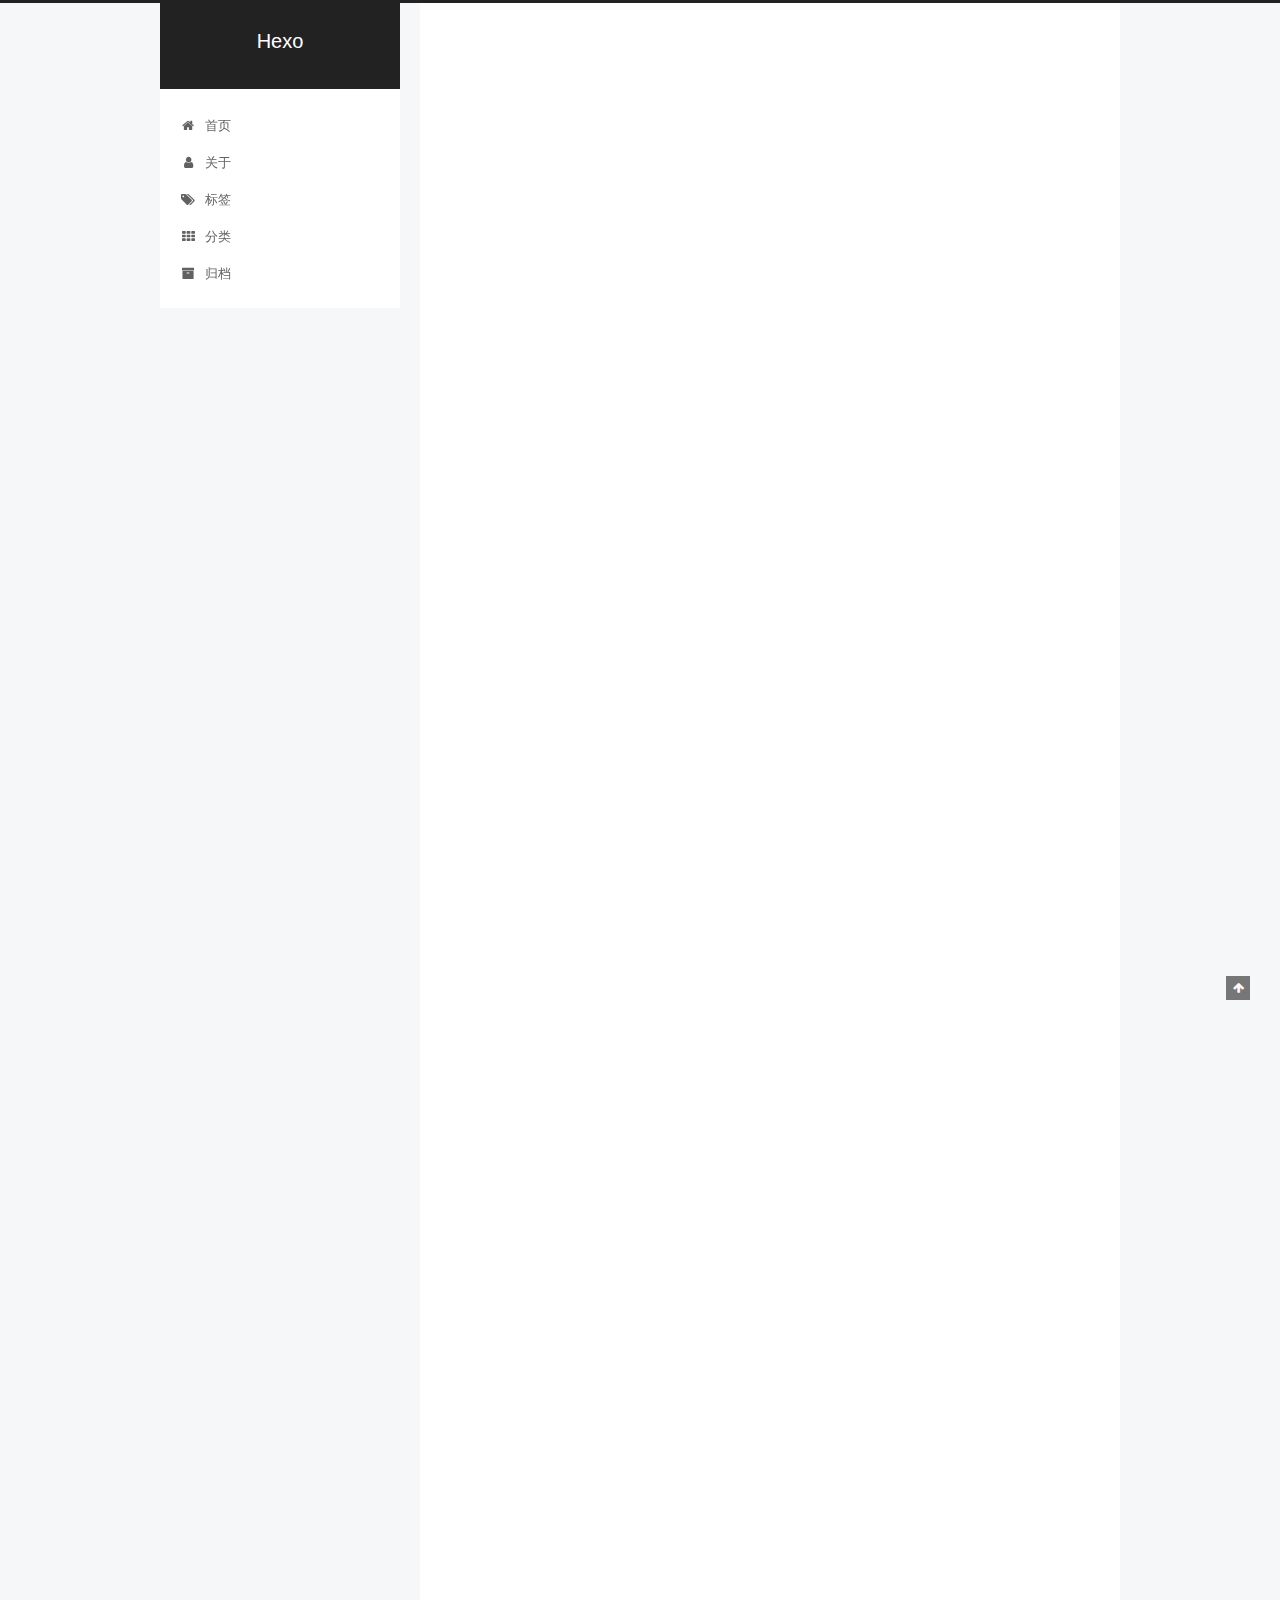
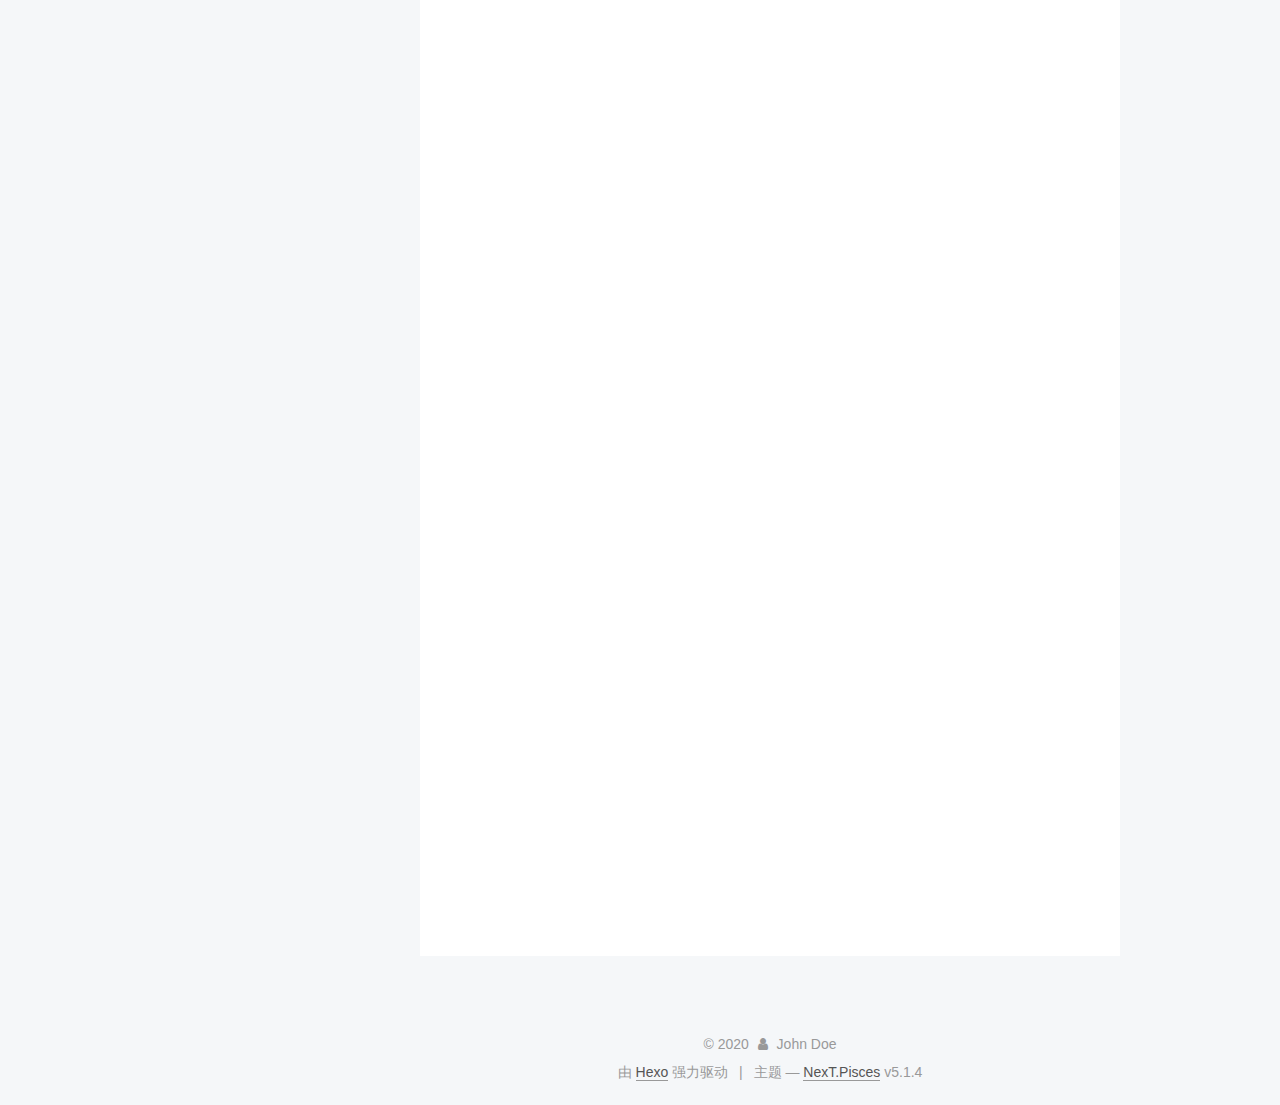
<file: index.html>
<!DOCTYPE html>



  


<html class="theme-next pisces use-motion" lang="zh-Hans">
<head>
  <meta charset="UTF-8"/>
<meta http-equiv="X-UA-Compatible" content="IE=edge" />
<meta name="viewport" content="width=device-width, initial-scale=1, maximum-scale=1"/>
<meta name="theme-color" content="#222">









<meta http-equiv="Cache-Control" content="no-transform" />
<meta http-equiv="Cache-Control" content="no-siteapp" />
















  
  
  <link href="/lib/fancybox/source/jquery.fancybox.css?v=2.1.5" rel="stylesheet" type="text/css" />







<link href="/lib/font-awesome/css/font-awesome.min.css?v=4.6.2" rel="stylesheet" type="text/css" />

<link href="/css/main.css?v=5.1.4" rel="stylesheet" type="text/css" />


  <link rel="apple-touch-icon" sizes="180x180" href="/images/apple-touch-icon-next.png?v=5.1.4">


  <link rel="icon" type="image/png" sizes="32x32" href="/images/favicon-32x32-next.png?v=5.1.4">


  <link rel="icon" type="image/png" sizes="16x16" href="/images/favicon-16x16-next.png?v=5.1.4">


  <link rel="mask-icon" href="/images/logo.svg?v=5.1.4" color="#222">





  <meta name="keywords" content="Hexo, NexT" />










<meta property="og:type" content="website">
<meta property="og:title" content="Hexo">
<meta property="og:url" content="http://yoursite.com/index.html">
<meta property="og:site_name" content="Hexo">
<meta property="article:author" content="John Doe">
<meta name="twitter:card" content="summary">



<script type="text/javascript" id="hexo.configurations">
  var NexT = window.NexT || {};
  var CONFIG = {
    root: '/',
    scheme: 'Pisces',
    version: '5.1.4',
    sidebar: {"position":"left","display":"post","offset":12,"b2t":false,"scrollpercent":false,"onmobile":false},
    fancybox: true,
    tabs: true,
    motion: {"enable":true,"async":false,"transition":{"post_block":"fadeIn","post_header":"slideDownIn","post_body":"slideDownIn","coll_header":"slideLeftIn","sidebar":"slideUpIn"}},
    duoshuo: {
      userId: '0',
      author: '博主'
    },
    algolia: {
      applicationID: '',
      apiKey: '',
      indexName: '',
      hits: {"per_page":10},
      labels: {"input_placeholder":"Search for Posts","hits_empty":"We didn't find any results for the search: ${query}","hits_stats":"${hits} results found in ${time} ms"}
    }
  };
</script>



  <link rel="canonical" href="http://yoursite.com/"/>





  <title>Hexo</title>
  








<meta name="generator" content="Hexo 4.2.0"></head>

<body itemscope itemtype="http://schema.org/WebPage" lang="zh-Hans">

  
  
    
  

  <div class="container sidebar-position-left 
  page-home">
    <div class="headband"></div>

    <header id="header" class="header" itemscope itemtype="http://schema.org/WPHeader">
      <div class="header-inner"><div class="site-brand-wrapper">
  <div class="site-meta ">
    

    <div class="custom-logo-site-title">
      <a href="/"  class="brand" rel="start">
        <span class="logo-line-before"><i></i></span>
        <span class="site-title">Hexo</span>
        <span class="logo-line-after"><i></i></span>
      </a>
    </div>
      
        <p class="site-subtitle"></p>
      
  </div>

  <div class="site-nav-toggle">
    <button>
      <span class="btn-bar"></span>
      <span class="btn-bar"></span>
      <span class="btn-bar"></span>
    </button>
  </div>
</div>

<nav class="site-nav">
  

  
    <ul id="menu" class="menu">
      
        
        <li class="menu-item menu-item-home">
          <a href="/" rel="section">
            
              <i class="menu-item-icon fa fa-fw fa-home"></i> <br />
            
            首页
          </a>
        </li>
      
        
        <li class="menu-item menu-item-about">
          <a href="/about/" rel="section">
            
              <i class="menu-item-icon fa fa-fw fa-user"></i> <br />
            
            关于
          </a>
        </li>
      
        
        <li class="menu-item menu-item-tags">
          <a href="/tags/" rel="section">
            
              <i class="menu-item-icon fa fa-fw fa-tags"></i> <br />
            
            标签
          </a>
        </li>
      
        
        <li class="menu-item menu-item-categories">
          <a href="/categories/" rel="section">
            
              <i class="menu-item-icon fa fa-fw fa-th"></i> <br />
            
            分类
          </a>
        </li>
      
        
        <li class="menu-item menu-item-archives">
          <a href="/archives/" rel="section">
            
              <i class="menu-item-icon fa fa-fw fa-archive"></i> <br />
            
            归档
          </a>
        </li>
      

      
    </ul>
  

  
</nav>



 </div>
    </header>

    <main id="main" class="main">
      <div class="main-inner">
        <div class="content-wrap">
          <div id="content" class="content">
            
  <section id="posts" class="posts-expand">
    
      

  

  
  
  

  <article class="post post-type-normal" itemscope itemtype="http://schema.org/Article">
  
  
  
  <div class="post-block">
    <link itemprop="mainEntityOfPage" href="http://yoursite.com/2020/04/02/hello-world/">

    <span hidden itemprop="author" itemscope itemtype="http://schema.org/Person">
      <meta itemprop="name" content="John Doe">
      <meta itemprop="description" content="">
      <meta itemprop="image" content="/images/avatar.gif">
    </span>

    <span hidden itemprop="publisher" itemscope itemtype="http://schema.org/Organization">
      <meta itemprop="name" content="Hexo">
    </span>

    
      <header class="post-header">

        
        
          <h1 class="post-title" itemprop="name headline">
                
                <a class="post-title-link" href="/2020/04/02/hello-world/" itemprop="url">Hello World</a></h1>
        

        <div class="post-meta">
          <span class="post-time">
            
              <span class="post-meta-item-icon">
                <i class="fa fa-calendar-o"></i>
              </span>
              
                <span class="post-meta-item-text">发表于</span>
              
              <time title="创建于" itemprop="dateCreated datePublished" datetime="2020-04-02T21:10:24+08:00">
                2020-04-02
              </time>
            

            

            
          </span>

          

          
            
          

          
          

          

          

          

        </div>
      </header>
    

    
    
    
    <div class="post-body" itemprop="articleBody">

      
      

      
        
          
            <p>Welcome to <a href="https://hexo.io/" target="_blank" rel="noopener">Hexo</a>! This is your very first post. Check <a href="https://hexo.io/docs/" target="_blank" rel="noopener">documentation</a> for more info. If you get any problems when using Hexo, you can find the answer in <a href="https://hexo.io/docs/troubleshooting.html" target="_blank" rel="noopener">troubleshooting</a> or you can ask me on <a href="https://github.com/hexojs/hexo/issues" target="_blank" rel="noopener">GitHub</a>.</p>
<h2 id="Quick-Start"><a href="#Quick-Start" class="headerlink" title="Quick Start"></a>Quick Start</h2><h3 id="Create-a-new-post"><a href="#Create-a-new-post" class="headerlink" title="Create a new post"></a>Create a new post</h3><figure class="highlight bash"><table><tr><td class="gutter"><pre><span class="line">1</span><br></pre></td><td class="code"><pre><span class="line">$ hexo new <span class="string">"My New Post"</span></span><br></pre></td></tr></table></figure>

<p>More info: <a href="https://hexo.io/docs/writing.html" target="_blank" rel="noopener">Writing</a></p>
<h3 id="Run-server"><a href="#Run-server" class="headerlink" title="Run server"></a>Run server</h3><figure class="highlight bash"><table><tr><td class="gutter"><pre><span class="line">1</span><br></pre></td><td class="code"><pre><span class="line">$ hexo server</span><br></pre></td></tr></table></figure>

<p>More info: <a href="https://hexo.io/docs/server.html" target="_blank" rel="noopener">Server</a></p>
<h3 id="Generate-static-files"><a href="#Generate-static-files" class="headerlink" title="Generate static files"></a>Generate static files</h3><figure class="highlight bash"><table><tr><td class="gutter"><pre><span class="line">1</span><br></pre></td><td class="code"><pre><span class="line">$ hexo generate</span><br></pre></td></tr></table></figure>

<p>More info: <a href="https://hexo.io/docs/generating.html" target="_blank" rel="noopener">Generating</a></p>
<h3 id="Deploy-to-remote-sites"><a href="#Deploy-to-remote-sites" class="headerlink" title="Deploy to remote sites"></a>Deploy to remote sites</h3><figure class="highlight bash"><table><tr><td class="gutter"><pre><span class="line">1</span><br></pre></td><td class="code"><pre><span class="line">$ hexo deploy</span><br></pre></td></tr></table></figure>

<p>More info: <a href="https://hexo.io/docs/one-command-deployment.html" target="_blank" rel="noopener">Deployment</a></p>

          
        
      
    </div>
    
    
    

    

    

    

    <footer class="post-footer">
      

      

      

      
      
        <div class="post-eof"></div>
      
    </footer>
  </div>
  
  
  
  </article>


    
      

  

  
  
  

  <article class="post post-type-normal" itemscope itemtype="http://schema.org/Article">
  
  
  
  <div class="post-block">
    <link itemprop="mainEntityOfPage" href="http://yoursite.com/2020/04/02/%E7%AC%AC%E4%B8%80%E7%AF%87%E6%96%87%E7%AB%A0/">

    <span hidden itemprop="author" itemscope itemtype="http://schema.org/Person">
      <meta itemprop="name" content="John Doe">
      <meta itemprop="description" content="">
      <meta itemprop="image" content="/images/avatar.gif">
    </span>

    <span hidden itemprop="publisher" itemscope itemtype="http://schema.org/Organization">
      <meta itemprop="name" content="Hexo">
    </span>

    
      <header class="post-header">

        
        
          <h1 class="post-title" itemprop="name headline">
                
                <a class="post-title-link" href="/2020/04/02/%E7%AC%AC%E4%B8%80%E7%AF%87%E6%96%87%E7%AB%A0/" itemprop="url">第一篇文章</a></h1>
        

        <div class="post-meta">
          <span class="post-time">
            
              <span class="post-meta-item-icon">
                <i class="fa fa-calendar-o"></i>
              </span>
              
                <span class="post-meta-item-text">发表于</span>
              
              <time title="创建于" itemprop="dateCreated datePublished" datetime="2020-04-02T00:00:00+08:00">
                2020-04-02
              </time>
            

            

            
          </span>

          
            <span class="post-category" >
            
              <span class="post-meta-divider">|</span>
            
              <span class="post-meta-item-icon">
                <i class="fa fa-folder-o"></i>
              </span>
              
                <span class="post-meta-item-text">分类于</span>
              
              
                <span itemprop="about" itemscope itemtype="http://schema.org/Thing">
                  <a href="/categories/Java/" itemprop="url" rel="index">
                    <span itemprop="name">Java</span>
                  </a>
                </span>

                
                
              
            </span>
          

          
            
          

          
          

          

          

          

        </div>
      </header>
    

    
    
    
    <div class="post-body" itemprop="articleBody">

      
      

      
        
          
            <h4 id="标题"><a href="#标题" class="headerlink" title="标题"></a>标题</h4><p>内容</p>
<figure class="highlight java"><table><tr><td class="gutter"><pre><span class="line">1</span><br></pre></td><td class="code"><pre><span class="line">Java</span><br></pre></td></tr></table></figure>

<figure class="highlight java"><table><tr><td class="gutter"><pre><span class="line">1</span><br><span class="line">2</span><br><span class="line">3</span><br><span class="line">4</span><br><span class="line">5</span><br><span class="line">6</span><br><span class="line">7</span><br><span class="line">8</span><br><span class="line">9</span><br><span class="line">10</span><br><span class="line">11</span><br><span class="line">12</span><br><span class="line">13</span><br><span class="line">14</span><br><span class="line">15</span><br><span class="line">16</span><br><span class="line">17</span><br><span class="line">18</span><br><span class="line">19</span><br><span class="line">20</span><br><span class="line">21</span><br><span class="line">22</span><br><span class="line">23</span><br><span class="line">24</span><br><span class="line">25</span><br><span class="line">26</span><br><span class="line">27</span><br><span class="line">28</span><br><span class="line">29</span><br><span class="line">30</span><br><span class="line">31</span><br><span class="line">32</span><br><span class="line">33</span><br><span class="line">34</span><br><span class="line">35</span><br><span class="line">36</span><br><span class="line">37</span><br><span class="line">38</span><br><span class="line">39</span><br><span class="line">40</span><br><span class="line">41</span><br><span class="line">42</span><br><span class="line">43</span><br><span class="line">44</span><br><span class="line">45</span><br><span class="line">46</span><br><span class="line">47</span><br><span class="line">48</span><br></pre></td><td class="code"><pre><span class="line"><span class="keyword">package</span> com.controller;</span><br><span class="line"></span><br><span class="line"><span class="keyword">import</span> java.io.IOException;</span><br><span class="line"><span class="keyword">import</span> java.util.ArrayList;</span><br><span class="line"><span class="keyword">import</span> java.util.List;</span><br><span class="line"><span class="keyword">import</span> java.util.concurrent.locks.Lock;</span><br><span class="line"><span class="keyword">import</span> java.util.concurrent.locks.ReentrantLock;</span><br><span class="line"></span><br><span class="line"><span class="keyword">public</span> <span class="class"><span class="keyword">class</span> <span class="title">TestController</span> </span>&#123;</span><br><span class="line"></span><br><span class="line">    <span class="keyword">static</span> Lock lock = <span class="keyword">new</span> ReentrantLock();</span><br><span class="line">    <span class="keyword">static</span> List&lt;Integer&gt; numbers = <span class="keyword">new</span> ArrayList&lt;&gt;();</span><br><span class="line"></span><br><span class="line">    <span class="function"><span class="keyword">public</span> <span class="keyword">static</span> <span class="keyword">void</span> <span class="title">main</span><span class="params">(String[] args)</span> </span>&#123;</span><br><span class="line"></span><br><span class="line">        <span class="keyword">new</span> Thread(()-&gt;&#123;</span><br><span class="line">            test(Thread.currentThread());</span><br><span class="line">        &#125;,<span class="string">"thread1"</span>).start();</span><br><span class="line"></span><br><span class="line">        <span class="keyword">new</span> Thread(()-&gt;&#123;</span><br><span class="line">            test(Thread.currentThread());</span><br><span class="line">        &#125;,<span class="string">"thread2"</span>).start();</span><br><span class="line"></span><br><span class="line"></span><br><span class="line"></span><br><span class="line">    &#125;</span><br><span class="line"></span><br><span class="line">    <span class="function"><span class="keyword">public</span> <span class="keyword">static</span> <span class="keyword">void</span> <span class="title">test</span><span class="params">(Thread thread)</span></span>&#123;</span><br><span class="line">        <span class="keyword">if</span>(lock.tryLock())&#123;</span><br><span class="line">            <span class="keyword">try</span> &#123;</span><br><span class="line">                lock.lock();</span><br><span class="line">                System.out.println(thread.getName()+<span class="string">"获得锁"</span>);</span><br><span class="line">                <span class="keyword">for</span> (<span class="keyword">int</span> i = <span class="number">0</span>; i &lt;<span class="number">10</span>; i++) &#123;</span><br><span class="line">                    numbers.add(i);</span><br><span class="line">                &#125;</span><br><span class="line">            &#125;<span class="keyword">catch</span> (Exception e)&#123;</span><br><span class="line">                e.printStackTrace();</span><br><span class="line">            &#125;<span class="keyword">finally</span> &#123;</span><br><span class="line">                lock.unlock();</span><br><span class="line">                System.out.println(thread.getName()+<span class="string">"释放锁"</span>);</span><br><span class="line"></span><br><span class="line">                System.out.println(numbers);</span><br><span class="line">            &#125;</span><br><span class="line">        &#125;</span><br><span class="line"></span><br><span class="line">        System.out.println(thread.getName()+<span class="string">"出去了"</span>);</span><br><span class="line">    &#125;</span><br><span class="line">&#125;</span><br></pre></td></tr></table></figure>

<p><code>Java</code></p>

          
        
      
    </div>
    
    
    

    

    

    

    <footer class="post-footer">
      

      

      

      
      
        <div class="post-eof"></div>
      
    </footer>
  </div>
  
  
  
  </article>


    
  </section>

  


          </div>
          


          

        </div>
        
          
  
  <div class="sidebar-toggle">
    <div class="sidebar-toggle-line-wrap">
      <span class="sidebar-toggle-line sidebar-toggle-line-first"></span>
      <span class="sidebar-toggle-line sidebar-toggle-line-middle"></span>
      <span class="sidebar-toggle-line sidebar-toggle-line-last"></span>
    </div>
  </div>

  <aside id="sidebar" class="sidebar">
    
    <div class="sidebar-inner">

      

      

      <section class="site-overview-wrap sidebar-panel sidebar-panel-active">
        <div class="site-overview">
          <div class="site-author motion-element" itemprop="author" itemscope itemtype="http://schema.org/Person">
            
              <p class="site-author-name" itemprop="name">John Doe</p>
              <p class="site-description motion-element" itemprop="description"></p>
          </div>

          <nav class="site-state motion-element">

            
              <div class="site-state-item site-state-posts">
              
                <a href="/archives/%7C%7C%20archive">
              
                  <span class="site-state-item-count">2</span>
                  <span class="site-state-item-name">日志</span>
                </a>
              </div>
            

            
              
              
              <div class="site-state-item site-state-categories">
                <a href="/categories/index.html">
                  <span class="site-state-item-count">1</span>
                  <span class="site-state-item-name">分类</span>
                </a>
              </div>
            

            
              
              
              <div class="site-state-item site-state-tags">
                <a href="/tags/index.html">
                  <span class="site-state-item-count">1</span>
                  <span class="site-state-item-name">标签</span>
                </a>
              </div>
            

          </nav>

          

          

          
          

          
          

          

        </div>
      </section>

      

      

    </div>
  </aside>


        
      </div>
    </main>

    <footer id="footer" class="footer">
      <div class="footer-inner">
        <div class="copyright">&copy; <span itemprop="copyrightYear">2020</span>
  <span class="with-love">
    <i class="fa fa-user"></i>
  </span>
  <span class="author" itemprop="copyrightHolder">John Doe</span>

  
</div>


  <div class="powered-by">由 <a class="theme-link" target="_blank" href="https://hexo.io">Hexo</a> 强力驱动</div>



  <span class="post-meta-divider">|</span>



  <div class="theme-info">主题 &mdash; <a class="theme-link" target="_blank" href="https://github.com/iissnan/hexo-theme-next">NexT.Pisces</a> v5.1.4</div>




        







        
      </div>
    </footer>

    
      <div class="back-to-top">
        <i class="fa fa-arrow-up"></i>
        
      </div>
    

    

  </div>

  

<script type="text/javascript">
  if (Object.prototype.toString.call(window.Promise) !== '[object Function]') {
    window.Promise = null;
  }
</script>









  












  
  
    <script type="text/javascript" src="/lib/jquery/index.js?v=2.1.3"></script>
  

  
  
    <script type="text/javascript" src="/lib/fastclick/lib/fastclick.min.js?v=1.0.6"></script>
  

  
  
    <script type="text/javascript" src="/lib/jquery_lazyload/jquery.lazyload.js?v=1.9.7"></script>
  

  
  
    <script type="text/javascript" src="/lib/velocity/velocity.min.js?v=1.2.1"></script>
  

  
  
    <script type="text/javascript" src="/lib/velocity/velocity.ui.min.js?v=1.2.1"></script>
  

  
  
    <script type="text/javascript" src="/lib/fancybox/source/jquery.fancybox.pack.js?v=2.1.5"></script>
  


  


  <script type="text/javascript" src="/js/src/utils.js?v=5.1.4"></script>

  <script type="text/javascript" src="/js/src/motion.js?v=5.1.4"></script>



  
  


  <script type="text/javascript" src="/js/src/affix.js?v=5.1.4"></script>

  <script type="text/javascript" src="/js/src/schemes/pisces.js?v=5.1.4"></script>



  

  


  <script type="text/javascript" src="/js/src/bootstrap.js?v=5.1.4"></script>



  


  




	





  





  












  





  

  

  

  
  

  

  

  

</body>
</html>
</file>
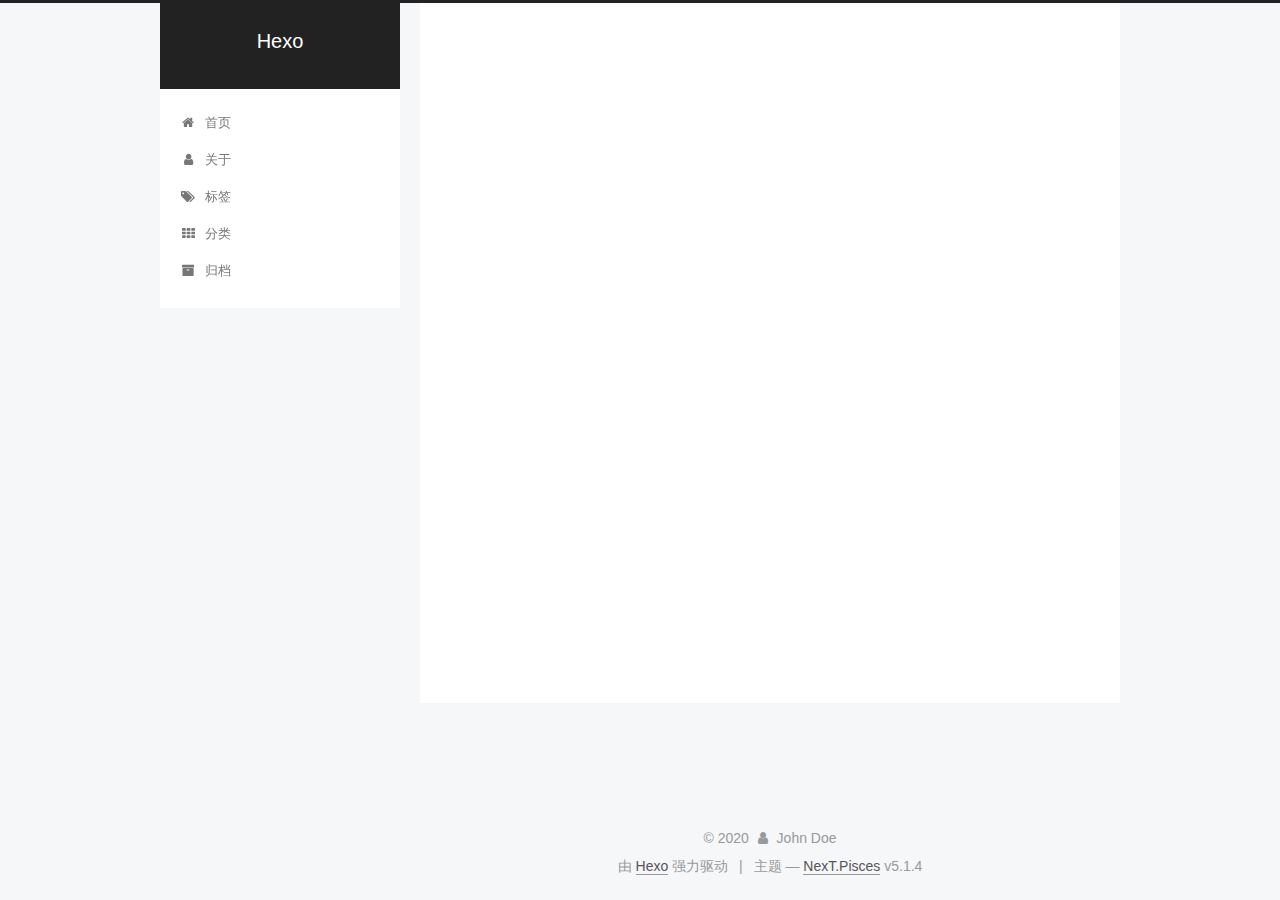
<file: about/index.html>
<!DOCTYPE html>



  


<html class="theme-next pisces use-motion" lang="zh-Hans">
<head>
  <meta charset="UTF-8"/>
<meta http-equiv="X-UA-Compatible" content="IE=edge" />
<meta name="viewport" content="width=device-width, initial-scale=1, maximum-scale=1"/>
<meta name="theme-color" content="#222">









<meta http-equiv="Cache-Control" content="no-transform" />
<meta http-equiv="Cache-Control" content="no-siteapp" />
















  
  
  <link href="/lib/fancybox/source/jquery.fancybox.css?v=2.1.5" rel="stylesheet" type="text/css" />







<link href="/lib/font-awesome/css/font-awesome.min.css?v=4.6.2" rel="stylesheet" type="text/css" />

<link href="/css/main.css?v=5.1.4" rel="stylesheet" type="text/css" />


  <link rel="apple-touch-icon" sizes="180x180" href="/images/apple-touch-icon-next.png?v=5.1.4">


  <link rel="icon" type="image/png" sizes="32x32" href="/images/favicon-32x32-next.png?v=5.1.4">


  <link rel="icon" type="image/png" sizes="16x16" href="/images/favicon-16x16-next.png?v=5.1.4">


  <link rel="mask-icon" href="/images/logo.svg?v=5.1.4" color="#222">





  <meta name="keywords" content="Hexo, NexT" />










<meta property="og:type" content="website">
<meta property="og:title" content="关于">
<meta property="og:url" content="http://yoursite.com/about/index.html">
<meta property="og:site_name" content="Hexo">
<meta property="article:published_time" content="2020-04-02T13:52:42.000Z">
<meta property="article:modified_time" content="2020-04-02T14:01:29.800Z">
<meta property="article:author" content="John Doe">
<meta name="twitter:card" content="summary">



<script type="text/javascript" id="hexo.configurations">
  var NexT = window.NexT || {};
  var CONFIG = {
    root: '/',
    scheme: 'Pisces',
    version: '5.1.4',
    sidebar: {"position":"left","display":"post","offset":12,"b2t":false,"scrollpercent":false,"onmobile":false},
    fancybox: true,
    tabs: true,
    motion: {"enable":true,"async":false,"transition":{"post_block":"fadeIn","post_header":"slideDownIn","post_body":"slideDownIn","coll_header":"slideLeftIn","sidebar":"slideUpIn"}},
    duoshuo: {
      userId: '0',
      author: '博主'
    },
    algolia: {
      applicationID: '',
      apiKey: '',
      indexName: '',
      hits: {"per_page":10},
      labels: {"input_placeholder":"Search for Posts","hits_empty":"We didn't find any results for the search: ${query}","hits_stats":"${hits} results found in ${time} ms"}
    }
  };
</script>



  <link rel="canonical" href="http://yoursite.com/about/"/>





  <title>关于 | Hexo</title>
  








<meta name="generator" content="Hexo 4.2.0"></head>

<body itemscope itemtype="http://schema.org/WebPage" lang="zh-Hans">

  
  
    
  

  <div class="container sidebar-position-left page-post-detail">
    <div class="headband"></div>

    <header id="header" class="header" itemscope itemtype="http://schema.org/WPHeader">
      <div class="header-inner"><div class="site-brand-wrapper">
  <div class="site-meta ">
    

    <div class="custom-logo-site-title">
      <a href="/"  class="brand" rel="start">
        <span class="logo-line-before"><i></i></span>
        <span class="site-title">Hexo</span>
        <span class="logo-line-after"><i></i></span>
      </a>
    </div>
      
        <p class="site-subtitle"></p>
      
  </div>

  <div class="site-nav-toggle">
    <button>
      <span class="btn-bar"></span>
      <span class="btn-bar"></span>
      <span class="btn-bar"></span>
    </button>
  </div>
</div>

<nav class="site-nav">
  

  
    <ul id="menu" class="menu">
      
        
        <li class="menu-item menu-item-home">
          <a href="/" rel="section">
            
              <i class="menu-item-icon fa fa-fw fa-home"></i> <br />
            
            首页
          </a>
        </li>
      
        
        <li class="menu-item menu-item-about">
          <a href="/about/" rel="section">
            
              <i class="menu-item-icon fa fa-fw fa-user"></i> <br />
            
            关于
          </a>
        </li>
      
        
        <li class="menu-item menu-item-tags">
          <a href="/tags/" rel="section">
            
              <i class="menu-item-icon fa fa-fw fa-tags"></i> <br />
            
            标签
          </a>
        </li>
      
        
        <li class="menu-item menu-item-categories">
          <a href="/categories/" rel="section">
            
              <i class="menu-item-icon fa fa-fw fa-th"></i> <br />
            
            分类
          </a>
        </li>
      
        
        <li class="menu-item menu-item-archives">
          <a href="/archives/" rel="section">
            
              <i class="menu-item-icon fa fa-fw fa-archive"></i> <br />
            
            归档
          </a>
        </li>
      

      
    </ul>
  

  
</nav>



 </div>
    </header>

    <main id="main" class="main">
      <div class="main-inner">
        <div class="content-wrap">
          <div id="content" class="content">
            

  <div id="posts" class="posts-expand">
    
    
    
    <div class="post-block page">
      <header class="post-header">

	<h1 class="post-title" itemprop="name headline">关于</h1>



</header>

      
      
      
      <div class="post-body">
        
        
          
        
      </div>
      
      
      
    </div>
    
    
    
  </div>


          </div>
          


          

  



        </div>
        
          
  
  <div class="sidebar-toggle">
    <div class="sidebar-toggle-line-wrap">
      <span class="sidebar-toggle-line sidebar-toggle-line-first"></span>
      <span class="sidebar-toggle-line sidebar-toggle-line-middle"></span>
      <span class="sidebar-toggle-line sidebar-toggle-line-last"></span>
    </div>
  </div>

  <aside id="sidebar" class="sidebar">
    
    <div class="sidebar-inner">

      

      

      <section class="site-overview-wrap sidebar-panel sidebar-panel-active">
        <div class="site-overview">
          <div class="site-author motion-element" itemprop="author" itemscope itemtype="http://schema.org/Person">
            
              <p class="site-author-name" itemprop="name">John Doe</p>
              <p class="site-description motion-element" itemprop="description"></p>
          </div>

          <nav class="site-state motion-element">

            
              <div class="site-state-item site-state-posts">
              
                <a href="/archives/%7C%7C%20archive">
              
                  <span class="site-state-item-count">2</span>
                  <span class="site-state-item-name">日志</span>
                </a>
              </div>
            

            
              
              
              <div class="site-state-item site-state-categories">
                <a href="/categories/index.html">
                  <span class="site-state-item-count">1</span>
                  <span class="site-state-item-name">分类</span>
                </a>
              </div>
            

            
              
              
              <div class="site-state-item site-state-tags">
                <a href="/tags/index.html">
                  <span class="site-state-item-count">1</span>
                  <span class="site-state-item-name">标签</span>
                </a>
              </div>
            

          </nav>

          

          

          
          

          
          

          

        </div>
      </section>

      

      

    </div>
  </aside>


        
      </div>
    </main>

    <footer id="footer" class="footer">
      <div class="footer-inner">
        <div class="copyright">&copy; <span itemprop="copyrightYear">2020</span>
  <span class="with-love">
    <i class="fa fa-user"></i>
  </span>
  <span class="author" itemprop="copyrightHolder">John Doe</span>

  
</div>


  <div class="powered-by">由 <a class="theme-link" target="_blank" href="https://hexo.io">Hexo</a> 强力驱动</div>



  <span class="post-meta-divider">|</span>



  <div class="theme-info">主题 &mdash; <a class="theme-link" target="_blank" href="https://github.com/iissnan/hexo-theme-next">NexT.Pisces</a> v5.1.4</div>




        







        
      </div>
    </footer>

    
      <div class="back-to-top">
        <i class="fa fa-arrow-up"></i>
        
      </div>
    

    

  </div>

  

<script type="text/javascript">
  if (Object.prototype.toString.call(window.Promise) !== '[object Function]') {
    window.Promise = null;
  }
</script>









  












  
  
    <script type="text/javascript" src="/lib/jquery/index.js?v=2.1.3"></script>
  

  
  
    <script type="text/javascript" src="/lib/fastclick/lib/fastclick.min.js?v=1.0.6"></script>
  

  
  
    <script type="text/javascript" src="/lib/jquery_lazyload/jquery.lazyload.js?v=1.9.7"></script>
  

  
  
    <script type="text/javascript" src="/lib/velocity/velocity.min.js?v=1.2.1"></script>
  

  
  
    <script type="text/javascript" src="/lib/velocity/velocity.ui.min.js?v=1.2.1"></script>
  

  
  
    <script type="text/javascript" src="/lib/fancybox/source/jquery.fancybox.pack.js?v=2.1.5"></script>
  


  


  <script type="text/javascript" src="/js/src/utils.js?v=5.1.4"></script>

  <script type="text/javascript" src="/js/src/motion.js?v=5.1.4"></script>



  
  


  <script type="text/javascript" src="/js/src/affix.js?v=5.1.4"></script>

  <script type="text/javascript" src="/js/src/schemes/pisces.js?v=5.1.4"></script>



  
  <script type="text/javascript" src="/js/src/scrollspy.js?v=5.1.4"></script>
<script type="text/javascript" src="/js/src/post-details.js?v=5.1.4"></script>



  


  <script type="text/javascript" src="/js/src/bootstrap.js?v=5.1.4"></script>



  


  




	





  





  












  





  

  

  

  
  

  

  

  

</body>
</html>
</file>
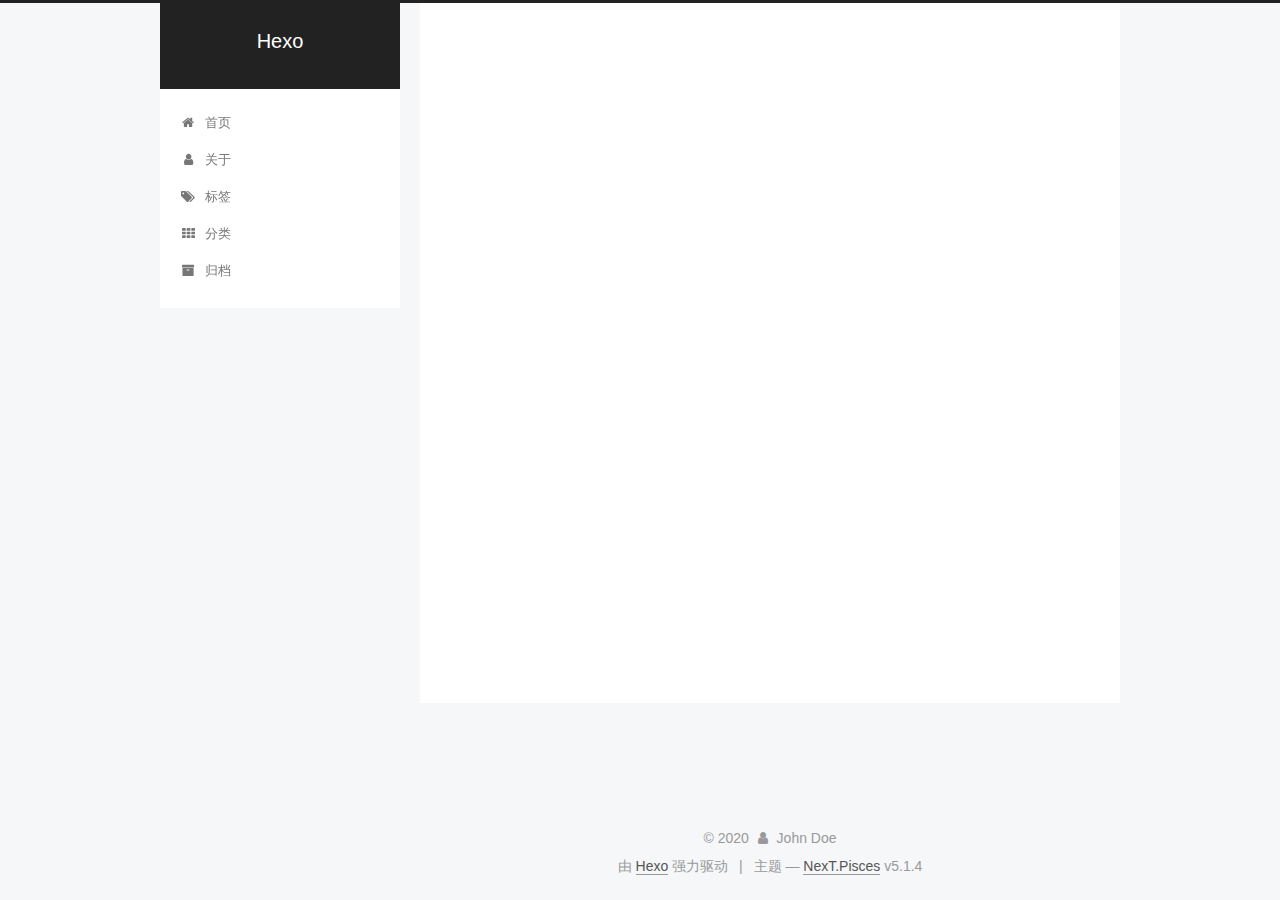
<file: archives/index.html>
<!DOCTYPE html>



  


<html class="theme-next pisces use-motion" lang="zh-Hans">
<head>
  <meta charset="UTF-8"/>
<meta http-equiv="X-UA-Compatible" content="IE=edge" />
<meta name="viewport" content="width=device-width, initial-scale=1, maximum-scale=1"/>
<meta name="theme-color" content="#222">









<meta http-equiv="Cache-Control" content="no-transform" />
<meta http-equiv="Cache-Control" content="no-siteapp" />
















  
  
  <link href="/lib/fancybox/source/jquery.fancybox.css?v=2.1.5" rel="stylesheet" type="text/css" />







<link href="/lib/font-awesome/css/font-awesome.min.css?v=4.6.2" rel="stylesheet" type="text/css" />

<link href="/css/main.css?v=5.1.4" rel="stylesheet" type="text/css" />


  <link rel="apple-touch-icon" sizes="180x180" href="/images/apple-touch-icon-next.png?v=5.1.4">


  <link rel="icon" type="image/png" sizes="32x32" href="/images/favicon-32x32-next.png?v=5.1.4">


  <link rel="icon" type="image/png" sizes="16x16" href="/images/favicon-16x16-next.png?v=5.1.4">


  <link rel="mask-icon" href="/images/logo.svg?v=5.1.4" color="#222">





  <meta name="keywords" content="Hexo, NexT" />










<meta property="og:type" content="website">
<meta property="og:title" content="Hexo">
<meta property="og:url" content="http://yoursite.com/archives/index.html">
<meta property="og:site_name" content="Hexo">
<meta property="article:author" content="John Doe">
<meta name="twitter:card" content="summary">



<script type="text/javascript" id="hexo.configurations">
  var NexT = window.NexT || {};
  var CONFIG = {
    root: '/',
    scheme: 'Pisces',
    version: '5.1.4',
    sidebar: {"position":"left","display":"post","offset":12,"b2t":false,"scrollpercent":false,"onmobile":false},
    fancybox: true,
    tabs: true,
    motion: {"enable":true,"async":false,"transition":{"post_block":"fadeIn","post_header":"slideDownIn","post_body":"slideDownIn","coll_header":"slideLeftIn","sidebar":"slideUpIn"}},
    duoshuo: {
      userId: '0',
      author: '博主'
    },
    algolia: {
      applicationID: '',
      apiKey: '',
      indexName: '',
      hits: {"per_page":10},
      labels: {"input_placeholder":"Search for Posts","hits_empty":"We didn't find any results for the search: ${query}","hits_stats":"${hits} results found in ${time} ms"}
    }
  };
</script>



  <link rel="canonical" href="http://yoursite.com/archives/"/>





  <title>归档 | Hexo</title>
  








<meta name="generator" content="Hexo 4.2.0"></head>

<body itemscope itemtype="http://schema.org/WebPage" lang="zh-Hans">

  
  
    
  

  <div class="container sidebar-position-left page-archive">
    <div class="headband"></div>

    <header id="header" class="header" itemscope itemtype="http://schema.org/WPHeader">
      <div class="header-inner"><div class="site-brand-wrapper">
  <div class="site-meta ">
    

    <div class="custom-logo-site-title">
      <a href="/"  class="brand" rel="start">
        <span class="logo-line-before"><i></i></span>
        <span class="site-title">Hexo</span>
        <span class="logo-line-after"><i></i></span>
      </a>
    </div>
      
        <p class="site-subtitle"></p>
      
  </div>

  <div class="site-nav-toggle">
    <button>
      <span class="btn-bar"></span>
      <span class="btn-bar"></span>
      <span class="btn-bar"></span>
    </button>
  </div>
</div>

<nav class="site-nav">
  

  
    <ul id="menu" class="menu">
      
        
        <li class="menu-item menu-item-home">
          <a href="/" rel="section">
            
              <i class="menu-item-icon fa fa-fw fa-home"></i> <br />
            
            首页
          </a>
        </li>
      
        
        <li class="menu-item menu-item-about">
          <a href="/about/" rel="section">
            
              <i class="menu-item-icon fa fa-fw fa-user"></i> <br />
            
            关于
          </a>
        </li>
      
        
        <li class="menu-item menu-item-tags">
          <a href="/tags/" rel="section">
            
              <i class="menu-item-icon fa fa-fw fa-tags"></i> <br />
            
            标签
          </a>
        </li>
      
        
        <li class="menu-item menu-item-categories">
          <a href="/categories/" rel="section">
            
              <i class="menu-item-icon fa fa-fw fa-th"></i> <br />
            
            分类
          </a>
        </li>
      
        
        <li class="menu-item menu-item-archives">
          <a href="/archives/" rel="section">
            
              <i class="menu-item-icon fa fa-fw fa-archive"></i> <br />
            
            归档
          </a>
        </li>
      

      
    </ul>
  

  
</nav>



 </div>
    </header>

    <main id="main" class="main">
      <div class="main-inner">
        <div class="content-wrap">
          <div id="content" class="content">
            

  
  
  
  <div class="post-block archive">
    <div id="posts" class="posts-collapse">
      <span class="archive-move-on"></span>

      <span class="archive-page-counter">
        
        
        
          
        
        嗯..! 目前共计 2 篇日志。 继续努力。
      </span>

      

        
        
        

        
          
          <div class="collection-title">
            <h1 class="archive-year" id="archive-year-2020">2020</h1>
          </div>
        
        

        

  <article class="post post-type-normal" itemscope itemtype="http://schema.org/Article">
    <header class="post-header">

      <h2 class="post-title">
        
            <a class="post-title-link" href="/2020/04/02/hello-world/" itemprop="url">
              
                <span itemprop="name">Hello World</span>
              
            </a>
        
      </h2>

      <div class="post-meta">
        <time class="post-time" itemprop="dateCreated"
              datetime="2020-04-02T21:10:24+08:00"
              content="2020-04-02" >
          04-02
        </time>
      </div>

    </header>
  </article>



      

        
        
        

        
        

        

  <article class="post post-type-normal" itemscope itemtype="http://schema.org/Article">
    <header class="post-header">

      <h2 class="post-title">
        
            <a class="post-title-link" href="/2020/04/02/%E7%AC%AC%E4%B8%80%E7%AF%87%E6%96%87%E7%AB%A0/" itemprop="url">
              
                <span itemprop="name">第一篇文章</span>
              
            </a>
        
      </h2>

      <div class="post-meta">
        <time class="post-time" itemprop="dateCreated"
              datetime="2020-04-02T00:00:00+08:00"
              content="2020-04-02" >
          04-02
        </time>
      </div>

    </header>
  </article>



      

    </div>
  </div>
  
  
  

  



          </div>
          


          

        </div>
        
          
  
  <div class="sidebar-toggle">
    <div class="sidebar-toggle-line-wrap">
      <span class="sidebar-toggle-line sidebar-toggle-line-first"></span>
      <span class="sidebar-toggle-line sidebar-toggle-line-middle"></span>
      <span class="sidebar-toggle-line sidebar-toggle-line-last"></span>
    </div>
  </div>

  <aside id="sidebar" class="sidebar">
    
    <div class="sidebar-inner">

      

      

      <section class="site-overview-wrap sidebar-panel sidebar-panel-active">
        <div class="site-overview">
          <div class="site-author motion-element" itemprop="author" itemscope itemtype="http://schema.org/Person">
            
              <p class="site-author-name" itemprop="name">John Doe</p>
              <p class="site-description motion-element" itemprop="description"></p>
          </div>

          <nav class="site-state motion-element">

            
              <div class="site-state-item site-state-posts">
              
                <a href="/archives/%7C%7C%20archive">
              
                  <span class="site-state-item-count">2</span>
                  <span class="site-state-item-name">日志</span>
                </a>
              </div>
            

            
              
              
              <div class="site-state-item site-state-categories">
                <a href="/categories/index.html">
                  <span class="site-state-item-count">1</span>
                  <span class="site-state-item-name">分类</span>
                </a>
              </div>
            

            
              
              
              <div class="site-state-item site-state-tags">
                <a href="/tags/index.html">
                  <span class="site-state-item-count">1</span>
                  <span class="site-state-item-name">标签</span>
                </a>
              </div>
            

          </nav>

          

          

          
          

          
          

          

        </div>
      </section>

      

      

    </div>
  </aside>


        
      </div>
    </main>

    <footer id="footer" class="footer">
      <div class="footer-inner">
        <div class="copyright">&copy; <span itemprop="copyrightYear">2020</span>
  <span class="with-love">
    <i class="fa fa-user"></i>
  </span>
  <span class="author" itemprop="copyrightHolder">John Doe</span>

  
</div>


  <div class="powered-by">由 <a class="theme-link" target="_blank" href="https://hexo.io">Hexo</a> 强力驱动</div>



  <span class="post-meta-divider">|</span>



  <div class="theme-info">主题 &mdash; <a class="theme-link" target="_blank" href="https://github.com/iissnan/hexo-theme-next">NexT.Pisces</a> v5.1.4</div>




        







        
      </div>
    </footer>

    
      <div class="back-to-top">
        <i class="fa fa-arrow-up"></i>
        
      </div>
    

    

  </div>

  

<script type="text/javascript">
  if (Object.prototype.toString.call(window.Promise) !== '[object Function]') {
    window.Promise = null;
  }
</script>









  












  
  
    <script type="text/javascript" src="/lib/jquery/index.js?v=2.1.3"></script>
  

  
  
    <script type="text/javascript" src="/lib/fastclick/lib/fastclick.min.js?v=1.0.6"></script>
  

  
  
    <script type="text/javascript" src="/lib/jquery_lazyload/jquery.lazyload.js?v=1.9.7"></script>
  

  
  
    <script type="text/javascript" src="/lib/velocity/velocity.min.js?v=1.2.1"></script>
  

  
  
    <script type="text/javascript" src="/lib/velocity/velocity.ui.min.js?v=1.2.1"></script>
  

  
  
    <script type="text/javascript" src="/lib/fancybox/source/jquery.fancybox.pack.js?v=2.1.5"></script>
  


  


  <script type="text/javascript" src="/js/src/utils.js?v=5.1.4"></script>

  <script type="text/javascript" src="/js/src/motion.js?v=5.1.4"></script>



  
  


  <script type="text/javascript" src="/js/src/affix.js?v=5.1.4"></script>

  <script type="text/javascript" src="/js/src/schemes/pisces.js?v=5.1.4"></script>



  

  


  <script type="text/javascript" src="/js/src/bootstrap.js?v=5.1.4"></script>



  


  




	





  





  












  





  

  

  

  
  

  

  

  

</body>
</html>
</file>
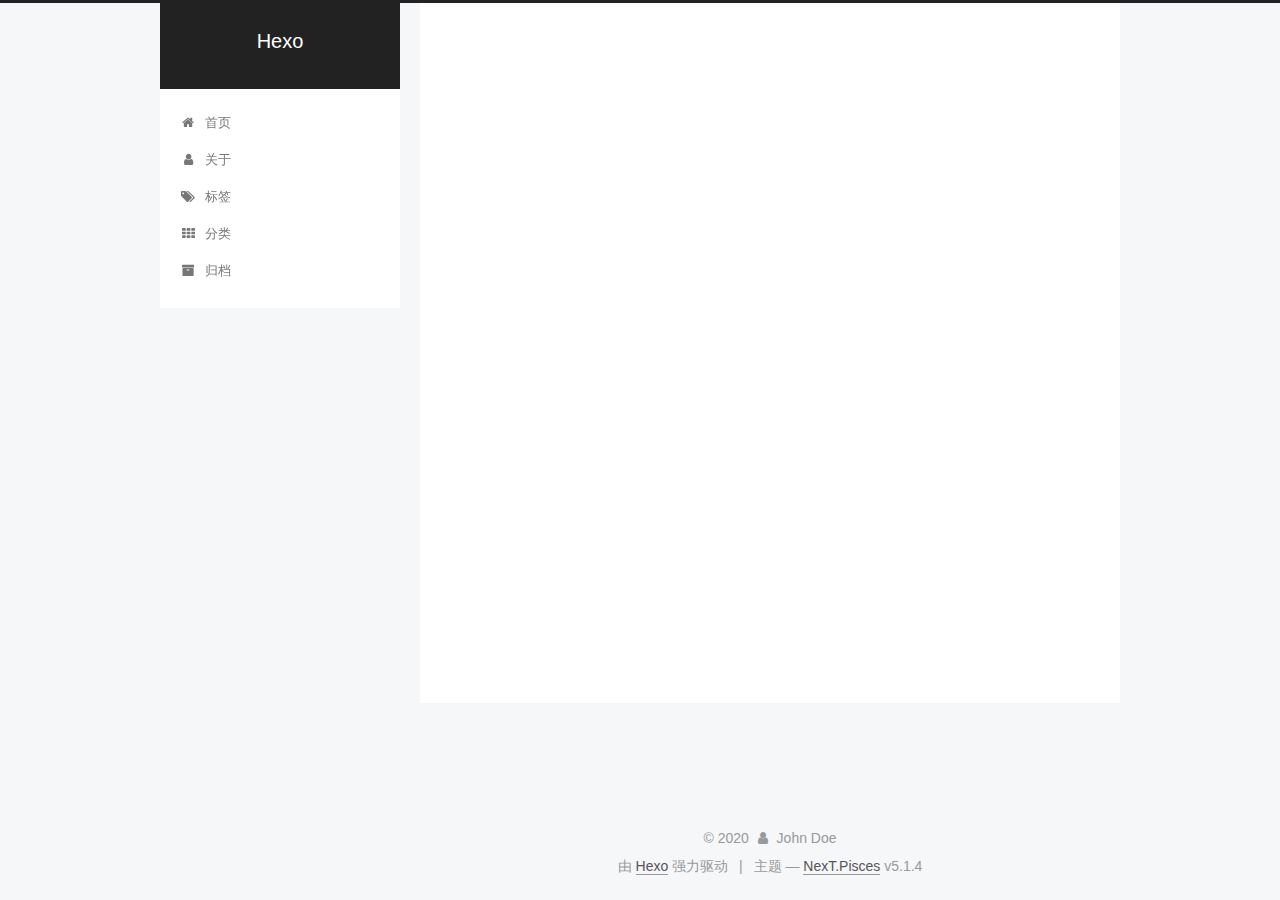
<file: categories/index.html>
<!DOCTYPE html>



  


<html class="theme-next pisces use-motion" lang="zh-Hans">
<head>
  <meta charset="UTF-8"/>
<meta http-equiv="X-UA-Compatible" content="IE=edge" />
<meta name="viewport" content="width=device-width, initial-scale=1, maximum-scale=1"/>
<meta name="theme-color" content="#222">









<meta http-equiv="Cache-Control" content="no-transform" />
<meta http-equiv="Cache-Control" content="no-siteapp" />
















  
  
  <link href="/lib/fancybox/source/jquery.fancybox.css?v=2.1.5" rel="stylesheet" type="text/css" />







<link href="/lib/font-awesome/css/font-awesome.min.css?v=4.6.2" rel="stylesheet" type="text/css" />

<link href="/css/main.css?v=5.1.4" rel="stylesheet" type="text/css" />


  <link rel="apple-touch-icon" sizes="180x180" href="/images/apple-touch-icon-next.png?v=5.1.4">


  <link rel="icon" type="image/png" sizes="32x32" href="/images/favicon-32x32-next.png?v=5.1.4">


  <link rel="icon" type="image/png" sizes="16x16" href="/images/favicon-16x16-next.png?v=5.1.4">


  <link rel="mask-icon" href="/images/logo.svg?v=5.1.4" color="#222">





  <meta name="keywords" content="Hexo, NexT" />










<meta property="og:type" content="website">
<meta property="og:title" content="分类">
<meta property="og:url" content="http://yoursite.com/categories/index.html">
<meta property="og:site_name" content="Hexo">
<meta property="article:published_time" content="2020-04-02T13:52:33.000Z">
<meta property="article:modified_time" content="2020-04-02T14:04:12.439Z">
<meta property="article:author" content="John Doe">
<meta name="twitter:card" content="summary">



<script type="text/javascript" id="hexo.configurations">
  var NexT = window.NexT || {};
  var CONFIG = {
    root: '/',
    scheme: 'Pisces',
    version: '5.1.4',
    sidebar: {"position":"left","display":"post","offset":12,"b2t":false,"scrollpercent":false,"onmobile":false},
    fancybox: true,
    tabs: true,
    motion: {"enable":true,"async":false,"transition":{"post_block":"fadeIn","post_header":"slideDownIn","post_body":"slideDownIn","coll_header":"slideLeftIn","sidebar":"slideUpIn"}},
    duoshuo: {
      userId: '0',
      author: '博主'
    },
    algolia: {
      applicationID: '',
      apiKey: '',
      indexName: '',
      hits: {"per_page":10},
      labels: {"input_placeholder":"Search for Posts","hits_empty":"We didn't find any results for the search: ${query}","hits_stats":"${hits} results found in ${time} ms"}
    }
  };
</script>



  <link rel="canonical" href="http://yoursite.com/categories/"/>





  <title>分类 | Hexo</title>
  








<meta name="generator" content="Hexo 4.2.0"></head>

<body itemscope itemtype="http://schema.org/WebPage" lang="zh-Hans">

  
  
    
  

  <div class="container sidebar-position-left page-post-detail">
    <div class="headband"></div>

    <header id="header" class="header" itemscope itemtype="http://schema.org/WPHeader">
      <div class="header-inner"><div class="site-brand-wrapper">
  <div class="site-meta ">
    

    <div class="custom-logo-site-title">
      <a href="/"  class="brand" rel="start">
        <span class="logo-line-before"><i></i></span>
        <span class="site-title">Hexo</span>
        <span class="logo-line-after"><i></i></span>
      </a>
    </div>
      
        <p class="site-subtitle"></p>
      
  </div>

  <div class="site-nav-toggle">
    <button>
      <span class="btn-bar"></span>
      <span class="btn-bar"></span>
      <span class="btn-bar"></span>
    </button>
  </div>
</div>

<nav class="site-nav">
  

  
    <ul id="menu" class="menu">
      
        
        <li class="menu-item menu-item-home">
          <a href="/" rel="section">
            
              <i class="menu-item-icon fa fa-fw fa-home"></i> <br />
            
            首页
          </a>
        </li>
      
        
        <li class="menu-item menu-item-about">
          <a href="/about/" rel="section">
            
              <i class="menu-item-icon fa fa-fw fa-user"></i> <br />
            
            关于
          </a>
        </li>
      
        
        <li class="menu-item menu-item-tags">
          <a href="/tags/" rel="section">
            
              <i class="menu-item-icon fa fa-fw fa-tags"></i> <br />
            
            标签
          </a>
        </li>
      
        
        <li class="menu-item menu-item-categories">
          <a href="/categories/" rel="section">
            
              <i class="menu-item-icon fa fa-fw fa-th"></i> <br />
            
            分类
          </a>
        </li>
      
        
        <li class="menu-item menu-item-archives">
          <a href="/archives/" rel="section">
            
              <i class="menu-item-icon fa fa-fw fa-archive"></i> <br />
            
            归档
          </a>
        </li>
      

      
    </ul>
  

  
</nav>



 </div>
    </header>

    <main id="main" class="main">
      <div class="main-inner">
        <div class="content-wrap">
          <div id="content" class="content">
            

  <div id="posts" class="posts-expand">
    
    
    
    <div class="post-block page">
      <header class="post-header">

	<h1 class="post-title" itemprop="name headline">分类</h1>



</header>

      
      
      
      <div class="post-body">
        
        
          <div class="category-all-page">
            <div class="category-all-title">
                目前共计 1 个分类
            </div>
            <div class="category-all">
              <ul class="category-list"><li class="category-list-item"><a class="category-list-link" href="/categories/Java/">Java</a><span class="category-list-count">1</span></li></ul>
            </div>
          </div>
        
      </div>
      
      
      
    </div>
    
    
    
  </div>


          </div>
          


          

  



        </div>
        
          
  
  <div class="sidebar-toggle">
    <div class="sidebar-toggle-line-wrap">
      <span class="sidebar-toggle-line sidebar-toggle-line-first"></span>
      <span class="sidebar-toggle-line sidebar-toggle-line-middle"></span>
      <span class="sidebar-toggle-line sidebar-toggle-line-last"></span>
    </div>
  </div>

  <aside id="sidebar" class="sidebar">
    
    <div class="sidebar-inner">

      

      

      <section class="site-overview-wrap sidebar-panel sidebar-panel-active">
        <div class="site-overview">
          <div class="site-author motion-element" itemprop="author" itemscope itemtype="http://schema.org/Person">
            
              <p class="site-author-name" itemprop="name">John Doe</p>
              <p class="site-description motion-element" itemprop="description"></p>
          </div>

          <nav class="site-state motion-element">

            
              <div class="site-state-item site-state-posts">
              
                <a href="/archives/%7C%7C%20archive">
              
                  <span class="site-state-item-count">2</span>
                  <span class="site-state-item-name">日志</span>
                </a>
              </div>
            

            
              
              
              <div class="site-state-item site-state-categories">
                <a href="/categories/index.html">
                  <span class="site-state-item-count">1</span>
                  <span class="site-state-item-name">分类</span>
                </a>
              </div>
            

            
              
              
              <div class="site-state-item site-state-tags">
                <a href="/tags/index.html">
                  <span class="site-state-item-count">1</span>
                  <span class="site-state-item-name">标签</span>
                </a>
              </div>
            

          </nav>

          

          

          
          

          
          

          

        </div>
      </section>

      

      

    </div>
  </aside>


        
      </div>
    </main>

    <footer id="footer" class="footer">
      <div class="footer-inner">
        <div class="copyright">&copy; <span itemprop="copyrightYear">2020</span>
  <span class="with-love">
    <i class="fa fa-user"></i>
  </span>
  <span class="author" itemprop="copyrightHolder">John Doe</span>

  
</div>


  <div class="powered-by">由 <a class="theme-link" target="_blank" href="https://hexo.io">Hexo</a> 强力驱动</div>



  <span class="post-meta-divider">|</span>



  <div class="theme-info">主题 &mdash; <a class="theme-link" target="_blank" href="https://github.com/iissnan/hexo-theme-next">NexT.Pisces</a> v5.1.4</div>




        







        
      </div>
    </footer>

    
      <div class="back-to-top">
        <i class="fa fa-arrow-up"></i>
        
      </div>
    

    

  </div>

  

<script type="text/javascript">
  if (Object.prototype.toString.call(window.Promise) !== '[object Function]') {
    window.Promise = null;
  }
</script>









  












  
  
    <script type="text/javascript" src="/lib/jquery/index.js?v=2.1.3"></script>
  

  
  
    <script type="text/javascript" src="/lib/fastclick/lib/fastclick.min.js?v=1.0.6"></script>
  

  
  
    <script type="text/javascript" src="/lib/jquery_lazyload/jquery.lazyload.js?v=1.9.7"></script>
  

  
  
    <script type="text/javascript" src="/lib/velocity/velocity.min.js?v=1.2.1"></script>
  

  
  
    <script type="text/javascript" src="/lib/velocity/velocity.ui.min.js?v=1.2.1"></script>
  

  
  
    <script type="text/javascript" src="/lib/fancybox/source/jquery.fancybox.pack.js?v=2.1.5"></script>
  


  


  <script type="text/javascript" src="/js/src/utils.js?v=5.1.4"></script>

  <script type="text/javascript" src="/js/src/motion.js?v=5.1.4"></script>



  
  


  <script type="text/javascript" src="/js/src/affix.js?v=5.1.4"></script>

  <script type="text/javascript" src="/js/src/schemes/pisces.js?v=5.1.4"></script>



  
  <script type="text/javascript" src="/js/src/scrollspy.js?v=5.1.4"></script>
<script type="text/javascript" src="/js/src/post-details.js?v=5.1.4"></script>



  


  <script type="text/javascript" src="/js/src/bootstrap.js?v=5.1.4"></script>



  


  




	





  





  












  





  

  

  

  
  

  

  

  

</body>
</html>
</file>
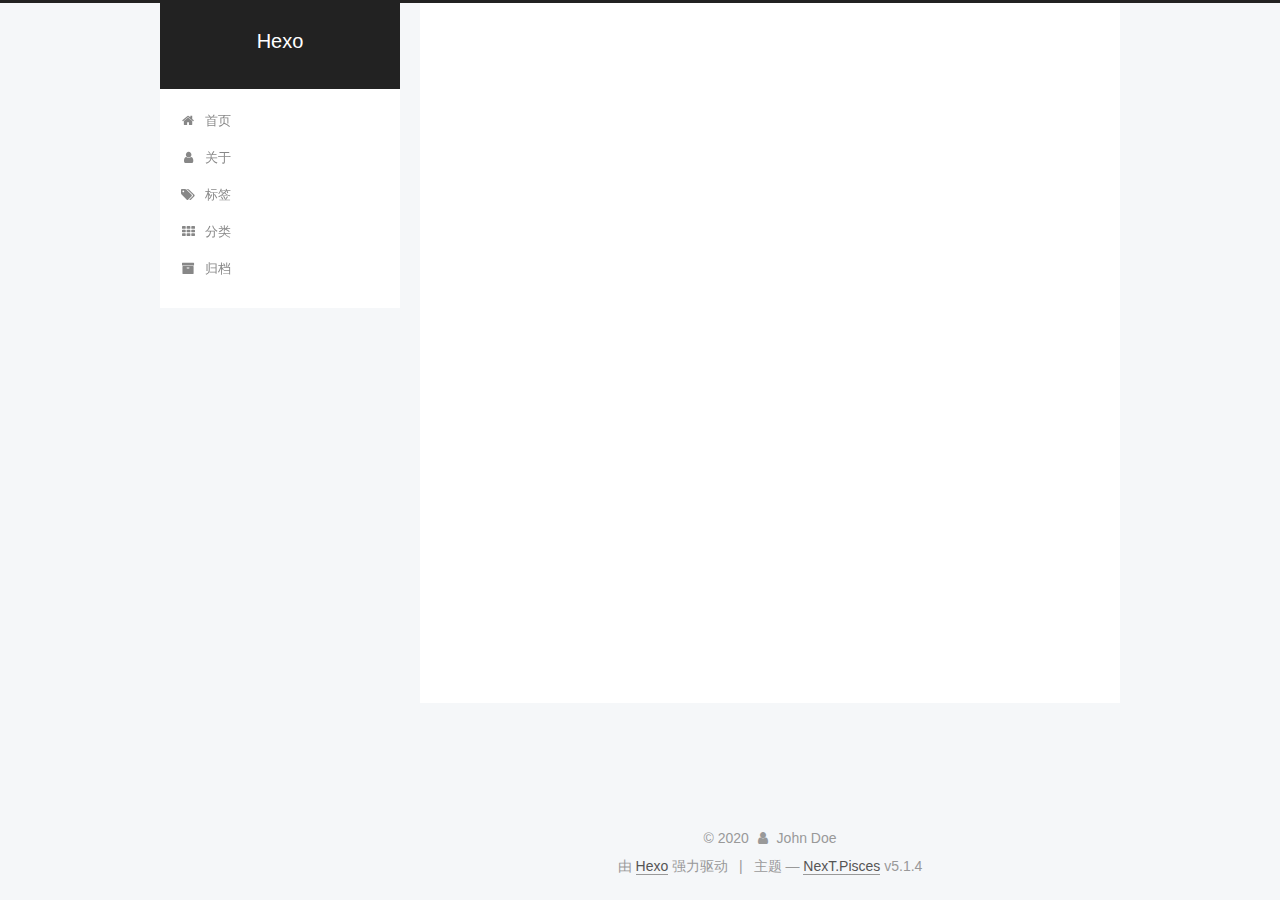
<file: tags/index.html>
<!DOCTYPE html>



  


<html class="theme-next pisces use-motion" lang="zh-Hans">
<head>
  <meta charset="UTF-8"/>
<meta http-equiv="X-UA-Compatible" content="IE=edge" />
<meta name="viewport" content="width=device-width, initial-scale=1, maximum-scale=1"/>
<meta name="theme-color" content="#222">









<meta http-equiv="Cache-Control" content="no-transform" />
<meta http-equiv="Cache-Control" content="no-siteapp" />
















  
  
  <link href="/lib/fancybox/source/jquery.fancybox.css?v=2.1.5" rel="stylesheet" type="text/css" />







<link href="/lib/font-awesome/css/font-awesome.min.css?v=4.6.2" rel="stylesheet" type="text/css" />

<link href="/css/main.css?v=5.1.4" rel="stylesheet" type="text/css" />


  <link rel="apple-touch-icon" sizes="180x180" href="/images/apple-touch-icon-next.png?v=5.1.4">


  <link rel="icon" type="image/png" sizes="32x32" href="/images/favicon-32x32-next.png?v=5.1.4">


  <link rel="icon" type="image/png" sizes="16x16" href="/images/favicon-16x16-next.png?v=5.1.4">


  <link rel="mask-icon" href="/images/logo.svg?v=5.1.4" color="#222">





  <meta name="keywords" content="Hexo, NexT" />










<meta property="og:type" content="website">
<meta property="og:title" content="标签">
<meta property="og:url" content="http://yoursite.com/tags/index.html">
<meta property="og:site_name" content="Hexo">
<meta property="article:published_time" content="2020-04-02T13:52:15.000Z">
<meta property="article:modified_time" content="2020-04-02T14:02:12.537Z">
<meta property="article:author" content="John Doe">
<meta name="twitter:card" content="summary">



<script type="text/javascript" id="hexo.configurations">
  var NexT = window.NexT || {};
  var CONFIG = {
    root: '/',
    scheme: 'Pisces',
    version: '5.1.4',
    sidebar: {"position":"left","display":"post","offset":12,"b2t":false,"scrollpercent":false,"onmobile":false},
    fancybox: true,
    tabs: true,
    motion: {"enable":true,"async":false,"transition":{"post_block":"fadeIn","post_header":"slideDownIn","post_body":"slideDownIn","coll_header":"slideLeftIn","sidebar":"slideUpIn"}},
    duoshuo: {
      userId: '0',
      author: '博主'
    },
    algolia: {
      applicationID: '',
      apiKey: '',
      indexName: '',
      hits: {"per_page":10},
      labels: {"input_placeholder":"Search for Posts","hits_empty":"We didn't find any results for the search: ${query}","hits_stats":"${hits} results found in ${time} ms"}
    }
  };
</script>



  <link rel="canonical" href="http://yoursite.com/tags/"/>





  <title>标签 | Hexo</title>
  








<meta name="generator" content="Hexo 4.2.0"></head>

<body itemscope itemtype="http://schema.org/WebPage" lang="zh-Hans">

  
  
    
  

  <div class="container sidebar-position-left page-post-detail">
    <div class="headband"></div>

    <header id="header" class="header" itemscope itemtype="http://schema.org/WPHeader">
      <div class="header-inner"><div class="site-brand-wrapper">
  <div class="site-meta ">
    

    <div class="custom-logo-site-title">
      <a href="/"  class="brand" rel="start">
        <span class="logo-line-before"><i></i></span>
        <span class="site-title">Hexo</span>
        <span class="logo-line-after"><i></i></span>
      </a>
    </div>
      
        <p class="site-subtitle"></p>
      
  </div>

  <div class="site-nav-toggle">
    <button>
      <span class="btn-bar"></span>
      <span class="btn-bar"></span>
      <span class="btn-bar"></span>
    </button>
  </div>
</div>

<nav class="site-nav">
  

  
    <ul id="menu" class="menu">
      
        
        <li class="menu-item menu-item-home">
          <a href="/" rel="section">
            
              <i class="menu-item-icon fa fa-fw fa-home"></i> <br />
            
            首页
          </a>
        </li>
      
        
        <li class="menu-item menu-item-about">
          <a href="/about/" rel="section">
            
              <i class="menu-item-icon fa fa-fw fa-user"></i> <br />
            
            关于
          </a>
        </li>
      
        
        <li class="menu-item menu-item-tags">
          <a href="/tags/" rel="section">
            
              <i class="menu-item-icon fa fa-fw fa-tags"></i> <br />
            
            标签
          </a>
        </li>
      
        
        <li class="menu-item menu-item-categories">
          <a href="/categories/" rel="section">
            
              <i class="menu-item-icon fa fa-fw fa-th"></i> <br />
            
            分类
          </a>
        </li>
      
        
        <li class="menu-item menu-item-archives">
          <a href="/archives/" rel="section">
            
              <i class="menu-item-icon fa fa-fw fa-archive"></i> <br />
            
            归档
          </a>
        </li>
      

      
    </ul>
  

  
</nav>



 </div>
    </header>

    <main id="main" class="main">
      <div class="main-inner">
        <div class="content-wrap">
          <div id="content" class="content">
            

  <div id="posts" class="posts-expand">
    
    
    
    <div class="post-block page">
      <header class="post-header">

	<h1 class="post-title" itemprop="name headline">标签</h1>



</header>

      
      
      
      <div class="post-body">
        
        
          <div class="tag-cloud">
            <div class="tag-cloud-title">
                目前共计 1 个标签
            </div>
            <div class="tag-cloud-tags">
              <a href="/tags/Spring/" style="font-size: 12px; color: #ccc">Spring</a>
            </div>
          </div>
        
      </div>
      
      
      
    </div>
    
    
    
  </div>


          </div>
          


          

  



        </div>
        
          
  
  <div class="sidebar-toggle">
    <div class="sidebar-toggle-line-wrap">
      <span class="sidebar-toggle-line sidebar-toggle-line-first"></span>
      <span class="sidebar-toggle-line sidebar-toggle-line-middle"></span>
      <span class="sidebar-toggle-line sidebar-toggle-line-last"></span>
    </div>
  </div>

  <aside id="sidebar" class="sidebar">
    
    <div class="sidebar-inner">

      

      

      <section class="site-overview-wrap sidebar-panel sidebar-panel-active">
        <div class="site-overview">
          <div class="site-author motion-element" itemprop="author" itemscope itemtype="http://schema.org/Person">
            
              <p class="site-author-name" itemprop="name">John Doe</p>
              <p class="site-description motion-element" itemprop="description"></p>
          </div>

          <nav class="site-state motion-element">

            
              <div class="site-state-item site-state-posts">
              
                <a href="/archives/%7C%7C%20archive">
              
                  <span class="site-state-item-count">2</span>
                  <span class="site-state-item-name">日志</span>
                </a>
              </div>
            

            
              
              
              <div class="site-state-item site-state-categories">
                <a href="/categories/index.html">
                  <span class="site-state-item-count">1</span>
                  <span class="site-state-item-name">分类</span>
                </a>
              </div>
            

            
              
              
              <div class="site-state-item site-state-tags">
                <a href="/tags/index.html">
                  <span class="site-state-item-count">1</span>
                  <span class="site-state-item-name">标签</span>
                </a>
              </div>
            

          </nav>

          

          

          
          

          
          

          

        </div>
      </section>

      

      

    </div>
  </aside>


        
      </div>
    </main>

    <footer id="footer" class="footer">
      <div class="footer-inner">
        <div class="copyright">&copy; <span itemprop="copyrightYear">2020</span>
  <span class="with-love">
    <i class="fa fa-user"></i>
  </span>
  <span class="author" itemprop="copyrightHolder">John Doe</span>

  
</div>


  <div class="powered-by">由 <a class="theme-link" target="_blank" href="https://hexo.io">Hexo</a> 强力驱动</div>



  <span class="post-meta-divider">|</span>



  <div class="theme-info">主题 &mdash; <a class="theme-link" target="_blank" href="https://github.com/iissnan/hexo-theme-next">NexT.Pisces</a> v5.1.4</div>




        







        
      </div>
    </footer>

    
      <div class="back-to-top">
        <i class="fa fa-arrow-up"></i>
        
      </div>
    

    

  </div>

  

<script type="text/javascript">
  if (Object.prototype.toString.call(window.Promise) !== '[object Function]') {
    window.Promise = null;
  }
</script>









  












  
  
    <script type="text/javascript" src="/lib/jquery/index.js?v=2.1.3"></script>
  

  
  
    <script type="text/javascript" src="/lib/fastclick/lib/fastclick.min.js?v=1.0.6"></script>
  

  
  
    <script type="text/javascript" src="/lib/jquery_lazyload/jquery.lazyload.js?v=1.9.7"></script>
  

  
  
    <script type="text/javascript" src="/lib/velocity/velocity.min.js?v=1.2.1"></script>
  

  
  
    <script type="text/javascript" src="/lib/velocity/velocity.ui.min.js?v=1.2.1"></script>
  

  
  
    <script type="text/javascript" src="/lib/fancybox/source/jquery.fancybox.pack.js?v=2.1.5"></script>
  


  


  <script type="text/javascript" src="/js/src/utils.js?v=5.1.4"></script>

  <script type="text/javascript" src="/js/src/motion.js?v=5.1.4"></script>



  
  


  <script type="text/javascript" src="/js/src/affix.js?v=5.1.4"></script>

  <script type="text/javascript" src="/js/src/schemes/pisces.js?v=5.1.4"></script>



  
  <script type="text/javascript" src="/js/src/scrollspy.js?v=5.1.4"></script>
<script type="text/javascript" src="/js/src/post-details.js?v=5.1.4"></script>



  


  <script type="text/javascript" src="/js/src/bootstrap.js?v=5.1.4"></script>



  


  




	





  





  












  





  

  

  

  
  

  

  

  

</body>
</html>
</file>
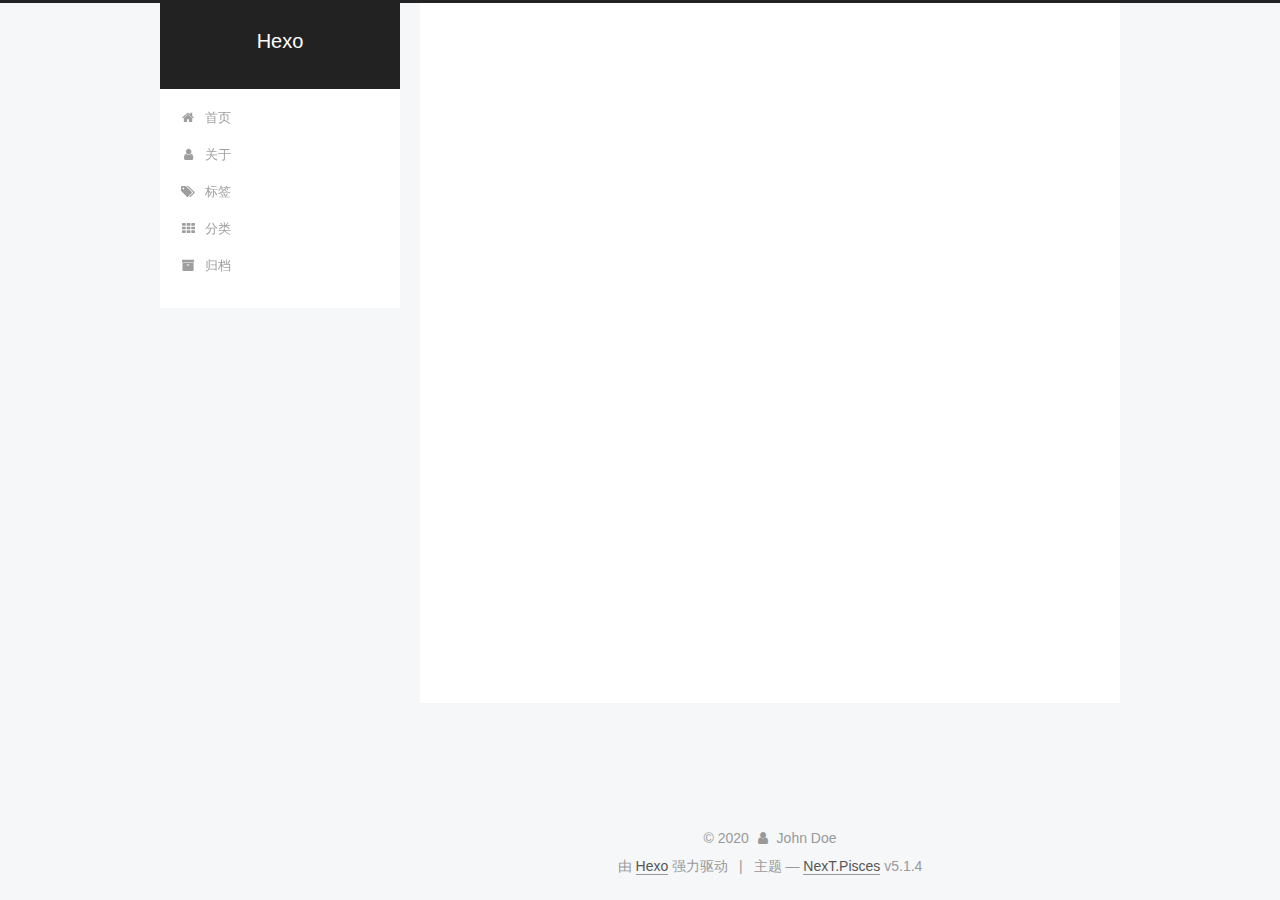
<file: archives/2020/index.html>
<!DOCTYPE html>



  


<html class="theme-next pisces use-motion" lang="zh-Hans">
<head>
  <meta charset="UTF-8"/>
<meta http-equiv="X-UA-Compatible" content="IE=edge" />
<meta name="viewport" content="width=device-width, initial-scale=1, maximum-scale=1"/>
<meta name="theme-color" content="#222">









<meta http-equiv="Cache-Control" content="no-transform" />
<meta http-equiv="Cache-Control" content="no-siteapp" />
















  
  
  <link href="/lib/fancybox/source/jquery.fancybox.css?v=2.1.5" rel="stylesheet" type="text/css" />







<link href="/lib/font-awesome/css/font-awesome.min.css?v=4.6.2" rel="stylesheet" type="text/css" />

<link href="/css/main.css?v=5.1.4" rel="stylesheet" type="text/css" />


  <link rel="apple-touch-icon" sizes="180x180" href="/images/apple-touch-icon-next.png?v=5.1.4">


  <link rel="icon" type="image/png" sizes="32x32" href="/images/favicon-32x32-next.png?v=5.1.4">


  <link rel="icon" type="image/png" sizes="16x16" href="/images/favicon-16x16-next.png?v=5.1.4">


  <link rel="mask-icon" href="/images/logo.svg?v=5.1.4" color="#222">





  <meta name="keywords" content="Hexo, NexT" />










<meta property="og:type" content="website">
<meta property="og:title" content="Hexo">
<meta property="og:url" content="http://yoursite.com/archives/2020/index.html">
<meta property="og:site_name" content="Hexo">
<meta property="article:author" content="John Doe">
<meta name="twitter:card" content="summary">



<script type="text/javascript" id="hexo.configurations">
  var NexT = window.NexT || {};
  var CONFIG = {
    root: '/',
    scheme: 'Pisces',
    version: '5.1.4',
    sidebar: {"position":"left","display":"post","offset":12,"b2t":false,"scrollpercent":false,"onmobile":false},
    fancybox: true,
    tabs: true,
    motion: {"enable":true,"async":false,"transition":{"post_block":"fadeIn","post_header":"slideDownIn","post_body":"slideDownIn","coll_header":"slideLeftIn","sidebar":"slideUpIn"}},
    duoshuo: {
      userId: '0',
      author: '博主'
    },
    algolia: {
      applicationID: '',
      apiKey: '',
      indexName: '',
      hits: {"per_page":10},
      labels: {"input_placeholder":"Search for Posts","hits_empty":"We didn't find any results for the search: ${query}","hits_stats":"${hits} results found in ${time} ms"}
    }
  };
</script>



  <link rel="canonical" href="http://yoursite.com/archives/2020/"/>





  <title>归档 | Hexo</title>
  








<meta name="generator" content="Hexo 4.2.0"></head>

<body itemscope itemtype="http://schema.org/WebPage" lang="zh-Hans">

  
  
    
  

  <div class="container sidebar-position-left page-archive">
    <div class="headband"></div>

    <header id="header" class="header" itemscope itemtype="http://schema.org/WPHeader">
      <div class="header-inner"><div class="site-brand-wrapper">
  <div class="site-meta ">
    

    <div class="custom-logo-site-title">
      <a href="/"  class="brand" rel="start">
        <span class="logo-line-before"><i></i></span>
        <span class="site-title">Hexo</span>
        <span class="logo-line-after"><i></i></span>
      </a>
    </div>
      
        <p class="site-subtitle"></p>
      
  </div>

  <div class="site-nav-toggle">
    <button>
      <span class="btn-bar"></span>
      <span class="btn-bar"></span>
      <span class="btn-bar"></span>
    </button>
  </div>
</div>

<nav class="site-nav">
  

  
    <ul id="menu" class="menu">
      
        
        <li class="menu-item menu-item-home">
          <a href="/" rel="section">
            
              <i class="menu-item-icon fa fa-fw fa-home"></i> <br />
            
            首页
          </a>
        </li>
      
        
        <li class="menu-item menu-item-about">
          <a href="/about/" rel="section">
            
              <i class="menu-item-icon fa fa-fw fa-user"></i> <br />
            
            关于
          </a>
        </li>
      
        
        <li class="menu-item menu-item-tags">
          <a href="/tags/" rel="section">
            
              <i class="menu-item-icon fa fa-fw fa-tags"></i> <br />
            
            标签
          </a>
        </li>
      
        
        <li class="menu-item menu-item-categories">
          <a href="/categories/" rel="section">
            
              <i class="menu-item-icon fa fa-fw fa-th"></i> <br />
            
            分类
          </a>
        </li>
      
        
        <li class="menu-item menu-item-archives">
          <a href="/archives/" rel="section">
            
              <i class="menu-item-icon fa fa-fw fa-archive"></i> <br />
            
            归档
          </a>
        </li>
      

      
    </ul>
  

  
</nav>



 </div>
    </header>

    <main id="main" class="main">
      <div class="main-inner">
        <div class="content-wrap">
          <div id="content" class="content">
            

  
  
  
  <div class="post-block archive">
    <div id="posts" class="posts-collapse">
      <span class="archive-move-on"></span>

      <span class="archive-page-counter">
        
        
        
          
        
        嗯..! 目前共计 2 篇日志。 继续努力。
      </span>

      

        
        
        

        
          
          <div class="collection-title">
            <h1 class="archive-year" id="archive-year-2020">2020</h1>
          </div>
        
        

        

  <article class="post post-type-normal" itemscope itemtype="http://schema.org/Article">
    <header class="post-header">

      <h2 class="post-title">
        
            <a class="post-title-link" href="/2020/04/02/hello-world/" itemprop="url">
              
                <span itemprop="name">Hello World</span>
              
            </a>
        
      </h2>

      <div class="post-meta">
        <time class="post-time" itemprop="dateCreated"
              datetime="2020-04-02T21:10:24+08:00"
              content="2020-04-02" >
          04-02
        </time>
      </div>

    </header>
  </article>



      

        
        
        

        
        

        

  <article class="post post-type-normal" itemscope itemtype="http://schema.org/Article">
    <header class="post-header">

      <h2 class="post-title">
        
            <a class="post-title-link" href="/2020/04/02/%E7%AC%AC%E4%B8%80%E7%AF%87%E6%96%87%E7%AB%A0/" itemprop="url">
              
                <span itemprop="name">第一篇文章</span>
              
            </a>
        
      </h2>

      <div class="post-meta">
        <time class="post-time" itemprop="dateCreated"
              datetime="2020-04-02T00:00:00+08:00"
              content="2020-04-02" >
          04-02
        </time>
      </div>

    </header>
  </article>



      

    </div>
  </div>
  
  
  

  



          </div>
          


          

        </div>
        
          
  
  <div class="sidebar-toggle">
    <div class="sidebar-toggle-line-wrap">
      <span class="sidebar-toggle-line sidebar-toggle-line-first"></span>
      <span class="sidebar-toggle-line sidebar-toggle-line-middle"></span>
      <span class="sidebar-toggle-line sidebar-toggle-line-last"></span>
    </div>
  </div>

  <aside id="sidebar" class="sidebar">
    
    <div class="sidebar-inner">

      

      

      <section class="site-overview-wrap sidebar-panel sidebar-panel-active">
        <div class="site-overview">
          <div class="site-author motion-element" itemprop="author" itemscope itemtype="http://schema.org/Person">
            
              <p class="site-author-name" itemprop="name">John Doe</p>
              <p class="site-description motion-element" itemprop="description"></p>
          </div>

          <nav class="site-state motion-element">

            
              <div class="site-state-item site-state-posts">
              
                <a href="/archives/%7C%7C%20archive">
              
                  <span class="site-state-item-count">2</span>
                  <span class="site-state-item-name">日志</span>
                </a>
              </div>
            

            
              
              
              <div class="site-state-item site-state-categories">
                <a href="/categories/index.html">
                  <span class="site-state-item-count">1</span>
                  <span class="site-state-item-name">分类</span>
                </a>
              </div>
            

            
              
              
              <div class="site-state-item site-state-tags">
                <a href="/tags/index.html">
                  <span class="site-state-item-count">1</span>
                  <span class="site-state-item-name">标签</span>
                </a>
              </div>
            

          </nav>

          

          

          
          

          
          

          

        </div>
      </section>

      

      

    </div>
  </aside>


        
      </div>
    </main>

    <footer id="footer" class="footer">
      <div class="footer-inner">
        <div class="copyright">&copy; <span itemprop="copyrightYear">2020</span>
  <span class="with-love">
    <i class="fa fa-user"></i>
  </span>
  <span class="author" itemprop="copyrightHolder">John Doe</span>

  
</div>


  <div class="powered-by">由 <a class="theme-link" target="_blank" href="https://hexo.io">Hexo</a> 强力驱动</div>



  <span class="post-meta-divider">|</span>



  <div class="theme-info">主题 &mdash; <a class="theme-link" target="_blank" href="https://github.com/iissnan/hexo-theme-next">NexT.Pisces</a> v5.1.4</div>




        







        
      </div>
    </footer>

    
      <div class="back-to-top">
        <i class="fa fa-arrow-up"></i>
        
      </div>
    

    

  </div>

  

<script type="text/javascript">
  if (Object.prototype.toString.call(window.Promise) !== '[object Function]') {
    window.Promise = null;
  }
</script>









  












  
  
    <script type="text/javascript" src="/lib/jquery/index.js?v=2.1.3"></script>
  

  
  
    <script type="text/javascript" src="/lib/fastclick/lib/fastclick.min.js?v=1.0.6"></script>
  

  
  
    <script type="text/javascript" src="/lib/jquery_lazyload/jquery.lazyload.js?v=1.9.7"></script>
  

  
  
    <script type="text/javascript" src="/lib/velocity/velocity.min.js?v=1.2.1"></script>
  

  
  
    <script type="text/javascript" src="/lib/velocity/velocity.ui.min.js?v=1.2.1"></script>
  

  
  
    <script type="text/javascript" src="/lib/fancybox/source/jquery.fancybox.pack.js?v=2.1.5"></script>
  


  


  <script type="text/javascript" src="/js/src/utils.js?v=5.1.4"></script>

  <script type="text/javascript" src="/js/src/motion.js?v=5.1.4"></script>



  
  


  <script type="text/javascript" src="/js/src/affix.js?v=5.1.4"></script>

  <script type="text/javascript" src="/js/src/schemes/pisces.js?v=5.1.4"></script>



  

  


  <script type="text/javascript" src="/js/src/bootstrap.js?v=5.1.4"></script>



  


  




	





  





  












  





  

  

  

  
  

  

  

  

</body>
</html>
</file>
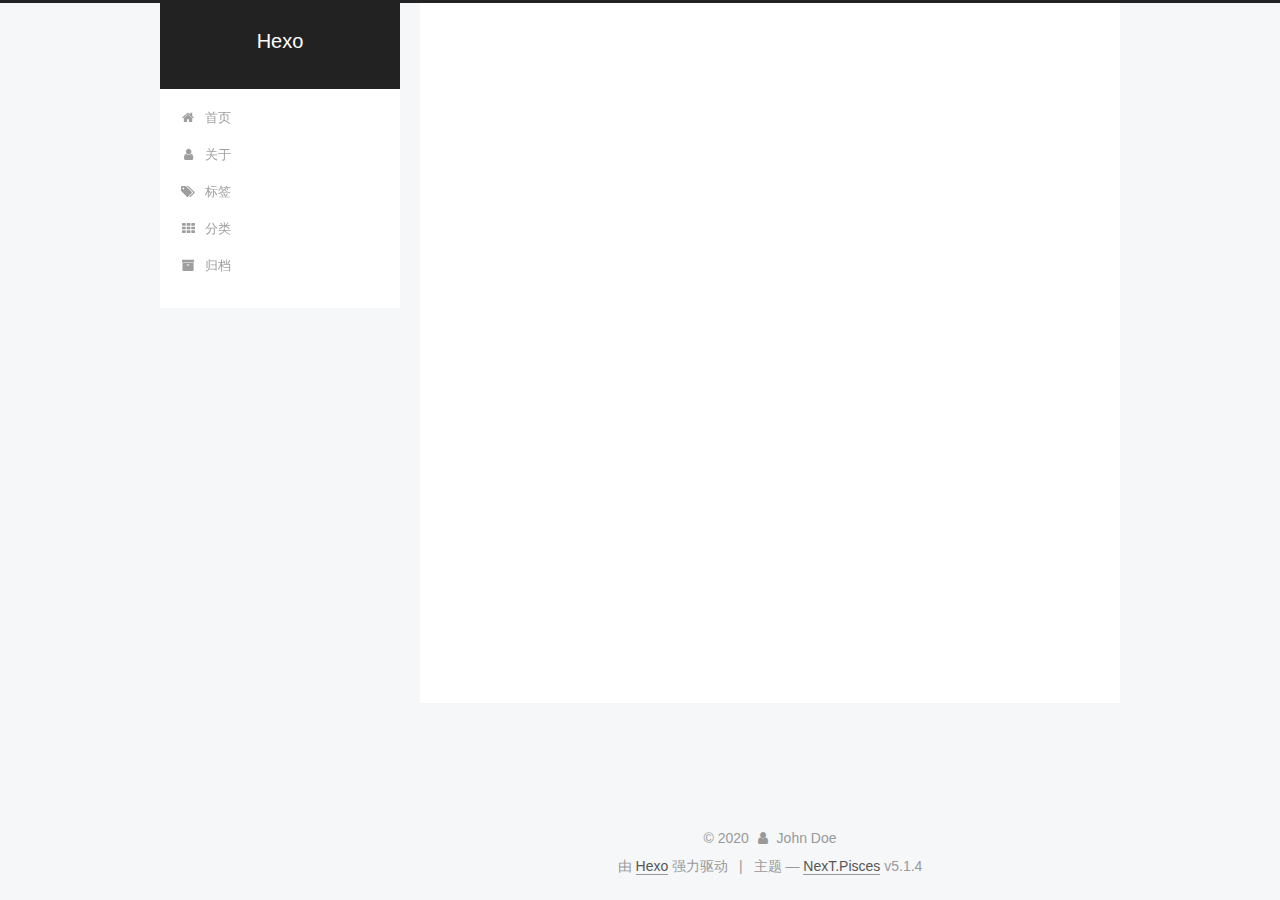
<file: categories/Java/index.html>
<!DOCTYPE html>



  


<html class="theme-next pisces use-motion" lang="zh-Hans">
<head>
  <meta charset="UTF-8"/>
<meta http-equiv="X-UA-Compatible" content="IE=edge" />
<meta name="viewport" content="width=device-width, initial-scale=1, maximum-scale=1"/>
<meta name="theme-color" content="#222">









<meta http-equiv="Cache-Control" content="no-transform" />
<meta http-equiv="Cache-Control" content="no-siteapp" />
















  
  
  <link href="/lib/fancybox/source/jquery.fancybox.css?v=2.1.5" rel="stylesheet" type="text/css" />







<link href="/lib/font-awesome/css/font-awesome.min.css?v=4.6.2" rel="stylesheet" type="text/css" />

<link href="/css/main.css?v=5.1.4" rel="stylesheet" type="text/css" />


  <link rel="apple-touch-icon" sizes="180x180" href="/images/apple-touch-icon-next.png?v=5.1.4">


  <link rel="icon" type="image/png" sizes="32x32" href="/images/favicon-32x32-next.png?v=5.1.4">


  <link rel="icon" type="image/png" sizes="16x16" href="/images/favicon-16x16-next.png?v=5.1.4">


  <link rel="mask-icon" href="/images/logo.svg?v=5.1.4" color="#222">





  <meta name="keywords" content="Hexo, NexT" />










<meta property="og:type" content="website">
<meta property="og:title" content="Hexo">
<meta property="og:url" content="http://yoursite.com/categories/Java/index.html">
<meta property="og:site_name" content="Hexo">
<meta property="article:author" content="John Doe">
<meta name="twitter:card" content="summary">



<script type="text/javascript" id="hexo.configurations">
  var NexT = window.NexT || {};
  var CONFIG = {
    root: '/',
    scheme: 'Pisces',
    version: '5.1.4',
    sidebar: {"position":"left","display":"post","offset":12,"b2t":false,"scrollpercent":false,"onmobile":false},
    fancybox: true,
    tabs: true,
    motion: {"enable":true,"async":false,"transition":{"post_block":"fadeIn","post_header":"slideDownIn","post_body":"slideDownIn","coll_header":"slideLeftIn","sidebar":"slideUpIn"}},
    duoshuo: {
      userId: '0',
      author: '博主'
    },
    algolia: {
      applicationID: '',
      apiKey: '',
      indexName: '',
      hits: {"per_page":10},
      labels: {"input_placeholder":"Search for Posts","hits_empty":"We didn't find any results for the search: ${query}","hits_stats":"${hits} results found in ${time} ms"}
    }
  };
</script>



  <link rel="canonical" href="http://yoursite.com/categories/Java/"/>





  <title>分类: Java | Hexo</title>
  








<meta name="generator" content="Hexo 4.2.0"></head>

<body itemscope itemtype="http://schema.org/WebPage" lang="zh-Hans">

  
  
    
  

  <div class="container sidebar-position-left ">
    <div class="headband"></div>

    <header id="header" class="header" itemscope itemtype="http://schema.org/WPHeader">
      <div class="header-inner"><div class="site-brand-wrapper">
  <div class="site-meta ">
    

    <div class="custom-logo-site-title">
      <a href="/"  class="brand" rel="start">
        <span class="logo-line-before"><i></i></span>
        <span class="site-title">Hexo</span>
        <span class="logo-line-after"><i></i></span>
      </a>
    </div>
      
        <p class="site-subtitle"></p>
      
  </div>

  <div class="site-nav-toggle">
    <button>
      <span class="btn-bar"></span>
      <span class="btn-bar"></span>
      <span class="btn-bar"></span>
    </button>
  </div>
</div>

<nav class="site-nav">
  

  
    <ul id="menu" class="menu">
      
        
        <li class="menu-item menu-item-home">
          <a href="/" rel="section">
            
              <i class="menu-item-icon fa fa-fw fa-home"></i> <br />
            
            首页
          </a>
        </li>
      
        
        <li class="menu-item menu-item-about">
          <a href="/about/" rel="section">
            
              <i class="menu-item-icon fa fa-fw fa-user"></i> <br />
            
            关于
          </a>
        </li>
      
        
        <li class="menu-item menu-item-tags">
          <a href="/tags/" rel="section">
            
              <i class="menu-item-icon fa fa-fw fa-tags"></i> <br />
            
            标签
          </a>
        </li>
      
        
        <li class="menu-item menu-item-categories">
          <a href="/categories/" rel="section">
            
              <i class="menu-item-icon fa fa-fw fa-th"></i> <br />
            
            分类
          </a>
        </li>
      
        
        <li class="menu-item menu-item-archives">
          <a href="/archives/" rel="section">
            
              <i class="menu-item-icon fa fa-fw fa-archive"></i> <br />
            
            归档
          </a>
        </li>
      

      
    </ul>
  

  
</nav>



 </div>
    </header>

    <main id="main" class="main">
      <div class="main-inner">
        <div class="content-wrap">
          <div id="content" class="content">
            

  
  
  
  <div class="post-block category">

    <div id="posts" class="posts-collapse">
      <div class="collection-title">
        <h1>Java<small>分类</small>
        </h1>
      </div>

      
        

  <article class="post post-type-normal" itemscope itemtype="http://schema.org/Article">
    <header class="post-header">

      <h2 class="post-title">
        
            <a class="post-title-link" href="/2020/04/02/%E7%AC%AC%E4%B8%80%E7%AF%87%E6%96%87%E7%AB%A0/" itemprop="url">
              
                <span itemprop="name">第一篇文章</span>
              
            </a>
        
      </h2>

      <div class="post-meta">
        <time class="post-time" itemprop="dateCreated"
              datetime="2020-04-02T00:00:00+08:00"
              content="2020-04-02" >
          04-02
        </time>
      </div>

    </header>
  </article>


      
    </div>

  </div>
  
  
  

  



          </div>
          


          

        </div>
        
          
  
  <div class="sidebar-toggle">
    <div class="sidebar-toggle-line-wrap">
      <span class="sidebar-toggle-line sidebar-toggle-line-first"></span>
      <span class="sidebar-toggle-line sidebar-toggle-line-middle"></span>
      <span class="sidebar-toggle-line sidebar-toggle-line-last"></span>
    </div>
  </div>

  <aside id="sidebar" class="sidebar">
    
    <div class="sidebar-inner">

      

      

      <section class="site-overview-wrap sidebar-panel sidebar-panel-active">
        <div class="site-overview">
          <div class="site-author motion-element" itemprop="author" itemscope itemtype="http://schema.org/Person">
            
              <p class="site-author-name" itemprop="name">John Doe</p>
              <p class="site-description motion-element" itemprop="description"></p>
          </div>

          <nav class="site-state motion-element">

            
              <div class="site-state-item site-state-posts">
              
                <a href="/archives/%7C%7C%20archive">
              
                  <span class="site-state-item-count">2</span>
                  <span class="site-state-item-name">日志</span>
                </a>
              </div>
            

            
              
              
              <div class="site-state-item site-state-categories">
                <a href="/categories/index.html">
                  <span class="site-state-item-count">1</span>
                  <span class="site-state-item-name">分类</span>
                </a>
              </div>
            

            
              
              
              <div class="site-state-item site-state-tags">
                <a href="/tags/index.html">
                  <span class="site-state-item-count">1</span>
                  <span class="site-state-item-name">标签</span>
                </a>
              </div>
            

          </nav>

          

          

          
          

          
          

          

        </div>
      </section>

      

      

    </div>
  </aside>


        
      </div>
    </main>

    <footer id="footer" class="footer">
      <div class="footer-inner">
        <div class="copyright">&copy; <span itemprop="copyrightYear">2020</span>
  <span class="with-love">
    <i class="fa fa-user"></i>
  </span>
  <span class="author" itemprop="copyrightHolder">John Doe</span>

  
</div>


  <div class="powered-by">由 <a class="theme-link" target="_blank" href="https://hexo.io">Hexo</a> 强力驱动</div>



  <span class="post-meta-divider">|</span>



  <div class="theme-info">主题 &mdash; <a class="theme-link" target="_blank" href="https://github.com/iissnan/hexo-theme-next">NexT.Pisces</a> v5.1.4</div>




        







        
      </div>
    </footer>

    
      <div class="back-to-top">
        <i class="fa fa-arrow-up"></i>
        
      </div>
    

    

  </div>

  

<script type="text/javascript">
  if (Object.prototype.toString.call(window.Promise) !== '[object Function]') {
    window.Promise = null;
  }
</script>









  












  
  
    <script type="text/javascript" src="/lib/jquery/index.js?v=2.1.3"></script>
  

  
  
    <script type="text/javascript" src="/lib/fastclick/lib/fastclick.min.js?v=1.0.6"></script>
  

  
  
    <script type="text/javascript" src="/lib/jquery_lazyload/jquery.lazyload.js?v=1.9.7"></script>
  

  
  
    <script type="text/javascript" src="/lib/velocity/velocity.min.js?v=1.2.1"></script>
  

  
  
    <script type="text/javascript" src="/lib/velocity/velocity.ui.min.js?v=1.2.1"></script>
  

  
  
    <script type="text/javascript" src="/lib/fancybox/source/jquery.fancybox.pack.js?v=2.1.5"></script>
  


  


  <script type="text/javascript" src="/js/src/utils.js?v=5.1.4"></script>

  <script type="text/javascript" src="/js/src/motion.js?v=5.1.4"></script>



  
  


  <script type="text/javascript" src="/js/src/affix.js?v=5.1.4"></script>

  <script type="text/javascript" src="/js/src/schemes/pisces.js?v=5.1.4"></script>



  

  


  <script type="text/javascript" src="/js/src/bootstrap.js?v=5.1.4"></script>



  


  




	





  





  












  





  

  

  

  
  

  

  

  

</body>
</html>
</file>
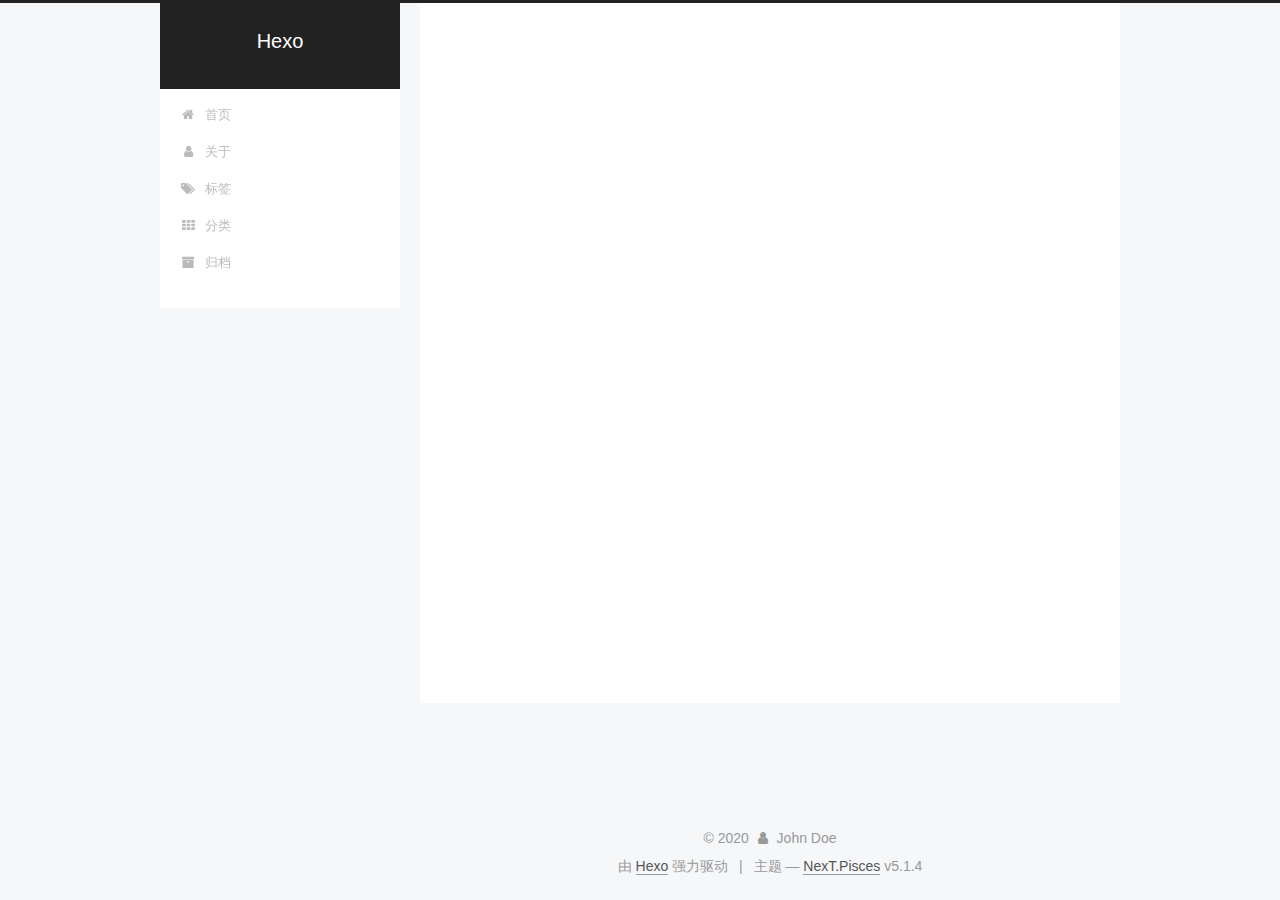
<file: tags/Spring/index.html>
<!DOCTYPE html>



  


<html class="theme-next pisces use-motion" lang="zh-Hans">
<head>
  <meta charset="UTF-8"/>
<meta http-equiv="X-UA-Compatible" content="IE=edge" />
<meta name="viewport" content="width=device-width, initial-scale=1, maximum-scale=1"/>
<meta name="theme-color" content="#222">









<meta http-equiv="Cache-Control" content="no-transform" />
<meta http-equiv="Cache-Control" content="no-siteapp" />
















  
  
  <link href="/lib/fancybox/source/jquery.fancybox.css?v=2.1.5" rel="stylesheet" type="text/css" />







<link href="/lib/font-awesome/css/font-awesome.min.css?v=4.6.2" rel="stylesheet" type="text/css" />

<link href="/css/main.css?v=5.1.4" rel="stylesheet" type="text/css" />


  <link rel="apple-touch-icon" sizes="180x180" href="/images/apple-touch-icon-next.png?v=5.1.4">


  <link rel="icon" type="image/png" sizes="32x32" href="/images/favicon-32x32-next.png?v=5.1.4">


  <link rel="icon" type="image/png" sizes="16x16" href="/images/favicon-16x16-next.png?v=5.1.4">


  <link rel="mask-icon" href="/images/logo.svg?v=5.1.4" color="#222">





  <meta name="keywords" content="Hexo, NexT" />










<meta property="og:type" content="website">
<meta property="og:title" content="Hexo">
<meta property="og:url" content="http://yoursite.com/tags/Spring/index.html">
<meta property="og:site_name" content="Hexo">
<meta property="article:author" content="John Doe">
<meta name="twitter:card" content="summary">



<script type="text/javascript" id="hexo.configurations">
  var NexT = window.NexT || {};
  var CONFIG = {
    root: '/',
    scheme: 'Pisces',
    version: '5.1.4',
    sidebar: {"position":"left","display":"post","offset":12,"b2t":false,"scrollpercent":false,"onmobile":false},
    fancybox: true,
    tabs: true,
    motion: {"enable":true,"async":false,"transition":{"post_block":"fadeIn","post_header":"slideDownIn","post_body":"slideDownIn","coll_header":"slideLeftIn","sidebar":"slideUpIn"}},
    duoshuo: {
      userId: '0',
      author: '博主'
    },
    algolia: {
      applicationID: '',
      apiKey: '',
      indexName: '',
      hits: {"per_page":10},
      labels: {"input_placeholder":"Search for Posts","hits_empty":"We didn't find any results for the search: ${query}","hits_stats":"${hits} results found in ${time} ms"}
    }
  };
</script>



  <link rel="canonical" href="http://yoursite.com/tags/Spring/"/>





  <title>标签: Spring | Hexo</title>
  








<meta name="generator" content="Hexo 4.2.0"></head>

<body itemscope itemtype="http://schema.org/WebPage" lang="zh-Hans">

  
  
    
  

  <div class="container sidebar-position-left ">
    <div class="headband"></div>

    <header id="header" class="header" itemscope itemtype="http://schema.org/WPHeader">
      <div class="header-inner"><div class="site-brand-wrapper">
  <div class="site-meta ">
    

    <div class="custom-logo-site-title">
      <a href="/"  class="brand" rel="start">
        <span class="logo-line-before"><i></i></span>
        <span class="site-title">Hexo</span>
        <span class="logo-line-after"><i></i></span>
      </a>
    </div>
      
        <p class="site-subtitle"></p>
      
  </div>

  <div class="site-nav-toggle">
    <button>
      <span class="btn-bar"></span>
      <span class="btn-bar"></span>
      <span class="btn-bar"></span>
    </button>
  </div>
</div>

<nav class="site-nav">
  

  
    <ul id="menu" class="menu">
      
        
        <li class="menu-item menu-item-home">
          <a href="/" rel="section">
            
              <i class="menu-item-icon fa fa-fw fa-home"></i> <br />
            
            首页
          </a>
        </li>
      
        
        <li class="menu-item menu-item-about">
          <a href="/about/" rel="section">
            
              <i class="menu-item-icon fa fa-fw fa-user"></i> <br />
            
            关于
          </a>
        </li>
      
        
        <li class="menu-item menu-item-tags">
          <a href="/tags/" rel="section">
            
              <i class="menu-item-icon fa fa-fw fa-tags"></i> <br />
            
            标签
          </a>
        </li>
      
        
        <li class="menu-item menu-item-categories">
          <a href="/categories/" rel="section">
            
              <i class="menu-item-icon fa fa-fw fa-th"></i> <br />
            
            分类
          </a>
        </li>
      
        
        <li class="menu-item menu-item-archives">
          <a href="/archives/" rel="section">
            
              <i class="menu-item-icon fa fa-fw fa-archive"></i> <br />
            
            归档
          </a>
        </li>
      

      
    </ul>
  

  
</nav>



 </div>
    </header>

    <main id="main" class="main">
      <div class="main-inner">
        <div class="content-wrap">
          <div id="content" class="content">
            

  
  
  
  <div class="post-block tag">

    <div id="posts" class="posts-collapse">
      <div class="collection-title">
        <h1>Spring<small>标签</small>
        </h1>
      </div>

      
        

  <article class="post post-type-normal" itemscope itemtype="http://schema.org/Article">
    <header class="post-header">

      <h2 class="post-title">
        
            <a class="post-title-link" href="/2020/04/02/%E7%AC%AC%E4%B8%80%E7%AF%87%E6%96%87%E7%AB%A0/" itemprop="url">
              
                <span itemprop="name">第一篇文章</span>
              
            </a>
        
      </h2>

      <div class="post-meta">
        <time class="post-time" itemprop="dateCreated"
              datetime="2020-04-02T00:00:00+08:00"
              content="2020-04-02" >
          04-02
        </time>
      </div>

    </header>
  </article>


      
    </div>

  </div>
  
  
  

  


          </div>
          


          

        </div>
        
          
  
  <div class="sidebar-toggle">
    <div class="sidebar-toggle-line-wrap">
      <span class="sidebar-toggle-line sidebar-toggle-line-first"></span>
      <span class="sidebar-toggle-line sidebar-toggle-line-middle"></span>
      <span class="sidebar-toggle-line sidebar-toggle-line-last"></span>
    </div>
  </div>

  <aside id="sidebar" class="sidebar">
    
    <div class="sidebar-inner">

      

      

      <section class="site-overview-wrap sidebar-panel sidebar-panel-active">
        <div class="site-overview">
          <div class="site-author motion-element" itemprop="author" itemscope itemtype="http://schema.org/Person">
            
              <p class="site-author-name" itemprop="name">John Doe</p>
              <p class="site-description motion-element" itemprop="description"></p>
          </div>

          <nav class="site-state motion-element">

            
              <div class="site-state-item site-state-posts">
              
                <a href="/archives/%7C%7C%20archive">
              
                  <span class="site-state-item-count">2</span>
                  <span class="site-state-item-name">日志</span>
                </a>
              </div>
            

            
              
              
              <div class="site-state-item site-state-categories">
                <a href="/categories/index.html">
                  <span class="site-state-item-count">1</span>
                  <span class="site-state-item-name">分类</span>
                </a>
              </div>
            

            
              
              
              <div class="site-state-item site-state-tags">
                <a href="/tags/index.html">
                  <span class="site-state-item-count">1</span>
                  <span class="site-state-item-name">标签</span>
                </a>
              </div>
            

          </nav>

          

          

          
          

          
          

          

        </div>
      </section>

      

      

    </div>
  </aside>


        
      </div>
    </main>

    <footer id="footer" class="footer">
      <div class="footer-inner">
        <div class="copyright">&copy; <span itemprop="copyrightYear">2020</span>
  <span class="with-love">
    <i class="fa fa-user"></i>
  </span>
  <span class="author" itemprop="copyrightHolder">John Doe</span>

  
</div>


  <div class="powered-by">由 <a class="theme-link" target="_blank" href="https://hexo.io">Hexo</a> 强力驱动</div>



  <span class="post-meta-divider">|</span>



  <div class="theme-info">主题 &mdash; <a class="theme-link" target="_blank" href="https://github.com/iissnan/hexo-theme-next">NexT.Pisces</a> v5.1.4</div>




        







        
      </div>
    </footer>

    
      <div class="back-to-top">
        <i class="fa fa-arrow-up"></i>
        
      </div>
    

    

  </div>

  

<script type="text/javascript">
  if (Object.prototype.toString.call(window.Promise) !== '[object Function]') {
    window.Promise = null;
  }
</script>









  












  
  
    <script type="text/javascript" src="/lib/jquery/index.js?v=2.1.3"></script>
  

  
  
    <script type="text/javascript" src="/lib/fastclick/lib/fastclick.min.js?v=1.0.6"></script>
  

  
  
    <script type="text/javascript" src="/lib/jquery_lazyload/jquery.lazyload.js?v=1.9.7"></script>
  

  
  
    <script type="text/javascript" src="/lib/velocity/velocity.min.js?v=1.2.1"></script>
  

  
  
    <script type="text/javascript" src="/lib/velocity/velocity.ui.min.js?v=1.2.1"></script>
  

  
  
    <script type="text/javascript" src="/lib/fancybox/source/jquery.fancybox.pack.js?v=2.1.5"></script>
  


  


  <script type="text/javascript" src="/js/src/utils.js?v=5.1.4"></script>

  <script type="text/javascript" src="/js/src/motion.js?v=5.1.4"></script>



  
  


  <script type="text/javascript" src="/js/src/affix.js?v=5.1.4"></script>

  <script type="text/javascript" src="/js/src/schemes/pisces.js?v=5.1.4"></script>



  

  


  <script type="text/javascript" src="/js/src/bootstrap.js?v=5.1.4"></script>



  


  




	





  





  












  





  

  

  

  
  

  

  

  

</body>
</html>
</file>
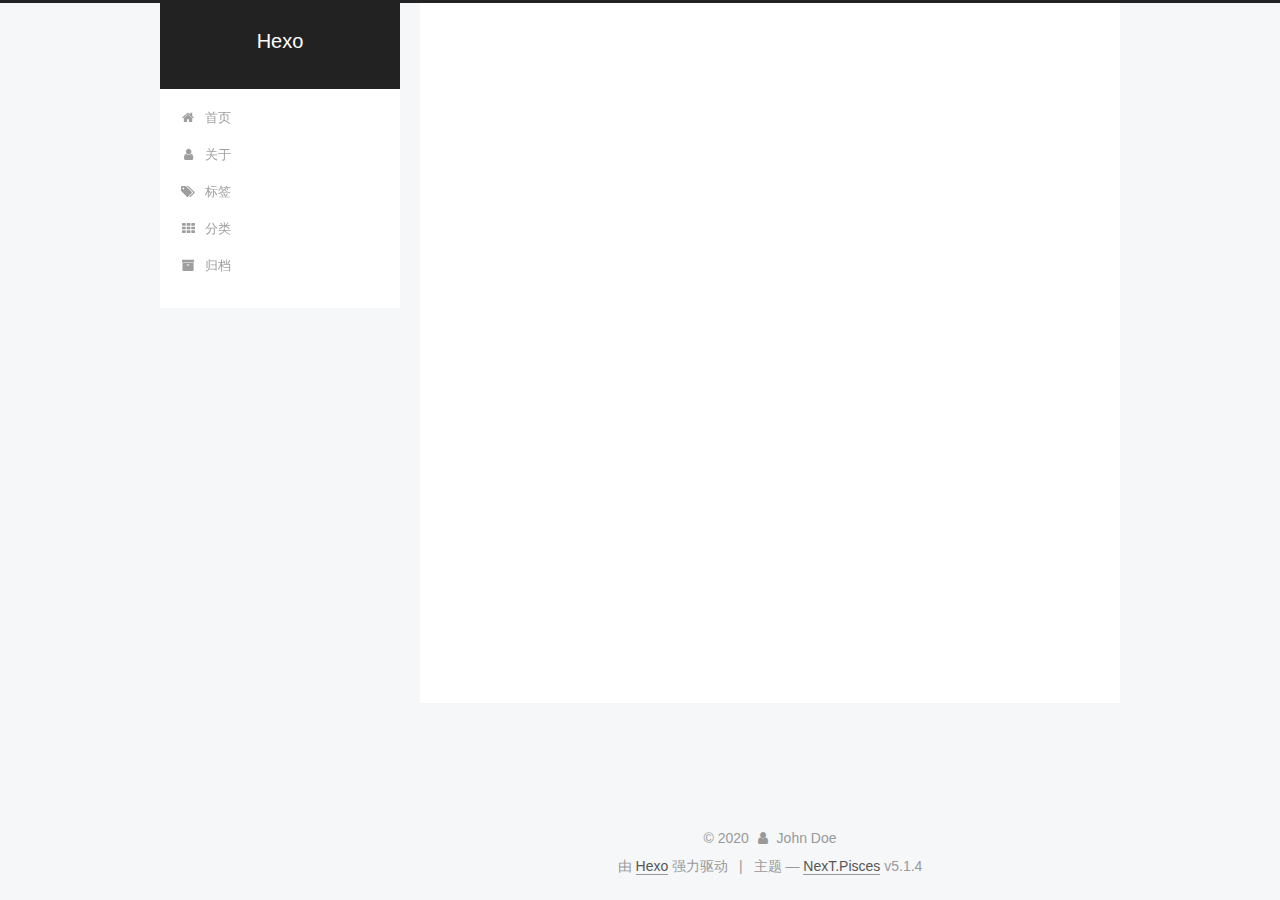
<file: archives/2020/04/index.html>
<!DOCTYPE html>



  


<html class="theme-next pisces use-motion" lang="zh-Hans">
<head>
  <meta charset="UTF-8"/>
<meta http-equiv="X-UA-Compatible" content="IE=edge" />
<meta name="viewport" content="width=device-width, initial-scale=1, maximum-scale=1"/>
<meta name="theme-color" content="#222">









<meta http-equiv="Cache-Control" content="no-transform" />
<meta http-equiv="Cache-Control" content="no-siteapp" />
















  
  
  <link href="/lib/fancybox/source/jquery.fancybox.css?v=2.1.5" rel="stylesheet" type="text/css" />







<link href="/lib/font-awesome/css/font-awesome.min.css?v=4.6.2" rel="stylesheet" type="text/css" />

<link href="/css/main.css?v=5.1.4" rel="stylesheet" type="text/css" />


  <link rel="apple-touch-icon" sizes="180x180" href="/images/apple-touch-icon-next.png?v=5.1.4">


  <link rel="icon" type="image/png" sizes="32x32" href="/images/favicon-32x32-next.png?v=5.1.4">


  <link rel="icon" type="image/png" sizes="16x16" href="/images/favicon-16x16-next.png?v=5.1.4">


  <link rel="mask-icon" href="/images/logo.svg?v=5.1.4" color="#222">





  <meta name="keywords" content="Hexo, NexT" />










<meta property="og:type" content="website">
<meta property="og:title" content="Hexo">
<meta property="og:url" content="http://yoursite.com/archives/2020/04/index.html">
<meta property="og:site_name" content="Hexo">
<meta property="article:author" content="John Doe">
<meta name="twitter:card" content="summary">



<script type="text/javascript" id="hexo.configurations">
  var NexT = window.NexT || {};
  var CONFIG = {
    root: '/',
    scheme: 'Pisces',
    version: '5.1.4',
    sidebar: {"position":"left","display":"post","offset":12,"b2t":false,"scrollpercent":false,"onmobile":false},
    fancybox: true,
    tabs: true,
    motion: {"enable":true,"async":false,"transition":{"post_block":"fadeIn","post_header":"slideDownIn","post_body":"slideDownIn","coll_header":"slideLeftIn","sidebar":"slideUpIn"}},
    duoshuo: {
      userId: '0',
      author: '博主'
    },
    algolia: {
      applicationID: '',
      apiKey: '',
      indexName: '',
      hits: {"per_page":10},
      labels: {"input_placeholder":"Search for Posts","hits_empty":"We didn't find any results for the search: ${query}","hits_stats":"${hits} results found in ${time} ms"}
    }
  };
</script>



  <link rel="canonical" href="http://yoursite.com/archives/2020/04/"/>





  <title>归档 | Hexo</title>
  








<meta name="generator" content="Hexo 4.2.0"></head>

<body itemscope itemtype="http://schema.org/WebPage" lang="zh-Hans">

  
  
    
  

  <div class="container sidebar-position-left page-archive">
    <div class="headband"></div>

    <header id="header" class="header" itemscope itemtype="http://schema.org/WPHeader">
      <div class="header-inner"><div class="site-brand-wrapper">
  <div class="site-meta ">
    

    <div class="custom-logo-site-title">
      <a href="/"  class="brand" rel="start">
        <span class="logo-line-before"><i></i></span>
        <span class="site-title">Hexo</span>
        <span class="logo-line-after"><i></i></span>
      </a>
    </div>
      
        <p class="site-subtitle"></p>
      
  </div>

  <div class="site-nav-toggle">
    <button>
      <span class="btn-bar"></span>
      <span class="btn-bar"></span>
      <span class="btn-bar"></span>
    </button>
  </div>
</div>

<nav class="site-nav">
  

  
    <ul id="menu" class="menu">
      
        
        <li class="menu-item menu-item-home">
          <a href="/" rel="section">
            
              <i class="menu-item-icon fa fa-fw fa-home"></i> <br />
            
            首页
          </a>
        </li>
      
        
        <li class="menu-item menu-item-about">
          <a href="/about/" rel="section">
            
              <i class="menu-item-icon fa fa-fw fa-user"></i> <br />
            
            关于
          </a>
        </li>
      
        
        <li class="menu-item menu-item-tags">
          <a href="/tags/" rel="section">
            
              <i class="menu-item-icon fa fa-fw fa-tags"></i> <br />
            
            标签
          </a>
        </li>
      
        
        <li class="menu-item menu-item-categories">
          <a href="/categories/" rel="section">
            
              <i class="menu-item-icon fa fa-fw fa-th"></i> <br />
            
            分类
          </a>
        </li>
      
        
        <li class="menu-item menu-item-archives">
          <a href="/archives/" rel="section">
            
              <i class="menu-item-icon fa fa-fw fa-archive"></i> <br />
            
            归档
          </a>
        </li>
      

      
    </ul>
  

  
</nav>



 </div>
    </header>

    <main id="main" class="main">
      <div class="main-inner">
        <div class="content-wrap">
          <div id="content" class="content">
            

  
  
  
  <div class="post-block archive">
    <div id="posts" class="posts-collapse">
      <span class="archive-move-on"></span>

      <span class="archive-page-counter">
        
        
        
          
        
        嗯..! 目前共计 2 篇日志。 继续努力。
      </span>

      

        
        
        

        
          
          <div class="collection-title">
            <h1 class="archive-year" id="archive-year-2020">2020</h1>
          </div>
        
        

        

  <article class="post post-type-normal" itemscope itemtype="http://schema.org/Article">
    <header class="post-header">

      <h2 class="post-title">
        
            <a class="post-title-link" href="/2020/04/02/hello-world/" itemprop="url">
              
                <span itemprop="name">Hello World</span>
              
            </a>
        
      </h2>

      <div class="post-meta">
        <time class="post-time" itemprop="dateCreated"
              datetime="2020-04-02T21:10:24+08:00"
              content="2020-04-02" >
          04-02
        </time>
      </div>

    </header>
  </article>



      

        
        
        

        
        

        

  <article class="post post-type-normal" itemscope itemtype="http://schema.org/Article">
    <header class="post-header">

      <h2 class="post-title">
        
            <a class="post-title-link" href="/2020/04/02/%E7%AC%AC%E4%B8%80%E7%AF%87%E6%96%87%E7%AB%A0/" itemprop="url">
              
                <span itemprop="name">第一篇文章</span>
              
            </a>
        
      </h2>

      <div class="post-meta">
        <time class="post-time" itemprop="dateCreated"
              datetime="2020-04-02T00:00:00+08:00"
              content="2020-04-02" >
          04-02
        </time>
      </div>

    </header>
  </article>



      

    </div>
  </div>
  
  
  

  



          </div>
          


          

        </div>
        
          
  
  <div class="sidebar-toggle">
    <div class="sidebar-toggle-line-wrap">
      <span class="sidebar-toggle-line sidebar-toggle-line-first"></span>
      <span class="sidebar-toggle-line sidebar-toggle-line-middle"></span>
      <span class="sidebar-toggle-line sidebar-toggle-line-last"></span>
    </div>
  </div>

  <aside id="sidebar" class="sidebar">
    
    <div class="sidebar-inner">

      

      

      <section class="site-overview-wrap sidebar-panel sidebar-panel-active">
        <div class="site-overview">
          <div class="site-author motion-element" itemprop="author" itemscope itemtype="http://schema.org/Person">
            
              <p class="site-author-name" itemprop="name">John Doe</p>
              <p class="site-description motion-element" itemprop="description"></p>
          </div>

          <nav class="site-state motion-element">

            
              <div class="site-state-item site-state-posts">
              
                <a href="/archives/%7C%7C%20archive">
              
                  <span class="site-state-item-count">2</span>
                  <span class="site-state-item-name">日志</span>
                </a>
              </div>
            

            
              
              
              <div class="site-state-item site-state-categories">
                <a href="/categories/index.html">
                  <span class="site-state-item-count">1</span>
                  <span class="site-state-item-name">分类</span>
                </a>
              </div>
            

            
              
              
              <div class="site-state-item site-state-tags">
                <a href="/tags/index.html">
                  <span class="site-state-item-count">1</span>
                  <span class="site-state-item-name">标签</span>
                </a>
              </div>
            

          </nav>

          

          

          
          

          
          

          

        </div>
      </section>

      

      

    </div>
  </aside>


        
      </div>
    </main>

    <footer id="footer" class="footer">
      <div class="footer-inner">
        <div class="copyright">&copy; <span itemprop="copyrightYear">2020</span>
  <span class="with-love">
    <i class="fa fa-user"></i>
  </span>
  <span class="author" itemprop="copyrightHolder">John Doe</span>

  
</div>


  <div class="powered-by">由 <a class="theme-link" target="_blank" href="https://hexo.io">Hexo</a> 强力驱动</div>



  <span class="post-meta-divider">|</span>



  <div class="theme-info">主题 &mdash; <a class="theme-link" target="_blank" href="https://github.com/iissnan/hexo-theme-next">NexT.Pisces</a> v5.1.4</div>




        







        
      </div>
    </footer>

    
      <div class="back-to-top">
        <i class="fa fa-arrow-up"></i>
        
      </div>
    

    

  </div>

  

<script type="text/javascript">
  if (Object.prototype.toString.call(window.Promise) !== '[object Function]') {
    window.Promise = null;
  }
</script>









  












  
  
    <script type="text/javascript" src="/lib/jquery/index.js?v=2.1.3"></script>
  

  
  
    <script type="text/javascript" src="/lib/fastclick/lib/fastclick.min.js?v=1.0.6"></script>
  

  
  
    <script type="text/javascript" src="/lib/jquery_lazyload/jquery.lazyload.js?v=1.9.7"></script>
  

  
  
    <script type="text/javascript" src="/lib/velocity/velocity.min.js?v=1.2.1"></script>
  

  
  
    <script type="text/javascript" src="/lib/velocity/velocity.ui.min.js?v=1.2.1"></script>
  

  
  
    <script type="text/javascript" src="/lib/fancybox/source/jquery.fancybox.pack.js?v=2.1.5"></script>
  


  


  <script type="text/javascript" src="/js/src/utils.js?v=5.1.4"></script>

  <script type="text/javascript" src="/js/src/motion.js?v=5.1.4"></script>



  
  


  <script type="text/javascript" src="/js/src/affix.js?v=5.1.4"></script>

  <script type="text/javascript" src="/js/src/schemes/pisces.js?v=5.1.4"></script>



  

  


  <script type="text/javascript" src="/js/src/bootstrap.js?v=5.1.4"></script>



  


  




	





  





  












  





  

  

  

  
  

  

  

  

</body>
</html>
</file>
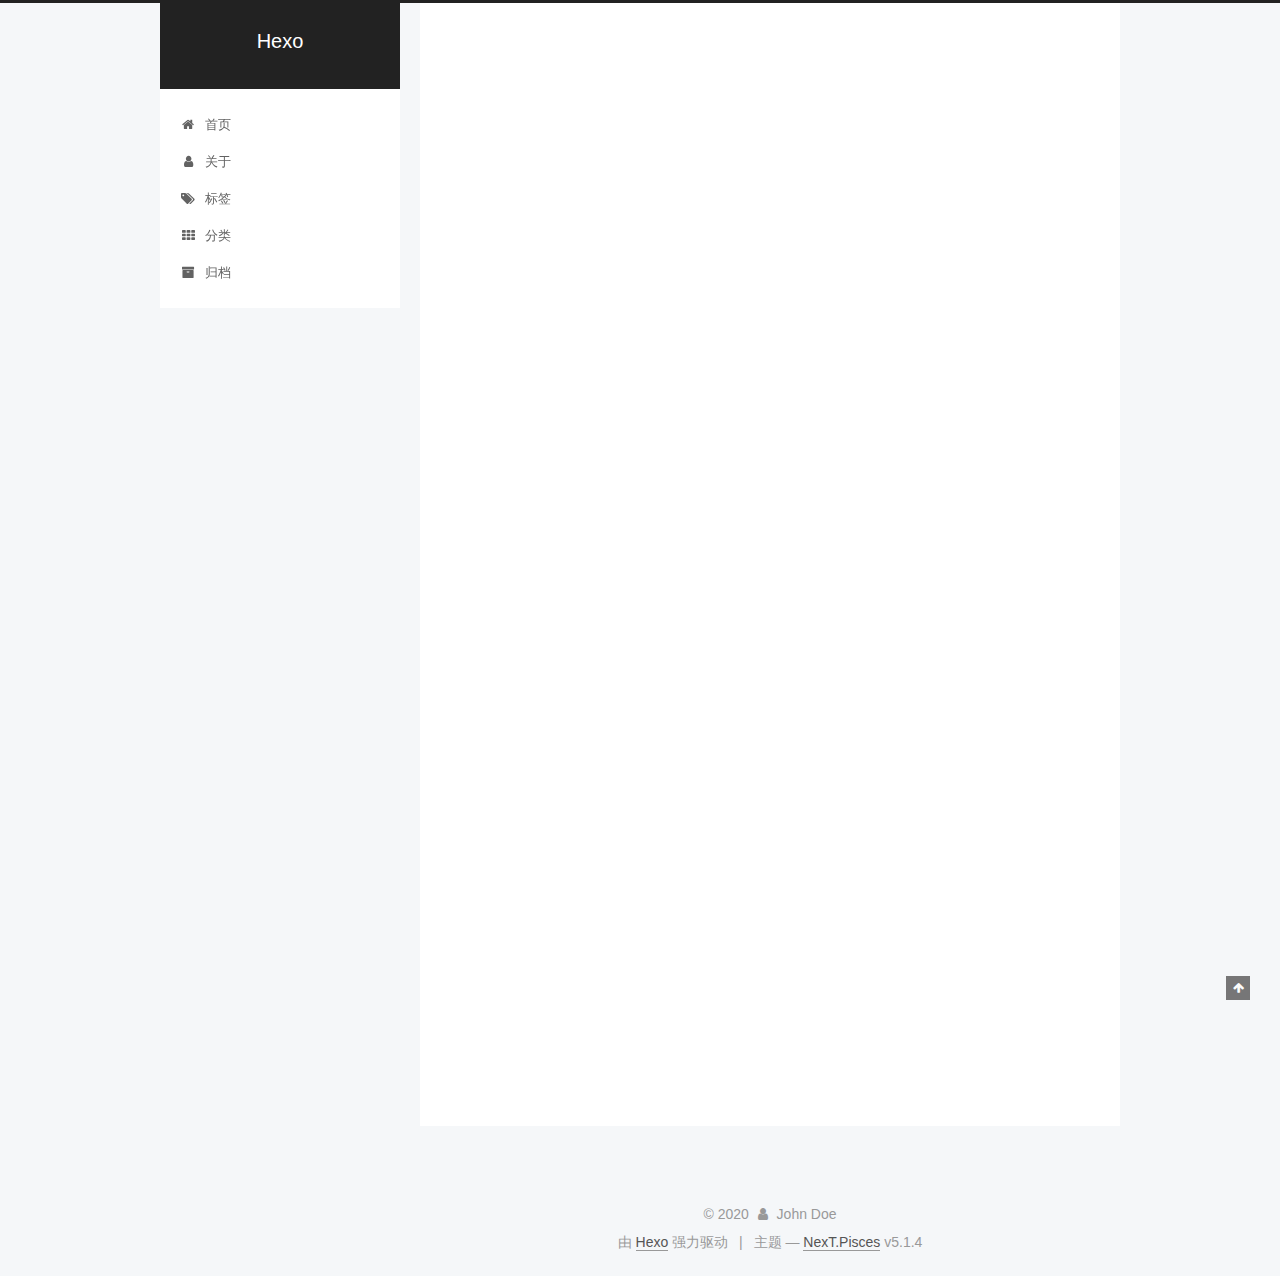
<file: 2020/04/02/hello-world/index.html>
<!DOCTYPE html>



  


<html class="theme-next pisces use-motion" lang="zh-Hans">
<head>
  <meta charset="UTF-8"/>
<meta http-equiv="X-UA-Compatible" content="IE=edge" />
<meta name="viewport" content="width=device-width, initial-scale=1, maximum-scale=1"/>
<meta name="theme-color" content="#222">









<meta http-equiv="Cache-Control" content="no-transform" />
<meta http-equiv="Cache-Control" content="no-siteapp" />
















  
  
  <link href="/lib/fancybox/source/jquery.fancybox.css?v=2.1.5" rel="stylesheet" type="text/css" />







<link href="/lib/font-awesome/css/font-awesome.min.css?v=4.6.2" rel="stylesheet" type="text/css" />

<link href="/css/main.css?v=5.1.4" rel="stylesheet" type="text/css" />


  <link rel="apple-touch-icon" sizes="180x180" href="/images/apple-touch-icon-next.png?v=5.1.4">


  <link rel="icon" type="image/png" sizes="32x32" href="/images/favicon-32x32-next.png?v=5.1.4">


  <link rel="icon" type="image/png" sizes="16x16" href="/images/favicon-16x16-next.png?v=5.1.4">


  <link rel="mask-icon" href="/images/logo.svg?v=5.1.4" color="#222">





  <meta name="keywords" content="Hexo, NexT" />










<meta name="description" content="Welcome to Hexo! This is your very first post. Check documentation for more info. If you get any problems when using Hexo, you can find the answer in troubleshooting or you can ask me on GitHub. Quick">
<meta property="og:type" content="article">
<meta property="og:title" content="Hello World">
<meta property="og:url" content="http://yoursite.com/2020/04/02/hello-world/index.html">
<meta property="og:site_name" content="Hexo">
<meta property="og:description" content="Welcome to Hexo! This is your very first post. Check documentation for more info. If you get any problems when using Hexo, you can find the answer in troubleshooting or you can ask me on GitHub. Quick">
<meta property="article:published_time" content="2020-04-02T13:10:24.466Z">
<meta property="article:modified_time" content="2020-04-02T13:10:24.466Z">
<meta property="article:author" content="John Doe">
<meta name="twitter:card" content="summary">



<script type="text/javascript" id="hexo.configurations">
  var NexT = window.NexT || {};
  var CONFIG = {
    root: '/',
    scheme: 'Pisces',
    version: '5.1.4',
    sidebar: {"position":"left","display":"post","offset":12,"b2t":false,"scrollpercent":false,"onmobile":false},
    fancybox: true,
    tabs: true,
    motion: {"enable":true,"async":false,"transition":{"post_block":"fadeIn","post_header":"slideDownIn","post_body":"slideDownIn","coll_header":"slideLeftIn","sidebar":"slideUpIn"}},
    duoshuo: {
      userId: '0',
      author: '博主'
    },
    algolia: {
      applicationID: '',
      apiKey: '',
      indexName: '',
      hits: {"per_page":10},
      labels: {"input_placeholder":"Search for Posts","hits_empty":"We didn't find any results for the search: ${query}","hits_stats":"${hits} results found in ${time} ms"}
    }
  };
</script>



  <link rel="canonical" href="http://yoursite.com/2020/04/02/hello-world/"/>





  <title>Hello World | Hexo</title>
  








<meta name="generator" content="Hexo 4.2.0"></head>

<body itemscope itemtype="http://schema.org/WebPage" lang="zh-Hans">

  
  
    
  

  <div class="container sidebar-position-left page-post-detail">
    <div class="headband"></div>

    <header id="header" class="header" itemscope itemtype="http://schema.org/WPHeader">
      <div class="header-inner"><div class="site-brand-wrapper">
  <div class="site-meta ">
    

    <div class="custom-logo-site-title">
      <a href="/"  class="brand" rel="start">
        <span class="logo-line-before"><i></i></span>
        <span class="site-title">Hexo</span>
        <span class="logo-line-after"><i></i></span>
      </a>
    </div>
      
        <p class="site-subtitle"></p>
      
  </div>

  <div class="site-nav-toggle">
    <button>
      <span class="btn-bar"></span>
      <span class="btn-bar"></span>
      <span class="btn-bar"></span>
    </button>
  </div>
</div>

<nav class="site-nav">
  

  
    <ul id="menu" class="menu">
      
        
        <li class="menu-item menu-item-home">
          <a href="/" rel="section">
            
              <i class="menu-item-icon fa fa-fw fa-home"></i> <br />
            
            首页
          </a>
        </li>
      
        
        <li class="menu-item menu-item-about">
          <a href="/about/" rel="section">
            
              <i class="menu-item-icon fa fa-fw fa-user"></i> <br />
            
            关于
          </a>
        </li>
      
        
        <li class="menu-item menu-item-tags">
          <a href="/tags/" rel="section">
            
              <i class="menu-item-icon fa fa-fw fa-tags"></i> <br />
            
            标签
          </a>
        </li>
      
        
        <li class="menu-item menu-item-categories">
          <a href="/categories/" rel="section">
            
              <i class="menu-item-icon fa fa-fw fa-th"></i> <br />
            
            分类
          </a>
        </li>
      
        
        <li class="menu-item menu-item-archives">
          <a href="/archives/" rel="section">
            
              <i class="menu-item-icon fa fa-fw fa-archive"></i> <br />
            
            归档
          </a>
        </li>
      

      
    </ul>
  

  
</nav>



 </div>
    </header>

    <main id="main" class="main">
      <div class="main-inner">
        <div class="content-wrap">
          <div id="content" class="content">
            

  <div id="posts" class="posts-expand">
    

  

  
  
  

  <article class="post post-type-normal" itemscope itemtype="http://schema.org/Article">
  
  
  
  <div class="post-block">
    <link itemprop="mainEntityOfPage" href="http://yoursite.com/2020/04/02/hello-world/">

    <span hidden itemprop="author" itemscope itemtype="http://schema.org/Person">
      <meta itemprop="name" content="John Doe">
      <meta itemprop="description" content="">
      <meta itemprop="image" content="/images/avatar.gif">
    </span>

    <span hidden itemprop="publisher" itemscope itemtype="http://schema.org/Organization">
      <meta itemprop="name" content="Hexo">
    </span>

    
      <header class="post-header">

        
        
          <h1 class="post-title" itemprop="name headline">Hello World</h1>
        

        <div class="post-meta">
          <span class="post-time">
            
              <span class="post-meta-item-icon">
                <i class="fa fa-calendar-o"></i>
              </span>
              
                <span class="post-meta-item-text">发表于</span>
              
              <time title="创建于" itemprop="dateCreated datePublished" datetime="2020-04-02T21:10:24+08:00">
                2020-04-02
              </time>
            

            

            
          </span>

          

          
            
          

          
          

          

          

          

        </div>
      </header>
    

    
    
    
    <div class="post-body" itemprop="articleBody">

      
      

      
        <p>Welcome to <a href="https://hexo.io/" target="_blank" rel="noopener">Hexo</a>! This is your very first post. Check <a href="https://hexo.io/docs/" target="_blank" rel="noopener">documentation</a> for more info. If you get any problems when using Hexo, you can find the answer in <a href="https://hexo.io/docs/troubleshooting.html" target="_blank" rel="noopener">troubleshooting</a> or you can ask me on <a href="https://github.com/hexojs/hexo/issues" target="_blank" rel="noopener">GitHub</a>.</p>
<h2 id="Quick-Start"><a href="#Quick-Start" class="headerlink" title="Quick Start"></a>Quick Start</h2><h3 id="Create-a-new-post"><a href="#Create-a-new-post" class="headerlink" title="Create a new post"></a>Create a new post</h3><figure class="highlight bash"><table><tr><td class="gutter"><pre><span class="line">1</span><br></pre></td><td class="code"><pre><span class="line">$ hexo new <span class="string">"My New Post"</span></span><br></pre></td></tr></table></figure>

<p>More info: <a href="https://hexo.io/docs/writing.html" target="_blank" rel="noopener">Writing</a></p>
<h3 id="Run-server"><a href="#Run-server" class="headerlink" title="Run server"></a>Run server</h3><figure class="highlight bash"><table><tr><td class="gutter"><pre><span class="line">1</span><br></pre></td><td class="code"><pre><span class="line">$ hexo server</span><br></pre></td></tr></table></figure>

<p>More info: <a href="https://hexo.io/docs/server.html" target="_blank" rel="noopener">Server</a></p>
<h3 id="Generate-static-files"><a href="#Generate-static-files" class="headerlink" title="Generate static files"></a>Generate static files</h3><figure class="highlight bash"><table><tr><td class="gutter"><pre><span class="line">1</span><br></pre></td><td class="code"><pre><span class="line">$ hexo generate</span><br></pre></td></tr></table></figure>

<p>More info: <a href="https://hexo.io/docs/generating.html" target="_blank" rel="noopener">Generating</a></p>
<h3 id="Deploy-to-remote-sites"><a href="#Deploy-to-remote-sites" class="headerlink" title="Deploy to remote sites"></a>Deploy to remote sites</h3><figure class="highlight bash"><table><tr><td class="gutter"><pre><span class="line">1</span><br></pre></td><td class="code"><pre><span class="line">$ hexo deploy</span><br></pre></td></tr></table></figure>

<p>More info: <a href="https://hexo.io/docs/one-command-deployment.html" target="_blank" rel="noopener">Deployment</a></p>

      
    </div>
    
    
    

    

    

    

    <footer class="post-footer">
      

      
      
      

      
        <div class="post-nav">
          <div class="post-nav-next post-nav-item">
            
              <a href="/2020/04/02/%E7%AC%AC%E4%B8%80%E7%AF%87%E6%96%87%E7%AB%A0/" rel="next" title="第一篇文章">
                <i class="fa fa-chevron-left"></i> 第一篇文章
              </a>
            
          </div>

          <span class="post-nav-divider"></span>

          <div class="post-nav-prev post-nav-item">
            
          </div>
        </div>
      

      
      
    </footer>
  </div>
  
  
  
  </article>



    <div class="post-spread">
      
    </div>
  </div>


          </div>
          


          

  



        </div>
        
          
  
  <div class="sidebar-toggle">
    <div class="sidebar-toggle-line-wrap">
      <span class="sidebar-toggle-line sidebar-toggle-line-first"></span>
      <span class="sidebar-toggle-line sidebar-toggle-line-middle"></span>
      <span class="sidebar-toggle-line sidebar-toggle-line-last"></span>
    </div>
  </div>

  <aside id="sidebar" class="sidebar">
    
    <div class="sidebar-inner">

      

      
        <ul class="sidebar-nav motion-element">
          <li class="sidebar-nav-toc sidebar-nav-active" data-target="post-toc-wrap">
            文章目录
          </li>
          <li class="sidebar-nav-overview" data-target="site-overview-wrap">
            站点概览
          </li>
        </ul>
      

      <section class="site-overview-wrap sidebar-panel">
        <div class="site-overview">
          <div class="site-author motion-element" itemprop="author" itemscope itemtype="http://schema.org/Person">
            
              <p class="site-author-name" itemprop="name">John Doe</p>
              <p class="site-description motion-element" itemprop="description"></p>
          </div>

          <nav class="site-state motion-element">

            
              <div class="site-state-item site-state-posts">
              
                <a href="/archives/%7C%7C%20archive">
              
                  <span class="site-state-item-count">2</span>
                  <span class="site-state-item-name">日志</span>
                </a>
              </div>
            

            
              
              
              <div class="site-state-item site-state-categories">
                <a href="/categories/index.html">
                  <span class="site-state-item-count">1</span>
                  <span class="site-state-item-name">分类</span>
                </a>
              </div>
            

            
              
              
              <div class="site-state-item site-state-tags">
                <a href="/tags/index.html">
                  <span class="site-state-item-count">1</span>
                  <span class="site-state-item-name">标签</span>
                </a>
              </div>
            

          </nav>

          

          

          
          

          
          

          

        </div>
      </section>

      
      <!--noindex-->
        <section class="post-toc-wrap motion-element sidebar-panel sidebar-panel-active">
          <div class="post-toc">

            
              
            

            
              <div class="post-toc-content"><ol class="nav"><li class="nav-item nav-level-2"><a class="nav-link" href="#Quick-Start"><span class="nav-number">1.</span> <span class="nav-text">Quick Start</span></a><ol class="nav-child"><li class="nav-item nav-level-3"><a class="nav-link" href="#Create-a-new-post"><span class="nav-number">1.1.</span> <span class="nav-text">Create a new post</span></a></li><li class="nav-item nav-level-3"><a class="nav-link" href="#Run-server"><span class="nav-number">1.2.</span> <span class="nav-text">Run server</span></a></li><li class="nav-item nav-level-3"><a class="nav-link" href="#Generate-static-files"><span class="nav-number">1.3.</span> <span class="nav-text">Generate static files</span></a></li><li class="nav-item nav-level-3"><a class="nav-link" href="#Deploy-to-remote-sites"><span class="nav-number">1.4.</span> <span class="nav-text">Deploy to remote sites</span></a></li></ol></li></ol></div>
            

          </div>
        </section>
      <!--/noindex-->
      

      

    </div>
  </aside>


        
      </div>
    </main>

    <footer id="footer" class="footer">
      <div class="footer-inner">
        <div class="copyright">&copy; <span itemprop="copyrightYear">2020</span>
  <span class="with-love">
    <i class="fa fa-user"></i>
  </span>
  <span class="author" itemprop="copyrightHolder">John Doe</span>

  
</div>


  <div class="powered-by">由 <a class="theme-link" target="_blank" href="https://hexo.io">Hexo</a> 强力驱动</div>



  <span class="post-meta-divider">|</span>



  <div class="theme-info">主题 &mdash; <a class="theme-link" target="_blank" href="https://github.com/iissnan/hexo-theme-next">NexT.Pisces</a> v5.1.4</div>




        







        
      </div>
    </footer>

    
      <div class="back-to-top">
        <i class="fa fa-arrow-up"></i>
        
      </div>
    

    

  </div>

  

<script type="text/javascript">
  if (Object.prototype.toString.call(window.Promise) !== '[object Function]') {
    window.Promise = null;
  }
</script>









  












  
  
    <script type="text/javascript" src="/lib/jquery/index.js?v=2.1.3"></script>
  

  
  
    <script type="text/javascript" src="/lib/fastclick/lib/fastclick.min.js?v=1.0.6"></script>
  

  
  
    <script type="text/javascript" src="/lib/jquery_lazyload/jquery.lazyload.js?v=1.9.7"></script>
  

  
  
    <script type="text/javascript" src="/lib/velocity/velocity.min.js?v=1.2.1"></script>
  

  
  
    <script type="text/javascript" src="/lib/velocity/velocity.ui.min.js?v=1.2.1"></script>
  

  
  
    <script type="text/javascript" src="/lib/fancybox/source/jquery.fancybox.pack.js?v=2.1.5"></script>
  


  


  <script type="text/javascript" src="/js/src/utils.js?v=5.1.4"></script>

  <script type="text/javascript" src="/js/src/motion.js?v=5.1.4"></script>



  
  


  <script type="text/javascript" src="/js/src/affix.js?v=5.1.4"></script>

  <script type="text/javascript" src="/js/src/schemes/pisces.js?v=5.1.4"></script>



  
  <script type="text/javascript" src="/js/src/scrollspy.js?v=5.1.4"></script>
<script type="text/javascript" src="/js/src/post-details.js?v=5.1.4"></script>



  


  <script type="text/javascript" src="/js/src/bootstrap.js?v=5.1.4"></script>



  


  




	





  





  












  





  

  

  

  
  

  

  

  

</body>
</html>
</file>
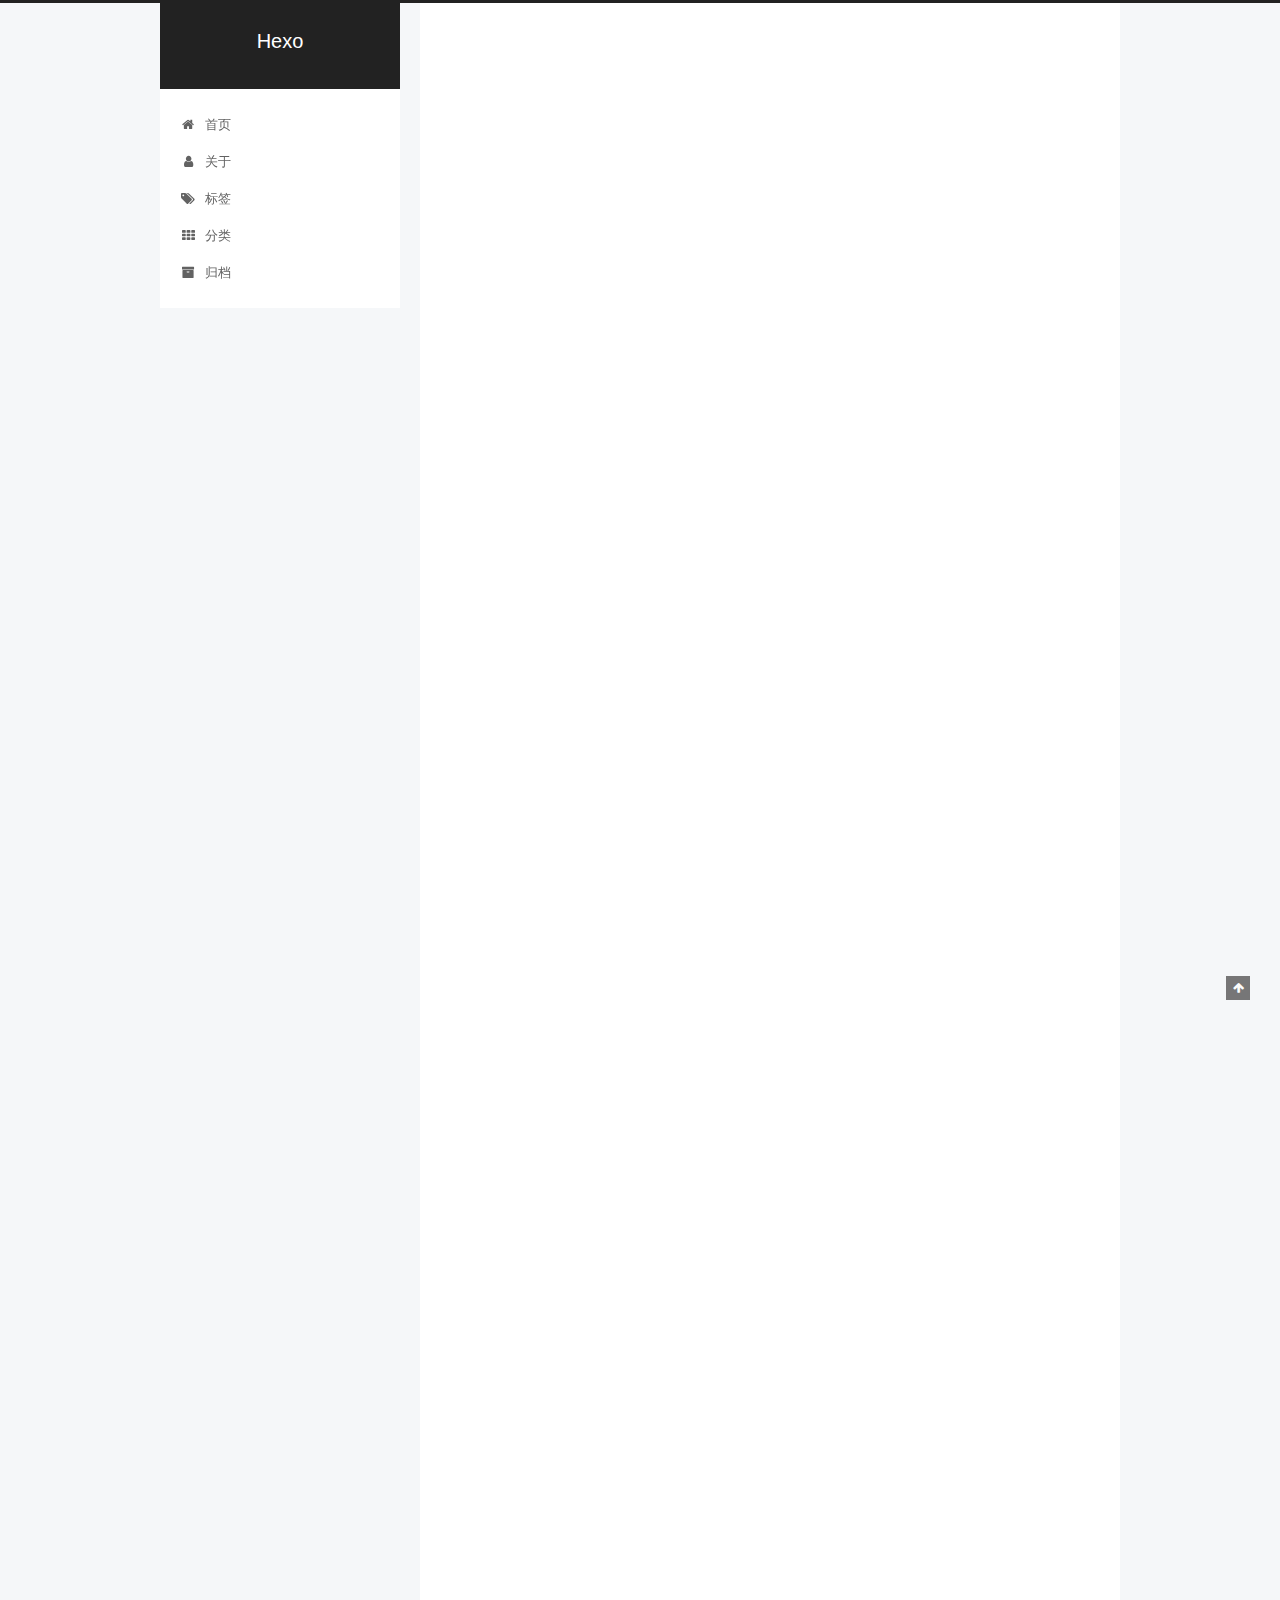
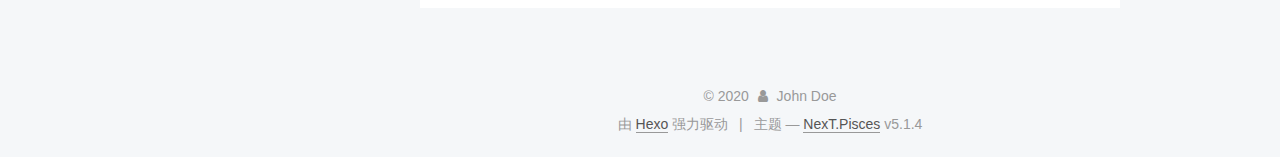
<file: 2020/04/02/第一篇文章/index.html>
<!DOCTYPE html>



  


<html class="theme-next pisces use-motion" lang="zh-Hans">
<head>
  <meta charset="UTF-8"/>
<meta http-equiv="X-UA-Compatible" content="IE=edge" />
<meta name="viewport" content="width=device-width, initial-scale=1, maximum-scale=1"/>
<meta name="theme-color" content="#222">









<meta http-equiv="Cache-Control" content="no-transform" />
<meta http-equiv="Cache-Control" content="no-siteapp" />
















  
  
  <link href="/lib/fancybox/source/jquery.fancybox.css?v=2.1.5" rel="stylesheet" type="text/css" />







<link href="/lib/font-awesome/css/font-awesome.min.css?v=4.6.2" rel="stylesheet" type="text/css" />

<link href="/css/main.css?v=5.1.4" rel="stylesheet" type="text/css" />


  <link rel="apple-touch-icon" sizes="180x180" href="/images/apple-touch-icon-next.png?v=5.1.4">


  <link rel="icon" type="image/png" sizes="32x32" href="/images/favicon-32x32-next.png?v=5.1.4">


  <link rel="icon" type="image/png" sizes="16x16" href="/images/favicon-16x16-next.png?v=5.1.4">


  <link rel="mask-icon" href="/images/logo.svg?v=5.1.4" color="#222">





  <meta name="keywords" content="Spring," />










<meta name="description" content="标题内容 1Java  123456789101112131415161718192021222324252627282930313233343536373839404142434445464748package com.controller;import java.io.IOException;import java.util.ArrayList;import java.util.List;im">
<meta property="og:type" content="article">
<meta property="og:title" content="第一篇文章">
<meta property="og:url" content="http://yoursite.com/2020/04/02/%E7%AC%AC%E4%B8%80%E7%AF%87%E6%96%87%E7%AB%A0/index.html">
<meta property="og:site_name" content="Hexo">
<meta property="og:description" content="标题内容 1Java  123456789101112131415161718192021222324252627282930313233343536373839404142434445464748package com.controller;import java.io.IOException;import java.util.ArrayList;import java.util.List;im">
<meta property="article:published_time" content="2020-04-01T16:00:00.000Z">
<meta property="article:modified_time" content="2020-04-02T13:59:50.346Z">
<meta property="article:author" content="John Doe">
<meta property="article:tag" content="Spring">
<meta name="twitter:card" content="summary">



<script type="text/javascript" id="hexo.configurations">
  var NexT = window.NexT || {};
  var CONFIG = {
    root: '/',
    scheme: 'Pisces',
    version: '5.1.4',
    sidebar: {"position":"left","display":"post","offset":12,"b2t":false,"scrollpercent":false,"onmobile":false},
    fancybox: true,
    tabs: true,
    motion: {"enable":true,"async":false,"transition":{"post_block":"fadeIn","post_header":"slideDownIn","post_body":"slideDownIn","coll_header":"slideLeftIn","sidebar":"slideUpIn"}},
    duoshuo: {
      userId: '0',
      author: '博主'
    },
    algolia: {
      applicationID: '',
      apiKey: '',
      indexName: '',
      hits: {"per_page":10},
      labels: {"input_placeholder":"Search for Posts","hits_empty":"We didn't find any results for the search: ${query}","hits_stats":"${hits} results found in ${time} ms"}
    }
  };
</script>



  <link rel="canonical" href="http://yoursite.com/2020/04/02/第一篇文章/"/>





  <title>第一篇文章 | Hexo</title>
  








<meta name="generator" content="Hexo 4.2.0"></head>

<body itemscope itemtype="http://schema.org/WebPage" lang="zh-Hans">

  
  
    
  

  <div class="container sidebar-position-left page-post-detail">
    <div class="headband"></div>

    <header id="header" class="header" itemscope itemtype="http://schema.org/WPHeader">
      <div class="header-inner"><div class="site-brand-wrapper">
  <div class="site-meta ">
    

    <div class="custom-logo-site-title">
      <a href="/"  class="brand" rel="start">
        <span class="logo-line-before"><i></i></span>
        <span class="site-title">Hexo</span>
        <span class="logo-line-after"><i></i></span>
      </a>
    </div>
      
        <p class="site-subtitle"></p>
      
  </div>

  <div class="site-nav-toggle">
    <button>
      <span class="btn-bar"></span>
      <span class="btn-bar"></span>
      <span class="btn-bar"></span>
    </button>
  </div>
</div>

<nav class="site-nav">
  

  
    <ul id="menu" class="menu">
      
        
        <li class="menu-item menu-item-home">
          <a href="/" rel="section">
            
              <i class="menu-item-icon fa fa-fw fa-home"></i> <br />
            
            首页
          </a>
        </li>
      
        
        <li class="menu-item menu-item-about">
          <a href="/about/" rel="section">
            
              <i class="menu-item-icon fa fa-fw fa-user"></i> <br />
            
            关于
          </a>
        </li>
      
        
        <li class="menu-item menu-item-tags">
          <a href="/tags/" rel="section">
            
              <i class="menu-item-icon fa fa-fw fa-tags"></i> <br />
            
            标签
          </a>
        </li>
      
        
        <li class="menu-item menu-item-categories">
          <a href="/categories/" rel="section">
            
              <i class="menu-item-icon fa fa-fw fa-th"></i> <br />
            
            分类
          </a>
        </li>
      
        
        <li class="menu-item menu-item-archives">
          <a href="/archives/" rel="section">
            
              <i class="menu-item-icon fa fa-fw fa-archive"></i> <br />
            
            归档
          </a>
        </li>
      

      
    </ul>
  

  
</nav>



 </div>
    </header>

    <main id="main" class="main">
      <div class="main-inner">
        <div class="content-wrap">
          <div id="content" class="content">
            

  <div id="posts" class="posts-expand">
    

  

  
  
  

  <article class="post post-type-normal" itemscope itemtype="http://schema.org/Article">
  
  
  
  <div class="post-block">
    <link itemprop="mainEntityOfPage" href="http://yoursite.com/2020/04/02/%E7%AC%AC%E4%B8%80%E7%AF%87%E6%96%87%E7%AB%A0/">

    <span hidden itemprop="author" itemscope itemtype="http://schema.org/Person">
      <meta itemprop="name" content="John Doe">
      <meta itemprop="description" content="">
      <meta itemprop="image" content="/images/avatar.gif">
    </span>

    <span hidden itemprop="publisher" itemscope itemtype="http://schema.org/Organization">
      <meta itemprop="name" content="Hexo">
    </span>

    
      <header class="post-header">

        
        
          <h1 class="post-title" itemprop="name headline">第一篇文章</h1>
        

        <div class="post-meta">
          <span class="post-time">
            
              <span class="post-meta-item-icon">
                <i class="fa fa-calendar-o"></i>
              </span>
              
                <span class="post-meta-item-text">发表于</span>
              
              <time title="创建于" itemprop="dateCreated datePublished" datetime="2020-04-02T00:00:00+08:00">
                2020-04-02
              </time>
            

            

            
          </span>

          
            <span class="post-category" >
            
              <span class="post-meta-divider">|</span>
            
              <span class="post-meta-item-icon">
                <i class="fa fa-folder-o"></i>
              </span>
              
                <span class="post-meta-item-text">分类于</span>
              
              
                <span itemprop="about" itemscope itemtype="http://schema.org/Thing">
                  <a href="/categories/Java/" itemprop="url" rel="index">
                    <span itemprop="name">Java</span>
                  </a>
                </span>

                
                
              
            </span>
          

          
            
          

          
          

          

          

          

        </div>
      </header>
    

    
    
    
    <div class="post-body" itemprop="articleBody">

      
      

      
        <h4 id="标题"><a href="#标题" class="headerlink" title="标题"></a>标题</h4><p>内容</p>
<figure class="highlight java"><table><tr><td class="gutter"><pre><span class="line">1</span><br></pre></td><td class="code"><pre><span class="line">Java</span><br></pre></td></tr></table></figure>

<figure class="highlight java"><table><tr><td class="gutter"><pre><span class="line">1</span><br><span class="line">2</span><br><span class="line">3</span><br><span class="line">4</span><br><span class="line">5</span><br><span class="line">6</span><br><span class="line">7</span><br><span class="line">8</span><br><span class="line">9</span><br><span class="line">10</span><br><span class="line">11</span><br><span class="line">12</span><br><span class="line">13</span><br><span class="line">14</span><br><span class="line">15</span><br><span class="line">16</span><br><span class="line">17</span><br><span class="line">18</span><br><span class="line">19</span><br><span class="line">20</span><br><span class="line">21</span><br><span class="line">22</span><br><span class="line">23</span><br><span class="line">24</span><br><span class="line">25</span><br><span class="line">26</span><br><span class="line">27</span><br><span class="line">28</span><br><span class="line">29</span><br><span class="line">30</span><br><span class="line">31</span><br><span class="line">32</span><br><span class="line">33</span><br><span class="line">34</span><br><span class="line">35</span><br><span class="line">36</span><br><span class="line">37</span><br><span class="line">38</span><br><span class="line">39</span><br><span class="line">40</span><br><span class="line">41</span><br><span class="line">42</span><br><span class="line">43</span><br><span class="line">44</span><br><span class="line">45</span><br><span class="line">46</span><br><span class="line">47</span><br><span class="line">48</span><br></pre></td><td class="code"><pre><span class="line"><span class="keyword">package</span> com.controller;</span><br><span class="line"></span><br><span class="line"><span class="keyword">import</span> java.io.IOException;</span><br><span class="line"><span class="keyword">import</span> java.util.ArrayList;</span><br><span class="line"><span class="keyword">import</span> java.util.List;</span><br><span class="line"><span class="keyword">import</span> java.util.concurrent.locks.Lock;</span><br><span class="line"><span class="keyword">import</span> java.util.concurrent.locks.ReentrantLock;</span><br><span class="line"></span><br><span class="line"><span class="keyword">public</span> <span class="class"><span class="keyword">class</span> <span class="title">TestController</span> </span>&#123;</span><br><span class="line"></span><br><span class="line">    <span class="keyword">static</span> Lock lock = <span class="keyword">new</span> ReentrantLock();</span><br><span class="line">    <span class="keyword">static</span> List&lt;Integer&gt; numbers = <span class="keyword">new</span> ArrayList&lt;&gt;();</span><br><span class="line"></span><br><span class="line">    <span class="function"><span class="keyword">public</span> <span class="keyword">static</span> <span class="keyword">void</span> <span class="title">main</span><span class="params">(String[] args)</span> </span>&#123;</span><br><span class="line"></span><br><span class="line">        <span class="keyword">new</span> Thread(()-&gt;&#123;</span><br><span class="line">            test(Thread.currentThread());</span><br><span class="line">        &#125;,<span class="string">"thread1"</span>).start();</span><br><span class="line"></span><br><span class="line">        <span class="keyword">new</span> Thread(()-&gt;&#123;</span><br><span class="line">            test(Thread.currentThread());</span><br><span class="line">        &#125;,<span class="string">"thread2"</span>).start();</span><br><span class="line"></span><br><span class="line"></span><br><span class="line"></span><br><span class="line">    &#125;</span><br><span class="line"></span><br><span class="line">    <span class="function"><span class="keyword">public</span> <span class="keyword">static</span> <span class="keyword">void</span> <span class="title">test</span><span class="params">(Thread thread)</span></span>&#123;</span><br><span class="line">        <span class="keyword">if</span>(lock.tryLock())&#123;</span><br><span class="line">            <span class="keyword">try</span> &#123;</span><br><span class="line">                lock.lock();</span><br><span class="line">                System.out.println(thread.getName()+<span class="string">"获得锁"</span>);</span><br><span class="line">                <span class="keyword">for</span> (<span class="keyword">int</span> i = <span class="number">0</span>; i &lt;<span class="number">10</span>; i++) &#123;</span><br><span class="line">                    numbers.add(i);</span><br><span class="line">                &#125;</span><br><span class="line">            &#125;<span class="keyword">catch</span> (Exception e)&#123;</span><br><span class="line">                e.printStackTrace();</span><br><span class="line">            &#125;<span class="keyword">finally</span> &#123;</span><br><span class="line">                lock.unlock();</span><br><span class="line">                System.out.println(thread.getName()+<span class="string">"释放锁"</span>);</span><br><span class="line"></span><br><span class="line">                System.out.println(numbers);</span><br><span class="line">            &#125;</span><br><span class="line">        &#125;</span><br><span class="line"></span><br><span class="line">        System.out.println(thread.getName()+<span class="string">"出去了"</span>);</span><br><span class="line">    &#125;</span><br><span class="line">&#125;</span><br></pre></td></tr></table></figure>

<p><code>Java</code></p>

      
    </div>
    
    
    

    

    

    

    <footer class="post-footer">
      
        <div class="post-tags">
          
            <a href="/tags/Spring/" rel="tag"># Spring</a>
          
        </div>
      

      
      
      

      
        <div class="post-nav">
          <div class="post-nav-next post-nav-item">
            
          </div>

          <span class="post-nav-divider"></span>

          <div class="post-nav-prev post-nav-item">
            
              <a href="/2020/04/02/hello-world/" rel="prev" title="Hello World">
                Hello World <i class="fa fa-chevron-right"></i>
              </a>
            
          </div>
        </div>
      

      
      
    </footer>
  </div>
  
  
  
  </article>



    <div class="post-spread">
      
    </div>
  </div>


          </div>
          


          

  



        </div>
        
          
  
  <div class="sidebar-toggle">
    <div class="sidebar-toggle-line-wrap">
      <span class="sidebar-toggle-line sidebar-toggle-line-first"></span>
      <span class="sidebar-toggle-line sidebar-toggle-line-middle"></span>
      <span class="sidebar-toggle-line sidebar-toggle-line-last"></span>
    </div>
  </div>

  <aside id="sidebar" class="sidebar">
    
    <div class="sidebar-inner">

      

      
        <ul class="sidebar-nav motion-element">
          <li class="sidebar-nav-toc sidebar-nav-active" data-target="post-toc-wrap">
            文章目录
          </li>
          <li class="sidebar-nav-overview" data-target="site-overview-wrap">
            站点概览
          </li>
        </ul>
      

      <section class="site-overview-wrap sidebar-panel">
        <div class="site-overview">
          <div class="site-author motion-element" itemprop="author" itemscope itemtype="http://schema.org/Person">
            
              <p class="site-author-name" itemprop="name">John Doe</p>
              <p class="site-description motion-element" itemprop="description"></p>
          </div>

          <nav class="site-state motion-element">

            
              <div class="site-state-item site-state-posts">
              
                <a href="/archives/%7C%7C%20archive">
              
                  <span class="site-state-item-count">2</span>
                  <span class="site-state-item-name">日志</span>
                </a>
              </div>
            

            
              
              
              <div class="site-state-item site-state-categories">
                <a href="/categories/index.html">
                  <span class="site-state-item-count">1</span>
                  <span class="site-state-item-name">分类</span>
                </a>
              </div>
            

            
              
              
              <div class="site-state-item site-state-tags">
                <a href="/tags/index.html">
                  <span class="site-state-item-count">1</span>
                  <span class="site-state-item-name">标签</span>
                </a>
              </div>
            

          </nav>

          

          

          
          

          
          

          

        </div>
      </section>

      
      <!--noindex-->
        <section class="post-toc-wrap motion-element sidebar-panel sidebar-panel-active">
          <div class="post-toc">

            
              
            

            
              <div class="post-toc-content"><ol class="nav"><li class="nav-item nav-level-4"><a class="nav-link" href="#标题"><span class="nav-number">1.</span> <span class="nav-text">标题</span></a></li></ol></div>
            

          </div>
        </section>
      <!--/noindex-->
      

      

    </div>
  </aside>


        
      </div>
    </main>

    <footer id="footer" class="footer">
      <div class="footer-inner">
        <div class="copyright">&copy; <span itemprop="copyrightYear">2020</span>
  <span class="with-love">
    <i class="fa fa-user"></i>
  </span>
  <span class="author" itemprop="copyrightHolder">John Doe</span>

  
</div>


  <div class="powered-by">由 <a class="theme-link" target="_blank" href="https://hexo.io">Hexo</a> 强力驱动</div>



  <span class="post-meta-divider">|</span>



  <div class="theme-info">主题 &mdash; <a class="theme-link" target="_blank" href="https://github.com/iissnan/hexo-theme-next">NexT.Pisces</a> v5.1.4</div>




        







        
      </div>
    </footer>

    
      <div class="back-to-top">
        <i class="fa fa-arrow-up"></i>
        
      </div>
    

    

  </div>

  

<script type="text/javascript">
  if (Object.prototype.toString.call(window.Promise) !== '[object Function]') {
    window.Promise = null;
  }
</script>









  












  
  
    <script type="text/javascript" src="/lib/jquery/index.js?v=2.1.3"></script>
  

  
  
    <script type="text/javascript" src="/lib/fastclick/lib/fastclick.min.js?v=1.0.6"></script>
  

  
  
    <script type="text/javascript" src="/lib/jquery_lazyload/jquery.lazyload.js?v=1.9.7"></script>
  

  
  
    <script type="text/javascript" src="/lib/velocity/velocity.min.js?v=1.2.1"></script>
  

  
  
    <script type="text/javascript" src="/lib/velocity/velocity.ui.min.js?v=1.2.1"></script>
  

  
  
    <script type="text/javascript" src="/lib/fancybox/source/jquery.fancybox.pack.js?v=2.1.5"></script>
  


  


  <script type="text/javascript" src="/js/src/utils.js?v=5.1.4"></script>

  <script type="text/javascript" src="/js/src/motion.js?v=5.1.4"></script>



  
  


  <script type="text/javascript" src="/js/src/affix.js?v=5.1.4"></script>

  <script type="text/javascript" src="/js/src/schemes/pisces.js?v=5.1.4"></script>



  
  <script type="text/javascript" src="/js/src/scrollspy.js?v=5.1.4"></script>
<script type="text/javascript" src="/js/src/post-details.js?v=5.1.4"></script>



  


  <script type="text/javascript" src="/js/src/bootstrap.js?v=5.1.4"></script>



  


  




	





  





  












  





  

  

  

  
  

  

  

  

</body>
</html>
</file>
<file: css/main.css>
/* normalize.css v3.0.2 | MIT License | git.io/normalize */
html {
  font-family: sans-serif; /* 1 */
  -ms-text-size-adjust: 100%; /* 2 */
  -webkit-text-size-adjust: 100%; /* 2 */
}
body {
  margin: 0;
}
article,
aside,
details,
figcaption,
figure,
footer,
header,
hgroup,
main,
menu,
nav,
section,
summary {
  display: block;
}
audio,
canvas,
progress,
video {
  display: inline-block; /* 1 */
  vertical-align: baseline; /* 2 */
}
audio:not([controls]) {
  display: none;
  height: 0;
}
[hidden],
template {
  display: none;
}
a {
  background-color: transparent;
}
a:active,
a:hover {
  outline: 0;
}
abbr[title] {
  border-bottom: 1px dotted;
}
b,
strong {
  font-weight: bold;
}
dfn {
  font-style: italic;
}
h1 {
  font-size: 2em;
  margin: 0.67em 0;
}
mark {
  background: #ff0;
  color: #000;
}
small {
  font-size: 80%;
}
sub,
sup {
  font-size: 75%;
  line-height: 0;
  position: relative;
  vertical-align: baseline;
}
sup {
  top: -0.5em;
}
sub {
  bottom: -0.25em;
}
img {
  border: 0;
}
svg:not(:root) {
  overflow: hidden;
}
figure {
  margin: 1em 40px;
}
hr {
  -moz-box-sizing: content-box;
  box-sizing: content-box;
  height: 0;
}
pre {
  overflow: auto;
}
code,
kbd,
pre,
samp {
  font-family: monospace, monospace;
  font-size: 1em;
}
button,
input,
optgroup,
select,
textarea {
  color: inherit; /* 1 */
  font: inherit; /* 2 */
  margin: 0; /* 3 */
}
button {
  overflow: visible;
}
button,
select {
  text-transform: none;
}
button,
html input[type="button"],
input[type="reset"],
input[type="submit"] {
  -webkit-appearance: button; /* 2 */
  cursor: pointer; /* 3 */
}
button[disabled],
html input[disabled] {
  cursor: default;
}
button::-moz-focus-inner,
input::-moz-focus-inner {
  border: 0;
  padding: 0;
}
input {
  line-height: normal;
}
input[type="checkbox"],
input[type="radio"] {
  box-sizing: border-box; /* 1 */
  padding: 0; /* 2 */
}
input[type="number"]::-webkit-inner-spin-button,
input[type="number"]::-webkit-outer-spin-button {
  height: auto;
}
input[type="search"] {
  -webkit-appearance: textfield; /* 1 */
  -moz-box-sizing: content-box;
  -webkit-box-sizing: content-box; /* 2 */
  box-sizing: content-box;
}
input[type="search"]::-webkit-search-cancel-button,
input[type="search"]::-webkit-search-decoration {
  -webkit-appearance: none;
}
fieldset {
  border: 1px solid #c0c0c0;
  margin: 0 2px;
  padding: 0.35em 0.625em 0.75em;
}
legend {
  border: 0; /* 1 */
  padding: 0; /* 2 */
}
textarea {
  overflow: auto;
}
optgroup {
  font-weight: bold;
}
table {
  border-collapse: collapse;
  border-spacing: 0;
}
td,
th {
  padding: 0;
}
::selection {
  background: #262a30;
  color: #fff;
}
body {
  position: relative;
  font-family: 'Lato', "PingFang SC", "Microsoft YaHei", sans-serif;
  font-size: 14px;
  line-height: 2;
  color: #555;
  background: #f5f7f9;
}
@media (max-width: 767px) {
  body {
    padding-right: 0 !important;
  }
}
@media (min-width: 768px) and (max-width: 991px) {
  body {
    padding-right: 0 !important;
  }
}
@media (min-width: 1600px) {
  body {
    font-size: 16px;
  }
}
h1,
h2,
h3,
h4,
h5,
h6 {
  margin: 0;
  padding: 0;
  font-weight: bold;
  line-height: 1.5;
  font-family: 'Lato', "PingFang SC", "Microsoft YaHei", sans-serif;
}
h2,
h3,
h4,
h5,
h6 {
  margin: 20px 0 15px;
}
h1 {
  font-size: 22px;
}
@media (max-width: 767px) {
  h1 {
    font-size: 18px;
  }
}
h2 {
  font-size: 20px;
}
@media (max-width: 767px) {
  h2 {
    font-size: 16px;
  }
}
h3 {
  font-size: 18px;
}
@media (max-width: 767px) {
  h3 {
    font-size: 14px;
  }
}
h4 {
  font-size: 16px;
}
@media (max-width: 767px) {
  h4 {
    font-size: 12px;
  }
}
h5 {
  font-size: 14px;
}
@media (max-width: 767px) {
  h5 {
    font-size: 10px;
  }
}
h6 {
  font-size: 12px;
}
@media (max-width: 767px) {
  h6 {
    font-size: 8px;
  }
}
p {
  margin: 0 0 20px 0;
}
a {
  color: #555;
  text-decoration: none;
  outline: none;
  border-bottom: 1px solid #999;
  word-wrap: break-word;
}
a:hover {
  color: #222;
  border-bottom-color: #222;
}
blockquote {
  margin: 0;
  padding: 0;
}
img {
  display: block;
  margin: auto;
  max-width: 100%;
  height: auto;
}
hr {
  margin: 40px 0;
  height: 3px;
  border: none;
  background-color: #ddd;
  background-image: repeating-linear-gradient(-45deg, #fff, #fff 4px, transparent 4px, transparent 8px);
}
blockquote {
  padding: 0 15px;
  color: #666;
  border-left: 4px solid #ddd;
}
blockquote cite::before {
  content: "-";
  padding: 0 5px;
}
dt {
  font-weight: 700;
}
dd {
  margin: 0;
  padding: 0;
}
kbd {
  border: 1px solid #ccc;
  border-radius: 0.2em;
  box-shadow: 0.1em 0.1em 0.2em rgba(0,0,0,0.1);
  background-color: #f9f9f9;
  font-family: inherit;
  background-image: -webkit-linear-gradient(top, #eee, #fff, #eee);
  padding: 0.1em 0.3em;
  white-space: nowrap;
}
.text-left {
  text-align: left;
}
.text-center {
  text-align: center;
}
.text-right {
  text-align: right;
}
.text-justify {
  text-align: justify;
}
.text-nowrap {
  white-space: nowrap;
}
.text-lowercase {
  text-transform: lowercase;
}
.text-uppercase {
  text-transform: uppercase;
}
.text-capitalize {
  text-transform: capitalize;
}
.center-block {
  display: block;
  margin-left: auto;
  margin-right: auto;
}
.clearfix:before,
.clearfix:after {
  content: " ";
  display: table;
}
.clearfix:after {
  clear: both;
}
.pullquote {
  width: 45%;
}
.pullquote.left {
  float: left;
  margin-left: 5px;
  margin-right: 10px;
}
.pullquote.right {
  float: right;
  margin-left: 10px;
  margin-right: 5px;
}
.affix.affix.affix {
  position: fixed;
}
.translation {
  margin-top: -20px;
  font-size: 14px;
  color: #999;
}
.scrollbar-measure {
  width: 100px;
  height: 100px;
  overflow: scroll;
  position: absolute;
  top: -9999px;
}
.use-motion .motion-element {
  opacity: 0;
}
table {
  margin: 20px 0;
  width: 100%;
  border-collapse: collapse;
  border-spacing: 0;
  border: 1px solid #ddd;
  font-size: 14px;
  table-layout: fixed;
  word-wrap: break-all;
}
table>tbody>tr:nth-of-type(odd) {
  background-color: #f9f9f9;
}
table>tbody>tr:hover {
  background-color: #f5f5f5;
}
caption,
th,
td {
  padding: 8px;
  text-align: left;
  vertical-align: middle;
  font-weight: normal;
}
th,
td {
  border-bottom: 3px solid #ddd;
  border-right: 1px solid #eee;
}
th {
  padding-bottom: 10px;
  font-weight: 700;
}
td {
  border-bottom-width: 1px;
}
html,
body {
  height: 100%;
}
.container {
  position: relative;
  min-height: 100%;
}
.header-inner {
  margin: 0 auto;
  padding: 100px 0 70px;
  width: 700px;
}
@media (min-width: 1600px) {
  .container .header-inner {
    width: 900px;
  }
}
.main {
  padding-bottom: 150px;
}
.main-inner {
  margin: 0 auto;
  width: 700px;
}
@media (min-width: 1600px) {
  .container .main-inner {
    width: 900px;
  }
}
.footer {
  position: absolute;
  left: 0;
  bottom: 0;
  width: 100%;
  min-height: 50px;
}
.footer-inner {
  box-sizing: border-box;
  margin: 20px auto;
  width: 700px;
}
@media (min-width: 1600px) {
  .container .footer-inner {
    width: 900px;
  }
}
pre,
.highlight {
  overflow: auto;
  margin: 20px 0;
  padding: 0;
  font-size: 13px;
  color: #4d4d4c;
  background: #f7f7f7;
  line-height: 1.6;
}
pre,
code {
  font-family: consolas, Menlo, "PingFang SC", "Microsoft YaHei", monospace;
}
code {
  padding: 2px 4px;
  word-wrap: break-word;
  color: #555;
  background: #eee;
  border-radius: 3px;
  font-size: 13px;
}
pre {
  padding: 10px;
}
pre code {
  padding: 0;
  color: #4d4d4c;
  background: none;
  text-shadow: none;
}
.highlight {
  border-radius: 1px;
}
.highlight pre {
  border: none;
  margin: 0;
  padding: 10px 0;
}
.highlight table {
  margin: 0;
  width: auto;
  border: none;
}
.highlight td {
  border: none;
  padding: 0;
}
.highlight figcaption {
  font-size: 1em;
  color: #4d4d4c;
  line-height: 1em;
  margin-bottom: 1em;
}
.highlight figcaption:before,
.highlight figcaption:after {
  content: " ";
  display: table;
}
.highlight figcaption:after {
  clear: both;
}
.highlight figcaption a {
  float: right;
  color: #4d4d4c;
}
.highlight figcaption a:hover {
  border-bottom-color: #4d4d4c;
}
.highlight .gutter pre {
  padding-left: 10px;
  padding-right: 10px;
  color: #869194;
  text-align: right;
  background-color: #eff2f3;
}
.highlight .code pre {
  width: 100%;
  padding-left: 10px;
  padding-right: 10px;
  background-color: #f7f7f7;
}
.highlight .line {
  height: 20px;
}
.gutter {
  -webkit-user-select: none;
  -moz-user-select: none;
  -ms-user-select: none;
  user-select: none;
}
.gist table {
  width: auto;
}
.gist table td {
  border: none;
}
pre .deletion {
  background: #fdd;
}
pre .addition {
  background: #dfd;
}
pre .meta {
  color: #8959a8;
}
pre .comment {
  color: #8e908c;
}
pre .variable,
pre .attribute,
pre .tag,
pre .regexp,
pre .ruby .constant,
pre .xml .tag .title,
pre .xml .pi,
pre .xml .doctype,
pre .html .doctype,
pre .css .id,
pre .css .class,
pre .css .pseudo {
  color: #c82829;
}
pre .number,
pre .preprocessor,
pre .built_in,
pre .literal,
pre .params,
pre .constant,
pre .command {
  color: #f5871f;
}
pre .ruby .class .title,
pre .css .rules .attribute,
pre .string,
pre .value,
pre .inheritance,
pre .header,
pre .ruby .symbol,
pre .xml .cdata,
pre .special,
pre .number,
pre .formula {
  color: #718c00;
}
pre .title,
pre .css .hexcolor {
  color: #3e999f;
}
pre .function,
pre .python .decorator,
pre .python .title,
pre .ruby .function .title,
pre .ruby .title .keyword,
pre .perl .sub,
pre .javascript .title,
pre .coffeescript .title {
  color: #4271ae;
}
pre .keyword,
pre .javascript .function {
  color: #8959a8;
}
.full-image.full-image.full-image.full-image {
  border: none;
  max-width: 100%;
  width: auto;
  margin: 20px auto 25px;
}
@media (min-width: 992px) {
  .full-image.full-image.full-image.full-image {
    max-width: none;
    width: 118%;
    margin: 0 -9%;
  }
}
.blockquote-center,
.page-home .post-type-quote blockquote,
.page-post-detail .post-type-quote blockquote {
  position: relative;
  margin: 40px 0;
  padding: 0;
  border-left: none;
  text-align: center;
}
.blockquote-center::before,
.page-home .post-type-quote blockquote::before,
.page-post-detail .post-type-quote blockquote::before,
.blockquote-center::after,
.page-home .post-type-quote blockquote::after,
.page-post-detail .post-type-quote blockquote::after {
  position: absolute;
  content: ' ';
  display: block;
  width: 100%;
  height: 24px;
  opacity: 0.2;
  background-repeat: no-repeat;
  background-position: 0 -6px;
  background-size: 22px 22px;
}
.blockquote-center::before,
.page-home .post-type-quote blockquote::before,
.page-post-detail .post-type-quote blockquote::before {
  top: -20px;
  background-image: url("../images/quote-l.svg");
  border-top: 1px solid #ccc;
}
.blockquote-center::after,
.page-home .post-type-quote blockquote::after,
.page-post-detail .post-type-quote blockquote::after {
  bottom: -20px;
  background-image: url("../images/quote-r.svg");
  border-bottom: 1px solid #ccc;
  background-position: 100% 8px;
}
.blockquote-center p,
.page-home .post-type-quote blockquote p,
.page-post-detail .post-type-quote blockquote p,
.blockquote-center div,
.page-home .post-type-quote blockquote div,
.page-post-detail .post-type-quote blockquote div {
  text-align: center;
}
.post .post-body .group-picture img {
  box-sizing: border-box;
  padding: 0 3px;
  border: none;
}
.post .group-picture-row {
  overflow: hidden;
  margin-top: 6px;
}
.post .group-picture-row:first-child {
  margin-top: 0;
}
.post .group-picture-column {
  float: left;
}
.page-post-detail .post-body .group-picture-column {
  float: none;
  margin-top: 10px;
  width: auto !important;
}
.page-post-detail .post-body .group-picture-column img {
  margin: 0 auto;
}
.page-archive .group-picture-container {
  overflow: hidden;
}
.page-archive .group-picture-row {
  float: left;
}
.page-archive .group-picture-row:first-child {
  margin-top: 6px;
}
.page-archive .group-picture-column {
  max-width: 150px;
  max-height: 150px;
}
.post-body .note {
  position: relative;
  padding: 15px;
  margin-bottom: 20px;
  border: 1px solid #eee;
  border-left-width: 5px;
  border-radius: 3px;
}
.post-body .note h2,
.post-body .note h3,
.post-body .note h4,
.post-body .note h5,
.post-body .note h6 {
  margin-top: 0;
  margin-bottom: 0;
  border-bottom: initial;
  padding-top: 0 !important;
}
.post-body .note p:first-child,
.post-body .note ul:first-child,
.post-body .note ol:first-child,
.post-body .note table:first-child,
.post-body .note pre:first-child,
.post-body .note blockquote:first-child {
  margin-top: 0;
}
.post-body .note p:last-child,
.post-body .note ul:last-child,
.post-body .note ol:last-child,
.post-body .note table:last-child,
.post-body .note pre:last-child,
.post-body .note blockquote:last-child {
  margin-bottom: 0;
}
.post-body .note.default {
  border-left-color: #777;
}
.post-body .note.default h2,
.post-body .note.default h3,
.post-body .note.default h4,
.post-body .note.default h5,
.post-body .note.default h6 {
  color: #777;
}
.post-body .note.primary {
  border-left-color: #6f42c1;
}
.post-body .note.primary h2,
.post-body .note.primary h3,
.post-body .note.primary h4,
.post-body .note.primary h5,
.post-body .note.primary h6 {
  color: #6f42c1;
}
.post-body .note.info {
  border-left-color: #428bca;
}
.post-body .note.info h2,
.post-body .note.info h3,
.post-body .note.info h4,
.post-body .note.info h5,
.post-body .note.info h6 {
  color: #428bca;
}
.post-body .note.success {
  border-left-color: #5cb85c;
}
.post-body .note.success h2,
.post-body .note.success h3,
.post-body .note.success h4,
.post-body .note.success h5,
.post-body .note.success h6 {
  color: #5cb85c;
}
.post-body .note.warning {
  border-left-color: #f0ad4e;
}
.post-body .note.warning h2,
.post-body .note.warning h3,
.post-body .note.warning h4,
.post-body .note.warning h5,
.post-body .note.warning h6 {
  color: #f0ad4e;
}
.post-body .note.danger {
  border-left-color: #d9534f;
}
.post-body .note.danger h2,
.post-body .note.danger h3,
.post-body .note.danger h4,
.post-body .note.danger h5,
.post-body .note.danger h6 {
  color: #d9534f;
}
.post-body .label {
  display: inline;
  padding: 0 2px;
  white-space: nowrap;
}
.post-body .label.default {
  background-color: #f0f0f0;
}
.post-body .label.primary {
  background-color: #efe6f7;
}
.post-body .label.info {
  background-color: #e5f2f8;
}
.post-body .label.success {
  background-color: #e7f4e9;
}
.post-body .label.warning {
  background-color: #fcf6e1;
}
.post-body .label.danger {
  background-color: #fae8eb;
}
.post-body .tabs {
  position: relative;
  display: block;
  margin-bottom: 20px;
  padding-top: 10px;
}
.post-body .tabs ul.nav-tabs {
  margin: 0;
  padding: 0;
  display: flex;
  margin-bottom: -1px;
}
@media (max-width: 413px) {
  .post-body .tabs ul.nav-tabs {
    display: block;
    margin-bottom: 5px;
  }
}
.post-body .tabs ul.nav-tabs li.tab {
  list-style-type: none !important;
  margin: 0 0.25em 0 0;
  border-top: 3px solid transparent;
  border-left: 1px solid transparent;
  border-right: 1px solid transparent;
}
@media (max-width: 413px) {
  .post-body .tabs ul.nav-tabs li.tab {
    margin: initial;
    border-top: 1px solid transparent;
    border-left: 3px solid transparent;
    border-right: 1px solid transparent;
    border-bottom: 1px solid transparent;
  }
}
.post-body .tabs ul.nav-tabs li.tab a {
  outline: 0;
  border-bottom: initial;
  display: block;
  line-height: 1.8em;
  padding: 0.25em 0.75em;
  transition-duration: 0.2s;
  transition-timing-function: ease-out;
  transition-delay: 0s;
}
.post-body .tabs ul.nav-tabs li.tab a i {
  width: 1.285714285714286em;
}
.post-body .tabs ul.nav-tabs li.tab.active {
  border-top: 3px solid #fc6423;
  border-left: 1px solid #ddd;
  border-right: 1px solid #ddd;
  background-color: #fff;
}
@media (max-width: 413px) {
  .post-body .tabs ul.nav-tabs li.tab.active {
    border-top: 1px solid #ddd;
    border-left: 3px solid #fc6423;
    border-right: 1px solid #ddd;
    border-bottom: 1px solid #ddd;
  }
}
.post-body .tabs ul.nav-tabs li.tab.active a {
  cursor: default;
  color: #555;
}
.post-body .tabs .tab-content {
  background-color: #fff;
}
.post-body .tabs .tab-content .tab-pane {
  border: 1px solid #ddd;
  padding: 20px 20px 0 20px;
}
.post-body .tabs .tab-content .tab-pane:not(.active) {
  display: none !important;
}
.post-body .tabs .tab-content .tab-pane.active {
  display: block !important;
}
.btn {
  display: inline-block;
  padding: 0 20px;
  font-size: 14px;
  color: #555;
  background: #fff;
  border: 2px solid #555;
  text-decoration: none;
  border-radius: 2px;
  transition-property: background-color;
  transition-duration: 0.2s;
  transition-timing-function: ease-in-out;
  transition-delay: 0s;
  line-height: 2;
}
.btn:hover {
  border-color: #222;
  color: #fff;
  background: #222;
}
.btn +.btn {
  margin: 0 0 8px 8px;
}
.btn .fa-fw {
  width: 1.285714285714286em;
  text-align: left;
}
.btn-bar {
  display: block;
  width: 22px;
  height: 2px;
  background: #555;
  border-radius: 1px;
}
.btn-bar+.btn-bar {
  margin-top: 4px;
}
.pagination {
  margin: 120px 0 40px;
  text-align: center;
  border-top: 1px solid #eee;
}
.page-number-basic,
.pagination .prev,
.pagination .next,
.pagination .page-number,
.pagination .space {
  display: inline-block;
  position: relative;
  top: -1px;
  margin: 0 10px;
  padding: 0 11px;
}
@media (max-width: 767px) {
  .page-number-basic,
  .pagination .prev,
  .pagination .next,
  .pagination .page-number,
  .pagination .space {
    margin: 0 5px;
  }
}
.pagination .prev,
.pagination .next,
.pagination .page-number {
  border-bottom: 0;
  border-top: 1px solid #eee;
  transition-property: border-color;
  transition-duration: 0.2s;
  transition-timing-function: ease-in-out;
  transition-delay: 0s;
}
.pagination .prev:hover,
.pagination .next:hover,
.pagination .page-number:hover {
  border-top-color: #222;
}
.pagination .space {
  padding: 0;
  margin: 0;
}
.pagination .prev {
  margin-left: 0;
}
.pagination .next {
  margin-right: 0;
}
.pagination .page-number.current {
  color: #fff;
  background: #ccc;
  border-top-color: #ccc;
}
@media (max-width: 767px) {
  .pagination {
    border-top: none;
  }
  .pagination .prev,
  .pagination .next,
  .pagination .page-number {
    margin-bottom: 10px;
    border-top: 0;
    border-bottom: 1px solid #eee;
    padding: 0 10px;
  }
  .pagination .prev:hover,
  .pagination .next:hover,
  .pagination .page-number:hover {
    border-bottom-color: #222;
  }
}
.comments {
  margin: 60px 20px 0;
}
.tag-cloud {
  text-align: center;
}
.tag-cloud a {
  display: inline-block;
  margin: 10px;
}
.back-to-top {
  box-sizing: border-box;
  position: fixed;
  bottom: -100px;
  right: 30px;
  z-index: 1050;
  padding: 0 6px;
  width: 24px;
  background: #222;
  font-size: 12px;
  opacity: 0.6;
  color: #fff;
  cursor: pointer;
  text-align: center;
  -webkit-transform: translateZ(0);
  transition-property: bottom;
  transition-duration: 0.2s;
  transition-timing-function: ease-in-out;
  transition-delay: 0s;
}
@media (min-width: 768px) and (max-width: 991px) {
  .back-to-top {
    display: none !important;
  }
}
@media (max-width: 767px) {
  .back-to-top {
    display: none !important;
  }
}
.back-to-top.back-to-top-on {
  bottom: 30px;
}
.header {
  background: transparent;
}
.header-inner {
  position: relative;
}
.headband {
  height: 3px;
  background: #222;
}
.site-meta {
  margin: 0;
  text-align: center;
}
@media (max-width: 767px) {
  .site-meta {
    text-align: center;
  }
}
.brand {
  position: relative;
  display: inline-block;
  padding: 0 40px;
  color: #fff;
  background: #222;
  border-bottom: none;
}
.brand:hover {
  color: #fff;
}
.logo {
  display: inline-block;
  margin-right: 5px;
  line-height: 36px;
  vertical-align: top;
}
.site-title {
  display: inline-block;
  vertical-align: top;
  line-height: 36px;
  font-size: 20px;
  font-weight: normal;
  font-family: 'Lato', "PingFang SC", "Microsoft YaHei", sans-serif;
}
.site-subtitle {
  margin-top: 10px;
  font-size: 13px;
  color: #ddd;
}
.use-motion .brand {
  opacity: 0;
}
.use-motion .logo,
.use-motion .site-title,
.use-motion .site-subtitle {
  opacity: 0;
  position: relative;
  top: -10px;
}
.site-nav-toggle {
  display: none;
  position: absolute;
  top: 10px;
  left: 10px;
}
@media (max-width: 767px) {
  .site-nav-toggle {
    display: block;
  }
}
.site-nav-toggle button {
  margin-top: 2px;
  padding: 9px 10px;
  background: transparent;
  border: none;
}
@media (max-width: 767px) {
  .site-nav {
    display: none;
    margin: 0 -10px;
    padding: 0 10px;
    clear: both;
    border-top: 1px solid #ddd;
  }
}
@media (min-width: 768px) and (max-width: 991px) {
  .site-nav {
    display: block !important;
  }
}
@media (min-width: 992px) {
  .site-nav {
    display: block !important;
  }
}
.menu {
  margin-top: 20px;
  padding-left: 0;
  text-align: center;
}
.menu .menu-item {
  display: inline-block;
  margin: 0 10px;
  list-style: none;
}
@media screen and (max-width: 767px) {
  .menu .menu-item {
    margin-top: 10px;
  }
}
.menu .menu-item a {
  display: block;
  font-size: 13px;
  line-height: inherit;
  border-bottom: 1px solid transparent;
  transition-property: border-color;
  transition-duration: 0.2s;
  transition-timing-function: ease-in-out;
  transition-delay: 0s;
}
.menu .menu-item a:hover,
.menu-item-active a {
  border-bottom-color: #222;
}
.menu .menu-item .fa {
  margin-right: 5px;
}
.use-motion .menu-item {
  opacity: 0;
}
.post-body {
  font-family: 'Lato', "PingFang SC", "Microsoft YaHei", sans-serif;
}
@media (max-width: 767px) {
  .post-body {
    word-break: break-word;
  }
}
.post-body .fancybox img {
  display: block !important;
  margin: 0 auto;
  cursor: pointer;
  cursor: zoom-in;
  cursor: -webkit-zoom-in;
}
.post-body .image-caption,
.post-body .figure .caption {
  margin: -20px auto 15px;
  text-align: center;
  font-size: 14px;
  color: #999;
  font-weight: bold;
  line-height: 1;
}
.post-sticky-flag {
  display: inline-block;
  font-size: 16px;
  -ms-transform: rotate(30deg);
  -webkit-transform: rotate(30deg);
  -moz-transform: rotate(30deg);
  -ms-transform: rotate(30deg);
  -o-transform: rotate(30deg);
  transform: rotate(30deg);
}
.use-motion .post-block,
.use-motion .pagination,
.use-motion .comments {
  opacity: 0;
}
.use-motion .post-header {
  opacity: 0;
}
.use-motion .post-body {
  opacity: 0;
}
.use-motion .collection-title {
  opacity: 0;
}
.posts-expand {
  padding-top: 40px;
}
@media (max-width: 767px) {
  .posts-expand {
    margin: 0 20px;
  }
  .post-body pre .gutter pre {
    padding-right: 10px;
  }
  .post-body .highlight {
    margin-left: 0px;
    margin-right: 0px;
    padding: 0;
  }
  .post-body .highlight .gutter pre {
    padding-right: 10px;
  }
}
@media (min-width: 992px) {
  .posts-expand .post-body {
    text-align: justify;
  }
}
.posts-expand .post-body h2,
.posts-expand .post-body h3,
.posts-expand .post-body h4,
.posts-expand .post-body h5,
.posts-expand .post-body h6 {
  padding-top: 10px;
}
.posts-expand .post-body h2 .header-anchor,
.posts-expand .post-body h3 .header-anchor,
.posts-expand .post-body h4 .header-anchor,
.posts-expand .post-body h5 .header-anchor,
.posts-expand .post-body h6 .header-anchor {
  float: right;
  margin-left: 10px;
  color: #ccc;
  border-bottom-style: none;
  visibility: hidden;
}
.posts-expand .post-body h2 .header-anchor:hover,
.posts-expand .post-body h3 .header-anchor:hover,
.posts-expand .post-body h4 .header-anchor:hover,
.posts-expand .post-body h5 .header-anchor:hover,
.posts-expand .post-body h6 .header-anchor:hover {
  color: inherit;
}
.posts-expand .post-body h2:hover .header-anchor,
.posts-expand .post-body h3:hover .header-anchor,
.posts-expand .post-body h4:hover .header-anchor,
.posts-expand .post-body h5:hover .header-anchor,
.posts-expand .post-body h6:hover .header-anchor {
  visibility: visible;
}
.posts-expand .post-body ul li {
  list-style: circle;
}
.posts-expand .post-body img {
  box-sizing: border-box;
  margin: auto;
  padding: 3px;
  border: 1px solid #ddd;
}
.posts-expand .post-body .fancybox img {
  margin: 0 auto 25px;
}
@media (max-width: 767px) {
  .posts-collapse {
    margin: 0 20px;
  }
  .posts-collapse .post-title,
  .posts-collapse .post-meta {
    display: block;
    width: auto;
    text-align: left;
  }
}
.posts-collapse {
  position: relative;
  z-index: 1010;
  margin-left: 55px;
}
.posts-collapse::after {
  content: " ";
  position: absolute;
  top: 20px;
  left: 0;
  margin-left: -2px;
  width: 4px;
  height: 100%;
  background: #f5f5f5;
  z-index: -1;
}
@media (max-width: 767px) {
  .posts-collapse {
    margin: 0 20px;
  }
}
.posts-collapse .collection-title {
  position: relative;
  margin: 60px 0;
}
.posts-collapse .collection-title h1,
.posts-collapse .collection-title h2 {
  margin-left: 20px;
}
.posts-collapse .collection-title small {
  color: #bbb;
  margin-left: 5px;
}
.posts-collapse .collection-title::before {
  content: " ";
  position: absolute;
  left: 0;
  top: 50%;
  margin-left: -4px;
  margin-top: -4px;
  width: 8px;
  height: 8px;
  background: #bbb;
  border-radius: 50%;
}
.posts-collapse .post {
  margin: 30px 0;
}
.posts-collapse .post-header {
  position: relative;
  transition-duration: 0.2s;
  transition-timing-function: ease-in-out;
  transition-delay: 0s;
  transition-property: border;
  border-bottom: 1px dashed #ccc;
}
.posts-collapse .post-header::before {
  content: " ";
  position: absolute;
  left: 0;
  top: 12px;
  width: 6px;
  height: 6px;
  margin-left: -4px;
  background: #bbb;
  border-radius: 50%;
  border: 1px solid #fff;
  transition-duration: 0.2s;
  transition-timing-function: ease-in-out;
  transition-delay: 0s;
  transition-property: background;
}
.posts-collapse .post-header:hover {
  border-bottom-color: #666;
}
.posts-collapse .post-header:hover::before {
  background: #222;
}
.posts-collapse .post-meta {
  position: absolute;
  font-size: 12px;
  left: 20px;
  top: 5px;
}
.posts-collapse .post-comments-count {
  display: none;
}
.posts-collapse .post-title {
  margin-left: 60px;
  font-size: 16px;
  font-weight: normal;
  line-height: inherit;
}
.posts-collapse .post-title::after {
  margin-left: 3px;
  opacity: 0.6;
}
.posts-collapse .post-title a {
  color: #666;
  border-bottom: none;
}
.page-home .post-type-quote .post-header,
.page-post-detail .post-type-quote .post-header,
.page-home .post-type-quote .post-tags,
.page-post-detail .post-type-quote .post-tags {
  display: none;
}
.posts-expand .post-title {
  text-align: center;
  word-break: break-word;
  font-weight: 400;
}
.posts-expand .post-title-link {
  display: inline-block;
  position: relative;
  color: #555;
  border-bottom: none;
  line-height: 1.2;
  vertical-align: top;
}
.posts-expand .post-title-link::before {
  content: "";
  position: absolute;
  width: 100%;
  height: 2px;
  bottom: 0;
  left: 0;
  background-color: #000;
  visibility: hidden;
  -webkit-transform: scaleX(0);
  -moz-transform: scaleX(0);
  -ms-transform: scaleX(0);
  -o-transform: scaleX(0);
  transform: scaleX(0);
  transition-duration: 0.2s;
  transition-timing-function: ease-in-out;
  transition-delay: 0s;
}
.posts-expand .post-title-link:hover::before {
  visibility: visible;
  -webkit-transform: scaleX(1);
  -moz-transform: scaleX(1);
  -ms-transform: scaleX(1);
  -o-transform: scaleX(1);
  transform: scaleX(1);
}
.posts-expand .post-title-link .fa {
  font-size: 16px;
}
.posts-expand .post-meta {
  margin: 3px 0 60px 0;
  color: #999;
  font-family: 'Lato', "PingFang SC", "Microsoft YaHei", sans-serif;
  font-size: 12px;
  text-align: center;
}
.posts-expand .post-meta .post-category-list {
  display: inline-block;
  margin: 0;
  padding: 3px;
}
.posts-expand .post-meta .post-category-list-link {
  color: #999;
}
.posts-expand .post-meta .post-description {
  font-size: 14px;
  margin-top: 2px;
}
.post-meta-divider {
  margin: 0 0.5em;
}
.post-meta-item-icon {
  margin-right: 3px;
}
@media (min-width: 768px) and (max-width: 991px) {
  .post-meta-item-icon {
    display: inline-block;
  }
}
@media (max-width: 767px) {
  .post-meta-item-icon {
    display: inline-block;
  }
}
@media (min-width: 768px) and (max-width: 991px) {
  .post-meta-item-text {
    display: none;
  }
}
@media (max-width: 767px) {
  .post-meta-item-text {
    display: none;
  }
}
@media (max-width: 767px) {
  .posts-expand .post-comments-count {
    display: none;
  }
}
.post-button {
  margin-top: 40px;
}
.posts-expand .post-tags {
  margin-top: 40px;
  text-align: center;
}
.posts-expand .post-tags a {
  display: inline-block;
  margin-right: 10px;
  font-size: 13px;
}
.post-nav {
  display: table;
  margin-top: 15px;
  width: 100%;
  border-top: 1px solid #eee;
}
.post-nav-divider {
  display: table-cell;
  width: 10%;
}
.post-nav-item {
  display: table-cell;
  padding: 10px 0 0 0;
  width: 45%;
  vertical-align: top;
}
.post-nav-item a {
  position: relative;
  display: block;
  line-height: 25px;
  font-size: 14px;
  color: #555;
  border-bottom: none;
}
.post-nav-item a:hover {
  color: #222;
  border-bottom: none;
}
.post-nav-item a:active {
  top: 2px;
}
.post-nav-item .fa {
  position: absolute;
  top: 8px;
  left: 0;
  font-size: 12px;
}
.post-nav-next a {
  padding-left: 15px;
}
.post-nav-prev {
  text-align: right;
}
.post-nav-prev a {
  padding-right: 15px;
}
.post-nav-prev .fa {
  right: 0;
  left: auto;
}
.posts-expand .post-eof {
  display: block;
  margin: 80px auto 60px;
  width: 8%;
  height: 1px;
  background: #ccc;
  text-align: center;
}
.post:last-child .post-eof.post-eof.post-eof {
  display: none;
}
.post-gallery {
  display: table;
  table-layout: fixed;
  width: 100%;
  border-collapse: separate;
}
.post-gallery-row {
  display: table-row;
}
.post-gallery .post-gallery-img {
  display: table-cell;
  text-align: center;
  vertical-align: middle;
  border: none;
}
.post-gallery .post-gallery-img img {
  max-width: 100%;
  max-height: 100%;
  border: none;
}
.fancybox-close,
.fancybox-close:hover {
  border: none;
}
.rtl.post-body p,
.rtl.post-body a,
.rtl.post-body h1,
.rtl.post-body h2,
.rtl.post-body h3,
.rtl.post-body h4,
.rtl.post-body h5,
.rtl.post-body h6,
.rtl.post-body li,
.rtl.post-body ul,
.rtl.post-body ol {
  direction: rtl;
  font-family: UKIJ Ekran;
}
.rtl.post-title {
  font-family: UKIJ Ekran;
}
.sidebar {
  position: fixed;
  right: 0;
  top: 0;
  bottom: 0;
  width: 0;
  z-index: 1040;
  box-shadow: inset 0 2px 6px #000;
  background: #222;
  -webkit-transform: translateZ(0);
}
.sidebar a {
  color: #999;
  border-bottom-color: #555;
}
.sidebar a:hover {
  color: #eee;
}
@media (min-width: 768px) and (max-width: 991px) {
  .sidebar {
    display: none !important;
  }
}
@media (max-width: 767px) {
  .sidebar {
    display: none !important;
  }
}
.sidebar-inner {
  position: relative;
  padding: 20px 10px;
  color: #999;
  text-align: center;
}
.site-overview-wrap {
  overflow: hidden;
}
.site-overview {
  overflow-y: auto;
  overflow-x: hidden;
}
.sidebar-toggle {
  position: fixed;
  right: 30px;
  bottom: 45px;
  width: 14px;
  height: 14px;
  padding: 5px;
  background: #222;
  line-height: 0;
  z-index: 1050;
  cursor: pointer;
  -webkit-transform: translateZ(0);
}
@media (min-width: 768px) and (max-width: 991px) {
  .sidebar-toggle {
    display: none !important;
  }
}
@media (max-width: 767px) {
  .sidebar-toggle {
    display: none !important;
  }
}
.sidebar-toggle-line {
  position: relative;
  display: inline-block;
  vertical-align: top;
  height: 2px;
  width: 100%;
  background: #fff;
  margin-top: 3px;
}
.sidebar-toggle-line:first-child {
  margin-top: 0;
}
.site-author-image {
  display: block;
  margin: 0 auto;
  padding: 2px;
  max-width: 120px;
  height: auto;
  border: 1px solid #eee;
}
.site-author-name {
  margin: 0;
  text-align: center;
  color: #222;
  font-weight: 600;
}
.site-description {
  margin-top: 0;
  text-align: center;
  font-size: 13px;
  color: #999;
}
.site-state {
  overflow: hidden;
  line-height: 1.4;
  white-space: nowrap;
  text-align: center;
}
.site-state-item {
  display: inline-block;
  padding: 0 15px;
  border-left: 1px solid #eee;
}
.site-state-item:first-child {
  border-left: none;
}
.site-state-item a {
  border-bottom: none;
}
.site-state-item-count {
  display: block;
  text-align: center;
  color: inherit;
  font-weight: 600;
  font-size: 16px;
}
.site-state-item-name {
  font-size: 13px;
  color: #999;
}
.feed-link {
  margin-top: 20px;
}
.feed-link a {
  display: inline-block;
  padding: 0 15px;
  color: #fc6423;
  border: 1px solid #fc6423;
  border-radius: 4px;
}
.feed-link a i {
  color: #fc6423;
  font-size: 14px;
}
.feed-link a:hover {
  color: #fff;
  background: #fc6423;
}
.feed-link a:hover i {
  color: #fff;
}
.links-of-author {
  margin-top: 20px;
}
.links-of-author a {
  display: inline-block;
  vertical-align: middle;
  margin-right: 10px;
  margin-bottom: 10px;
  border-bottom-color: #555;
  font-size: 13px;
}
.links-of-author a:before {
  display: inline-block;
  vertical-align: middle;
  margin-right: 3px;
  content: " ";
  width: 4px;
  height: 4px;
  border-radius: 50%;
  background: #93ff5e;
}
.links-of-blogroll {
  font-size: 13px;
}
.links-of-blogroll-title {
  margin-top: 20px;
  font-size: 14px;
  font-weight: 600;
}
.links-of-blogroll-list {
  margin: 0;
  padding: 0;
  list-style: none;
}
.links-of-blogroll-item {
  padding: 2px 10px;
}
.links-of-blogroll-item a {
  max-width: 280px;
  box-sizing: border-box;
  display: inline-block;
  overflow: hidden;
  white-space: nowrap;
  text-overflow: ellipsis;
}
.sidebar-nav {
  margin: 0 0 20px;
  padding-left: 0;
}
.sidebar-nav li {
  display: inline-block;
  cursor: pointer;
  border-bottom: 1px solid transparent;
  font-size: 14px;
  color: #555;
}
.sidebar-nav li:hover {
  color: #fc6423;
}
.page-post-detail .sidebar-nav-toc {
  padding: 0 5px;
}
.page-post-detail .sidebar-nav-overview {
  margin-left: 10px;
}
.sidebar-nav .sidebar-nav-active {
  color: #fc6423;
  border-bottom-color: #fc6423;
}
.sidebar-nav .sidebar-nav-active:hover {
  color: #fc6423;
}
.sidebar-panel {
  display: none;
}
.sidebar-panel-active {
  display: block;
}
.post-toc-empty {
  font-size: 14px;
  color: #666;
}
.post-toc-wrap {
  overflow: hidden;
}
.post-toc {
  overflow: auto;
}
.post-toc ol {
  margin: 0;
  padding: 0 2px 5px 10px;
  text-align: left;
  list-style: none;
  font-size: 14px;
}
.post-toc ol > ol {
  padding-left: 0;
}
.post-toc ol a {
  transition-duration: 0.2s;
  transition-timing-function: ease-in-out;
  transition-delay: 0s;
  transition-property: all;
  color: #666;
  border-bottom-color: #ccc;
}
.post-toc ol a:hover {
  color: #000;
  border-bottom-color: #000;
}
.post-toc .nav-item {
  overflow: hidden;
  text-overflow: ellipsis;
  text-align: justify;
  white-space: nowrap;
  line-height: 1.8;
}
.post-toc .nav .nav-child {
  display: none;
}
.post-toc .nav .active > .nav-child {
  display: block;
}
.post-toc .nav .active-current > .nav-child {
  display: block;
}
.post-toc .nav .active-current > .nav-child > .nav-item {
  display: block;
}
.post-toc .nav .active > a {
  color: #fc6423;
  border-bottom-color: #fc6423;
}
.post-toc .nav .active-current > a {
  color: #fc6423;
}
.post-toc .nav .active-current > a:hover {
  color: #fc6423;
}
.footer {
  font-size: 14px;
  color: #999;
}
.footer img {
  border: none;
}
.footer-inner {
  text-align: center;
}
.with-love {
  display: inline-block;
  margin: 0 5px;
}
.powered-by,
.theme-info {
  display: inline-block;
}
.cc-license {
  margin-top: 10px;
  text-align: center;
}
.cc-license .cc-opacity {
  opacity: 0.7;
  border-bottom: none;
}
.cc-license .cc-opacity:hover {
  opacity: 0.9;
}
.cc-license img {
  display: inline-block;
}
.theme-next #ds-thread #ds-reset {
  color: #555;
}
.theme-next #ds-thread #ds-reset .ds-replybox {
  margin-bottom: 30px;
}
.theme-next #ds-thread #ds-reset .ds-replybox .ds-avatar,
.theme-next #ds-reset .ds-avatar img {
  box-shadow: none;
}
.theme-next #ds-thread #ds-reset .ds-textarea-wrapper {
  border-color: #c7d4e1;
  background: none;
  border-top-right-radius: 3px;
  border-top-left-radius: 3px;
}
.theme-next #ds-thread #ds-reset .ds-textarea-wrapper textarea {
  height: 60px;
}
.theme-next #ds-reset .ds-rounded-top {
  border-radius: 0;
}
.theme-next #ds-thread #ds-reset .ds-post-toolbar {
  box-sizing: border-box;
  border: 1px solid #c7d4e1;
  background: #f6f8fa;
}
.theme-next #ds-thread #ds-reset .ds-post-options {
  height: 40px;
  border: none;
  background: none;
}
.theme-next #ds-thread #ds-reset .ds-toolbar-buttons {
  top: 11px;
}
.theme-next #ds-thread #ds-reset .ds-sync {
  top: 5px;
}
.theme-next #ds-thread #ds-reset .ds-post-button {
  top: 4px;
  right: 5px;
  width: 90px;
  height: 30px;
  border: 1px solid #c5ced7;
  border-radius: 3px;
  background-image: linear-gradient(#fbfbfc, #f5f7f9);
  color: #60676d;
}
.theme-next #ds-thread #ds-reset .ds-post-button:hover {
  background-position: 0 -30px;
  color: #60676d;
}
.theme-next #ds-thread #ds-reset .ds-comments-info {
  padding: 10px 0;
}
.theme-next #ds-thread #ds-reset .ds-sort {
  display: none;
}
.theme-next #ds-thread #ds-reset li.ds-tab a.ds-current {
  border: none;
  background: #f6f8fa;
  color: #60676d;
}
.theme-next #ds-thread #ds-reset li.ds-tab a.ds-current:hover {
  background-color: #e9f0f7;
  color: #60676d;
}
.theme-next #ds-thread #ds-reset li.ds-tab a {
  border-radius: 2px;
  padding: 5px;
}
.theme-next #ds-thread #ds-reset .ds-login-buttons p {
  color: #999;
  line-height: 36px;
}
.theme-next #ds-thread #ds-reset .ds-login-buttons .ds-service-list li {
  height: 28px;
}
.theme-next #ds-thread #ds-reset .ds-service-list a {
  background: none;
  padding: 5px;
  border: 1px solid;
  border-radius: 3px;
  text-align: center;
}
.theme-next #ds-thread #ds-reset .ds-service-list a:hover {
  color: #fff;
  background: #666;
}
.theme-next #ds-thread #ds-reset .ds-service-list .ds-weibo {
  color: #fc9b00;
  border-color: #fc9b00;
}
.theme-next #ds-thread #ds-reset .ds-service-list .ds-weibo:hover {
  background: #fc9b00;
}
.theme-next #ds-thread #ds-reset .ds-service-list .ds-qq {
  color: #60a3ec;
  border-color: #60a3ec;
}
.theme-next #ds-thread #ds-reset .ds-service-list .ds-qq:hover {
  background: #60a3ec;
}
.theme-next #ds-thread #ds-reset .ds-service-list .ds-renren {
  color: #2e7ac4;
  border-color: #2e7ac4;
}
.theme-next #ds-thread #ds-reset .ds-service-list .ds-renren:hover {
  background: #2e7ac4;
}
.theme-next #ds-thread #ds-reset .ds-service-list .ds-douban {
  color: #37994c;
  border-color: #37994c;
}
.theme-next #ds-thread #ds-reset .ds-service-list .ds-douban:hover {
  background: #37994c;
}
.theme-next #ds-thread #ds-reset .ds-service-list .ds-kaixin {
  color: #fef20d;
  border-color: #fef20d;
}
.theme-next #ds-thread #ds-reset .ds-service-list .ds-kaixin:hover {
  background: #fef20d;
}
.theme-next #ds-thread #ds-reset .ds-service-list .ds-netease {
  color: #f00;
  border-color: #f00;
}
.theme-next #ds-thread #ds-reset .ds-service-list .ds-netease:hover {
  background: #f00;
}
.theme-next #ds-thread #ds-reset .ds-service-list .ds-sohu {
  color: #ffcb05;
  border-color: #ffcb05;
}
.theme-next #ds-thread #ds-reset .ds-service-list .ds-sohu:hover {
  background: #ffcb05;
}
.theme-next #ds-thread #ds-reset .ds-service-list .ds-baidu {
  color: #2831e0;
  border-color: #2831e0;
}
.theme-next #ds-thread #ds-reset .ds-service-list .ds-baidu:hover {
  background: #2831e0;
}
.theme-next #ds-thread #ds-reset .ds-service-list .ds-google {
  color: #166bec;
  border-color: #166bec;
}
.theme-next #ds-thread #ds-reset .ds-service-list .ds-google:hover {
  background: #166bec;
}
.theme-next #ds-thread #ds-reset .ds-service-list .ds-weixin {
  color: #00ce0d;
  border-color: #00ce0d;
}
.theme-next #ds-thread #ds-reset .ds-service-list .ds-weixin:hover {
  background: #00ce0d;
}
.theme-next #ds-thread #ds-reset .ds-service-list .ds-more-services {
  border: none;
}
.theme-next #ds-thread #ds-reset .ds-service-list .ds-more-services:hover {
  background: none;
}
.theme-next #ds-reset .duoshuo-ua-admin {
  display: inline-block;
  color: #f00;
}
.theme-next #ds-reset .duoshuo-ua-platform,
.theme-next #ds-reset .duoshuo-ua-browser {
  color: #ccc;
}
.theme-next #ds-reset .duoshuo-ua-platform .fa,
.theme-next #ds-reset .duoshuo-ua-browser .fa {
  display: inline-block;
  margin-right: 3px;
}
.theme-next #ds-reset .duoshuo-ua-separator {
  display: inline-block;
  margin-left: 5px;
}
.theme-next .this_ua {
  background-color: #ccc !important;
  border-radius: 4px;
  padding: 0 5px !important;
  margin: 1px 1px !important;
  border: 1px solid #bbb !important;
  color: #fff;
  display: inline-block !important;
}
.theme-next .this_ua.admin {
  background-color: #d9534f !important;
  border-color: #d9534f !important;
}
.theme-next .this_ua.platform.iOS,
.theme-next .this_ua.platform.Mac,
.theme-next .this_ua.platform.Windows {
  background-color: #39b3d7 !important;
  border-color: #46b8da !important;
}
.theme-next .this_ua.platform.Linux {
  background-color: #3a3a3a !important;
  border-color: #1f1f1f !important;
}
.theme-next .this_ua.platform.Android {
  background-color: #00c47d !important;
  border-color: #01b171 !important;
}
.theme-next .this_ua.browser.Mobile,
.theme-next .this_ua.browser.Chrome {
  background-color: #5cb85c !important;
  border-color: #4cae4c !important;
}
.theme-next .this_ua.browser.Firefox {
  background-color: #f0ad4e !important;
  border-color: #eea236 !important;
}
.theme-next .this_ua.browser.Maxthon,
.theme-next .this_ua.browser.IE {
  background-color: #428bca !important;
  border-color: #357ebd !important;
}
.theme-next .this_ua.browser.baidu,
.theme-next .this_ua.browser.UCBrowser,
.theme-next .this_ua.browser.Opera {
  background-color: #d9534f !important;
  border-color: #d43f3a !important;
}
.theme-next .this_ua.browser.Android,
.theme-next .this_ua.browser.QQBrowser {
  background-color: #78ace9 !important;
  border-color: #4cae4c !important;
}
.post-spread {
  margin-top: 20px;
  text-align: center;
}
.jiathis_style {
  display: inline-block;
}
.jiathis_style a {
  border: none;
}
.fa {
  font-family: FontAwesome !important;
}
.post-spread {
  margin-top: 20px;
  text-align: center;
}
.bdshare-slide-button-box a {
  border: none;
}
.bdsharebuttonbox {
  display: inline-block;
}
.bdsharebuttonbox a {
  border: none;
}
.local-search-pop-overlay {
  position: fixed;
  width: 100%;
  height: 100%;
  top: 0;
  left: 0;
  z-index: 2080;
  background-color: rgba(0,0,0,0.3);
}
.local-search-popup {
  display: none;
  position: fixed;
  top: 10%;
  left: 50%;
  margin-left: -350px;
  width: 700px;
  height: 80%;
  padding: 0;
  background: #fff;
  color: #333;
  z-index: 9999;
  border-radius: 5px;
}
@media (max-width: 767px) {
  .local-search-popup {
    padding: 0;
    top: 0;
    left: 0;
    margin: 0;
    width: 100%;
    height: 100%;
    border-radius: 0;
  }
}
.local-search-popup ul.search-result-list {
  padding: 0;
  margin: 0 5px;
}
.local-search-popup p.search-result {
  border-bottom: 1px dashed #ccc;
  padding: 5px 0;
}
.local-search-popup a.search-result-title {
  font-weight: bold;
  font-size: 16px;
}
.local-search-popup .search-keyword {
  border-bottom: 1px dashed #f00;
  font-weight: bold;
  color: #f00;
}
.local-search-popup .local-search-header {
  padding: 5px;
  height: 36px;
  background: #f5f5f5;
  border-top-left-radius: 5px;
  border-top-right-radius: 5px;
}
.local-search-popup #local-search-result {
  overflow: auto;
  position: relative;
  padding: 5px 25px;
  height: calc(100% - 55px);
}
.local-search-popup .local-search-input-wrapper {
  display: inline-block;
  width: calc(100% - 90px);
  height: 36px;
  line-height: 36px;
  padding: 0 5px;
}
.local-search-popup .local-search-input-wrapper input {
  padding: 8px 0;
  height: 20px;
  display: block;
  width: 100%;
  outline: none;
  border: none;
  background: transparent;
  vertical-align: middle;
}
.local-search-popup .search-icon,
.local-search-popup .popup-btn-close {
  display: inline-block;
  font-size: 18px;
  color: #999;
  height: 36px;
  width: 18px;
  padding-left: 10px;
  padding-right: 10px;
}
.local-search-popup .search-icon {
  float: left;
}
.local-search-popup .popup-btn-close {
  border-left: 1px solid #eee;
  float: right;
  cursor: pointer;
}
.local-search-popup #no-result {
  position: absolute;
  left: 50%;
  top: 50%;
  -webkit-transform: translate(-50%, -50%);
  -webkit-transform: translate(-50%, -50%);
  -moz-transform: translate(-50%, -50%);
  -ms-transform: translate(-50%, -50%);
  -o-transform: translate(-50%, -50%);
  transform: translate(-50%, -50%);
  color: #ccc;
}
@media (min-width: 768px) and (max-width: 991px) {
  .busuanzi-count {
    width: auto;
  }
}
@media (max-width: 767px) {
  .busuanzi-count {
    width: auto;
  }
}
.site-uv,
.site-pv,
.page-pv {
  display: inline-block;
}
.site-uv .busuanzi-value,
.site-pv .busuanzi-value,
.page-pv .busuanzi-value {
  margin: 0 5px;
}
.site-uv {
  margin-right: 10px;
}
.site-uv::after {
  content: "|";
  padding-left: 10px;
}
.page-archive .archive-page-counter {
  position: relative;
  top: 3px;
  left: 20px;
}
@media (max-width: 767px) {
  .page-archive .archive-page-counter {
    top: 5px;
  }
}
.page-archive .posts-collapse .archive-move-on {
  position: absolute;
  top: 11px;
  left: 0;
  margin-left: -6px;
  width: 10px;
  height: 10px;
  opacity: 0.5;
  background: #555;
  border: 1px solid #fff;
  border-radius: 50%;
}
.category-all-page .category-all-title {
  text-align: center;
}
.category-all-page .category-all {
  margin-top: 20px;
}
.category-all-page .category-list {
  margin: 0;
  padding: 0;
  list-style: none;
}
.category-all-page .category-list-item {
  margin: 5px 10px;
}
.category-all-page .category-list-count {
  color: #bbb;
}
.category-all-page .category-list-count:before {
  display: inline;
  content: " (";
}
.category-all-page .category-list-count:after {
  display: inline;
  content: ") ";
}
.category-all-page .category-list-child {
  padding-left: 10px;
}
#schedule ul#event-list {
  padding-left: 30px;
}
#schedule ul#event-list hr {
  margin: 20px 0 45px 0 !important;
  background: #222;
}
#schedule ul#event-list hr:after {
  display: inline-block;
  content: 'NOW';
  background: #222;
  color: #fff;
  font-weight: bold;
  text-align: right;
  padding: 0 5px;
}
#schedule ul#event-list li.event {
  margin: 20px 0px;
  background: #f9f9f9;
  padding-left: 10px;
  min-height: 40px;
}
#schedule ul#event-list li.event h2.event-summary {
  margin: 0;
  padding-bottom: 3px;
}
#schedule ul#event-list li.event h2.event-summary:before {
  display: inline-block;
  font-family: FontAwesome;
  font-size: 8px;
  content: '\f111';
  vertical-align: middle;
  margin-right: 25px;
  color: #bbb;
}
#schedule ul#event-list li.event span.event-relative-time {
  display: inline-block;
  font-size: 12px;
  font-weight: 400;
  padding-left: 12px;
  color: #bbb;
}
#schedule ul#event-list li.event span.event-details {
  display: block;
  color: #bbb;
  margin-left: 56px;
  padding-top: 3px;
  padding-bottom: 6px;
  text-indent: -24px;
  line-height: 18px;
}
#schedule ul#event-list li.event span.event-details:before {
  text-indent: 0;
  display: inline-block;
  width: 14px;
  font-family: FontAwesome;
  text-align: center;
  margin-right: 9px;
  color: #bbb;
}
#schedule ul#event-list li.event span.event-details.event-location:before {
  content: '\f041';
}
#schedule ul#event-list li.event span.event-details.event-duration:before {
  content: '\f017';
}
#schedule ul#event-list li.event-past {
  background: #fcfcfc;
}
#schedule ul#event-list li.event-past > * {
  opacity: 0.6;
}
#schedule ul#event-list li.event-past h2.event-summary {
  color: #bbb;
}
#schedule ul#event-list li.event-past h2.event-summary:before {
  color: #dfdfdf;
}
#schedule ul#event-list li.event-now {
  background: #222;
  color: #fff;
  padding: 15px 0 15px 10px;
}
#schedule ul#event-list li.event-now h2.event-summary:before {
  -webkit-transform: scale(1.2);
  -moz-transform: scale(1.2);
  -ms-transform: scale(1.2);
  -o-transform: scale(1.2);
  transform: scale(1.2);
  color: #fff;
  animation: dot-flash 1s alternate infinite ease-in-out;
}
#schedule ul#event-list li.event-now * {
  color: #fff !important;
}
@-moz-keyframes dot-flash {
  from {
    opacity: 1;
    -webkit-transform: scale(1.1);
    -moz-transform: scale(1.1);
    -ms-transform: scale(1.1);
    -o-transform: scale(1.1);
    transform: scale(1.1);
  }
  to {
    opacity: 0;
    -webkit-transform: scale(1);
    -moz-transform: scale(1);
    -ms-transform: scale(1);
    -o-transform: scale(1);
    transform: scale(1);
  }
}
@-webkit-keyframes dot-flash {
  from {
    opacity: 1;
    -webkit-transform: scale(1.1);
    -moz-transform: scale(1.1);
    -ms-transform: scale(1.1);
    -o-transform: scale(1.1);
    transform: scale(1.1);
  }
  to {
    opacity: 0;
    -webkit-transform: scale(1);
    -moz-transform: scale(1);
    -ms-transform: scale(1);
    -o-transform: scale(1);
    transform: scale(1);
  }
}
@-o-keyframes dot-flash {
  from {
    opacity: 1;
    -webkit-transform: scale(1.1);
    -moz-transform: scale(1.1);
    -ms-transform: scale(1.1);
    -o-transform: scale(1.1);
    transform: scale(1.1);
  }
  to {
    opacity: 0;
    -webkit-transform: scale(1);
    -moz-transform: scale(1);
    -ms-transform: scale(1);
    -o-transform: scale(1);
    transform: scale(1);
  }
}
@keyframes dot-flash {
  from {
    opacity: 1;
    -webkit-transform: scale(1.1);
    -moz-transform: scale(1.1);
    -ms-transform: scale(1.1);
    -o-transform: scale(1.1);
    transform: scale(1.1);
  }
  to {
    opacity: 0;
    -webkit-transform: scale(1);
    -moz-transform: scale(1);
    -ms-transform: scale(1);
    -o-transform: scale(1);
    transform: scale(1);
  }
}
.page-post-detail .sidebar-toggle-line {
  background: #fc6423;
}
.page-post-detail .comments {
  overflow: hidden;
}
.header {
  position: relative;
  margin: 0 auto;
  width: 960px;
}
@media (min-width: 768px) and (max-width: 991px) {
  .header {
    width: auto;
  }
}
@media (max-width: 767px) {
  .header {
    width: auto;
  }
}
.header-inner {
  position: absolute;
  top: 0;
  overflow: hidden;
  padding: 0;
  width: 240px;
  background: #fff;
  box-shadow: initial;
  border-radius: initial;
}
@media (min-width: 1600px) {
  .container .header-inner {
    width: 240px;
  }
}
@media (min-width: 768px) and (max-width: 991px) {
  .header-inner {
    position: relative;
    width: auto;
    border-radius: initial;
  }
}
@media (max-width: 767px) {
  .header-inner {
    position: relative;
    width: auto;
    border-radius: initial;
  }
}
.main:before,
.main:after {
  content: " ";
  display: table;
}
.main:after {
  clear: both;
}
@media (min-width: 768px) and (max-width: 991px) {
  .main {
    padding-bottom: 100px;
  }
}
@media (max-width: 767px) {
  .main {
    padding-bottom: 100px;
  }
}
.container .main-inner {
  width: 960px;
}
@media (min-width: 768px) and (max-width: 991px) {
  .container .main-inner {
    width: auto;
  }
}
@media (max-width: 767px) {
  .container .main-inner {
    width: auto;
  }
}
.content-wrap {
  float: right;
  box-sizing: border-box;
  padding: 40px;
  width: 700px;
  background: #fff;
  min-height: 700px;
  box-shadow: initial;
  border-radius: initial;
}
@media (min-width: 768px) and (max-width: 991px) {
  .content-wrap {
    width: 100%;
    padding: 20px;
    border-radius: initial;
  }
}
@media (max-width: 767px) {
  .content-wrap {
    width: 100%;
    padding: 20px;
    min-height: auto;
    border-radius: initial;
  }
}
.sidebar {
  position: static;
  float: left;
  margin-top: 300px;
  width: 240px;
  background: #f5f7f9;
  box-shadow: none;
}
@media (min-width: 768px) and (max-width: 991px) {
  .sidebar {
    display: none;
  }
}
@media (max-width: 767px) {
  .sidebar {
    display: none;
  }
}
.sidebar-toggle {
  display: none;
}
.footer-inner {
  width: 960px;
  padding-left: 260px;
}
@media (min-width: 768px) and (max-width: 991px) {
  .footer-inner {
    width: auto;
    padding-left: 0 !important;
    padding-right: 0 !important;
  }
}
@media (max-width: 767px) {
  .footer-inner {
    width: auto;
    padding-left: 0 !important;
    padding-right: 0 !important;
  }
}
.sidebar-position-right .header-inner {
  right: 0;
}
.sidebar-position-right .content-wrap {
  float: left;
}
.sidebar-position-right .sidebar {
  float: right;
}
.sidebar-position-right .footer-inner {
  padding-left: 0;
  padding-right: 260px;
}
.site-brand-wrapper {
  position: relative;
}
.site-meta {
  padding: 20px 0;
  color: #fff;
  background: #222;
}
@media (min-width: 768px) and (max-width: 991px) {
  .site-meta {
    box-shadow: 0 0 16px rgba(0,0,0,0.5);
  }
}
@media (max-width: 767px) {
  .site-meta {
    box-shadow: 0 0 16px rgba(0,0,0,0.5);
  }
}
.brand {
  padding: 0;
  background: none;
}
.brand:hover {
  color: #fff;
}
.site-subtitle {
  margin: 10px 10px 0;
  font-weight: initial;
}
.site-search form {
  display: none;
}
.site-nav {
  border-top: none;
}
@media (min-width: 768px) and (max-width: 991px) {
  .site-nav {
    display: none !important;
  }
}
@media (min-width: 768px) and (max-width: 991px) {
  .site-nav-on {
    display: block !important;
  }
}
.menu .menu-item {
  display: block;
  margin: 0;
}
.menu .menu-item a {
  position: relative;
  box-sizing: border-box;
  padding: 5px 20px;
  text-align: left;
  line-height: inherit;
  transition-property: background-color;
  transition-duration: 0.2s;
  transition-timing-function: ease-in-out;
  transition-delay: 0s;
}
.menu .menu-item a:hover,
.menu-item-active a {
  background: #f9f9f9;
  border-bottom-color: #fff;
}
.menu .menu-item br {
  display: none;
}
.menu-item-active a:after {
  content: " ";
  position: absolute;
  top: 50%;
  margin-top: -3px;
  right: 15px;
  width: 6px;
  height: 6px;
  border-radius: 50%;
  background-color: #bbb;
}
.btn-bar {
  background-color: #fff;
}
.site-nav-toggle {
  left: 20px;
  top: 50%;
  -webkit-transform: translateY(-50%);
  -webkit-transform: translateY(-50%);
  -moz-transform: translateY(-50%);
  -ms-transform: translateY(-50%);
  -o-transform: translateY(-50%);
  transform: translateY(-50%);
}
@media (min-width: 768px) and (max-width: 991px) {
  .site-nav-toggle {
    display: block;
  }
}
.use-motion .sidebar .motion-element {
  opacity: 1;
}
.sidebar {
  margin-left: -100%;
  right: auto;
  bottom: auto;
  -webkit-transform: none;
}
.sidebar-inner {
  box-sizing: border-box;
  width: 240px;
  color: #555;
  background: #fff;
  box-shadow: initial;
  border-radius: initial;
  opacity: 0;
}
.sidebar-inner.affix {
  position: fixed;
  top: 12px;
}
.sidebar-inner.affix-bottom {
  position: absolute;
}
.site-overview {
  text-align: left;
}
.site-author:before,
.site-author:after {
  content: " ";
  display: table;
}
.site-author:after {
  clear: both;
}
.sidebar a {
  color: #555;
}
.sidebar a:hover {
  color: #222;
}
.site-state-item {
  padding: 0 10px;
}
.links-of-author-item a:before {
  display: none;
}
.links-of-author-item a {
  border-bottom: none;
  text-decoration: underline;
}
.feed-link {
  border-top: 1px dotted #ccc;
  border-bottom: 1px dotted #ccc;
  text-align: center;
}
.feed-link a {
  display: block;
  color: #fc6423;
  border: none;
}
.feed-link a:hover {
  background: none;
  color: #e34603;
}
.feed-link a:hover i {
  color: #e34603;
}
.links-of-author {
  display: flex;
  flex-wrap: wrap;
  justify-content: center;
}
.links-of-author-item {
  margin: 5px 0 0;
  width: 50%;
}
.links-of-author-item a {
  max-width: 216px;
  box-sizing: border-box;
  display: inline-block;
  margin-right: 0;
  margin-bottom: 0;
  padding: 0 5px;
  overflow: hidden;
  white-space: nowrap;
  text-overflow: ellipsis;
}
.links-of-author-item a {
  display: block;
  text-decoration: none;
}
.links-of-author-item a:hover {
  border-radius: 4px;
  background: #eee;
}
.links-of-author-item .fa {
  margin-right: 2px;
  font-size: 16px;
}
.links-of-author-item .fa-globe {
  font-size: 15px;
}
.links-of-blogroll {
  text-align: center;
  margin-top: 20px;
  padding: 3px 0 0;
  border-top: 1px dotted #ccc;
}
.links-of-blogroll-title {
  margin-top: 0;
}
.links-of-blogroll-item {
  padding: 0;
}
.links-of-blogroll-inline:before,
.links-of-blogroll-inline:after {
  content: " ";
  display: table;
}
.links-of-blogroll-inline:after {
  clear: both;
}
.links-of-blogroll-inline .links-of-blogroll-item {
  margin: 5px 0 0;
  width: 50%;
  display: inline-block;
  width: unset;
}
.links-of-blogroll-inline .links-of-blogroll-item a {
  max-width: 216px;
  box-sizing: border-box;
  display: inline-block;
  margin-right: 0;
  margin-bottom: 0;
  padding: 0 5px;
  overflow: hidden;
  white-space: nowrap;
  text-overflow: ellipsis;
}
@media (max-width: 767px) {
  .post-body {
    text-align: justify;
  }
}
</file>
